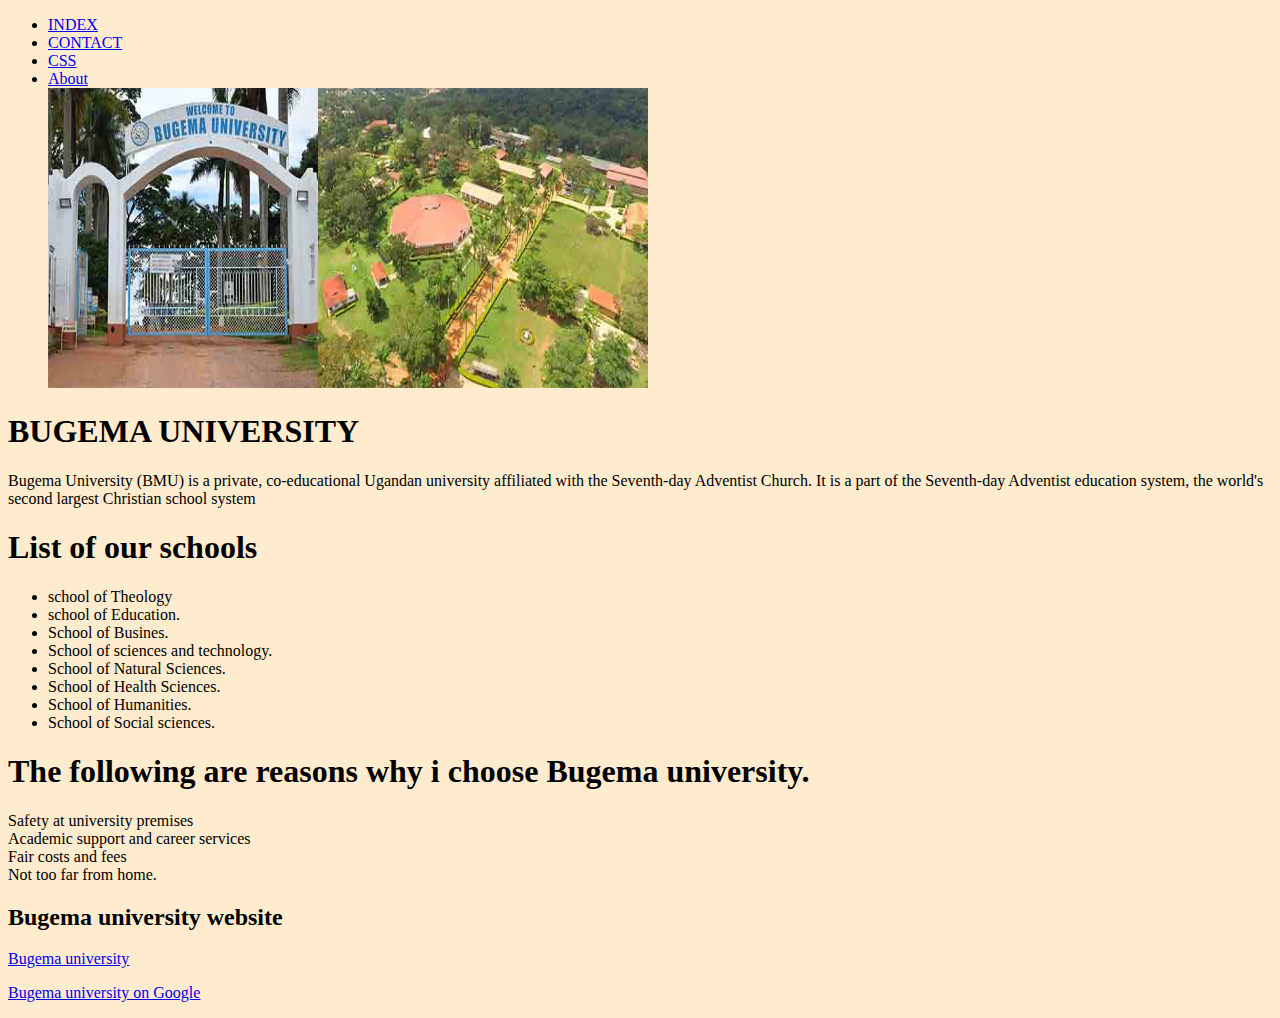
<file: index.html>
<!DOCTYPE html>
<html lang="en">
<head>
    <meta charset="UTF-8">
    <meta http-equiv="X-UA-Compatible" content="IE=edge">
    <meta name="viewport" content="width=device-width, initial-scale=1.0">
    <title>BUGEMA UNIVERSITY </title>
    <link rel="icon" type="x-icon" href="fav.ico">
</head>
<body>
    <style>
        body{
            background-color: blanchedalmond;
        }
    </style>
        <div class="self">
            <ul id="liststyles">
                <li><a href="index.html">INDEX</a></li>
                <li><a href="contact.html">CONTACT</a></li>
                <li><a href="CSS.html">CSS</a></li>
                <li><a href="About.html">About</a></li>
                <img src="bugema.jpg"width="600" height="300" alt="self">
            </ul>
    
        </div>
    <h1>BUGEMA UNIVERSITY </h1>
    <P>Bugema University (BMU) is a private, co-educational Ugandan university 
        affiliated with the Seventh-day Adventist Church.
         It is a part of the Seventh-day Adventist education system, the world's second largest Christian school system</P>
    
   <h1> List of our schools </h1>
<ul>
   <li>school of Theology</li> 
   <li>school of Education.</li>
  <li> School of Busines.</li>
  <li> School of sciences and technology.</li>
  <li> School of Natural Sciences.</li>
  <li>School of Health Sciences.</li>
   <li> School of Humanities.</li>
  <li> School of Social sciences.</li>
   </ul>
<div>
    <h1>The following are reasons why i choose Bugema university.</h1>
    <p> 
        <li>Safety at university premises</li>
        <li>Academic support and career services</li>
        <li>Fair costs and fees</li>
        <li>Not too far from home.</li>
    
    </p>
    <h2>Bugema university website</h2>
<p><a href="https://marketing@bugemauniv.ac.ug/">Bugema university</a></p>
<p><a href="https://www.Bugema university.com/">Bugema university on Google</a></p>
</div>
    
</body>
</html>
</file>
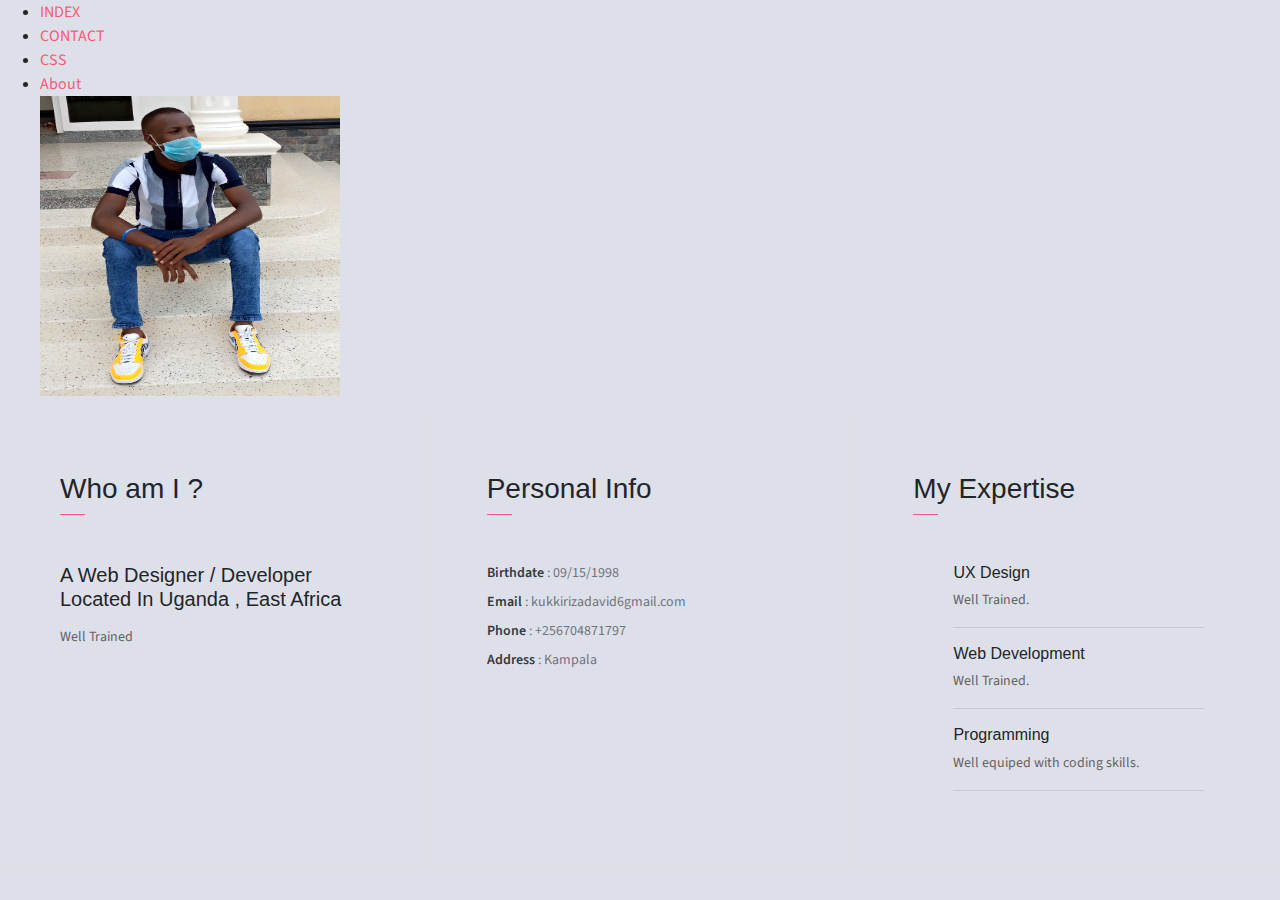
<file: About.html>
<!DOCTYPE html>
<html lang="en">
<head>
    <meta charset="UTF-8">
    <meta http-equiv="X-UA-Compatible" content="IE=edge">
    <meta name="viewport" content="width=device-width, initial-scale=1.0">
    <title>About</title>
    <link rel="icon" type="x-icon" href="fav.ico">

    <link rel="stylesheet" href="david.css">
</head>  
<body>
<style>
    body{
        background-color: rgb(222, 224, 233);
    }
</style>
<div>
    <ul id="liststyles">
        <li><a href="index.html">INDEX</a></li>
        <li><a href="contact.html">CONTACT</a></li>
        <li><a href="CSS.html">CSS</a></li>
        <li><a href="About.html">About</a></li>
        <img src="David.jpg"width="300" height="300" alt="self">
    </ul>

</div>

    <div class="container-fluid">
        <div id="about" class="row about-section">
            <div class="col-lg-4 about-card">
                <h3 class="font-weight-light">Who am I ?</h3>
                <span class="line mb-5"></span>
                <h5 class="mb-3">A Web Designer / Developer Located In Uganda , East Africa</h5>
                <p class="mt-20">Well Trained</p>
            </div>
            <div class="col-lg-4 about-card">
                <h3 class="font-weight-light">Personal Info</h3>
                <span class="line mb-5"></span>
                <ul class="mt40 info list-unstyled">
                    <li><span>Birthdate</span> : 09/15/1998</li>
                    <li><span>Email</span> : kukkirizadavid6gmail.com</li>
                    <li><span>Phone</span> : +256704871797</li>
                    <li><span>Address</span> : Kampala</li>
                </ul>
                <ul class="social-icons pt-3">
                    <li class="social-item"><a class="social-link" href="#"><i class="ti-facebook" aria-hidden="true"></i></a></li>
                    <li class="social-item"><a class="social-link" href="#"><i class="ti-twitter" aria-hidden="true"></i></a></li>
                    <li class="social-item"><a class="social-link" href="#"><i class="ti-google" aria-hidden="true"></i></a></li>
                    <li class="social-item"><a class="social-link" href="#"><i class="ti-instagram" aria-hidden="true"></i></a></li>
                    <li class="social-item"><a class="social-link" href="#"><i class="ti-github" aria-hidden="true"></i></a></li>
                </ul>  
            </div>
            <div class="col-lg-4 about-card">
                <h3 class="font-weight-light">My Expertise</h3>
                <span class="line mb-5"></span>
                <div class="row">
                    <div class="col-1 text-danger pt-1"><i class="ti-widget icon-lg"></i></div>
                    <div class="col-10 ml-auto mr-3">
                        <h6>UX Design</h6>
                        <p class="subtitle"> Well Trained.</p>
                        <hr>
                    </div>
                </div>
                <div class="row">
                    <div class="col-1 text-danger pt-1"><i class="ti-paint-bucket icon-lg"></i></div>
                    <div class="col-10 ml-auto mr-3">
                        <h6>Web Development</h6>
                        <p class="subtitle">Well Trained.</p>
                        <hr>
                    </div>
                </div>
                <div class="row">
                    <div class="col-1 text-danger pt-1"><i class="ti-stats-up icon-lg"></i></div>
                    <div class="col-10 ml-auto mr-3">
                        <h6>Programming </h6>
                        <p class="subtitle">Well equiped with coding skills.</p>
                        <hr>
                    </div>
                </div>
            </div>
        </div>
    </div>
</body>
</html>
</file>
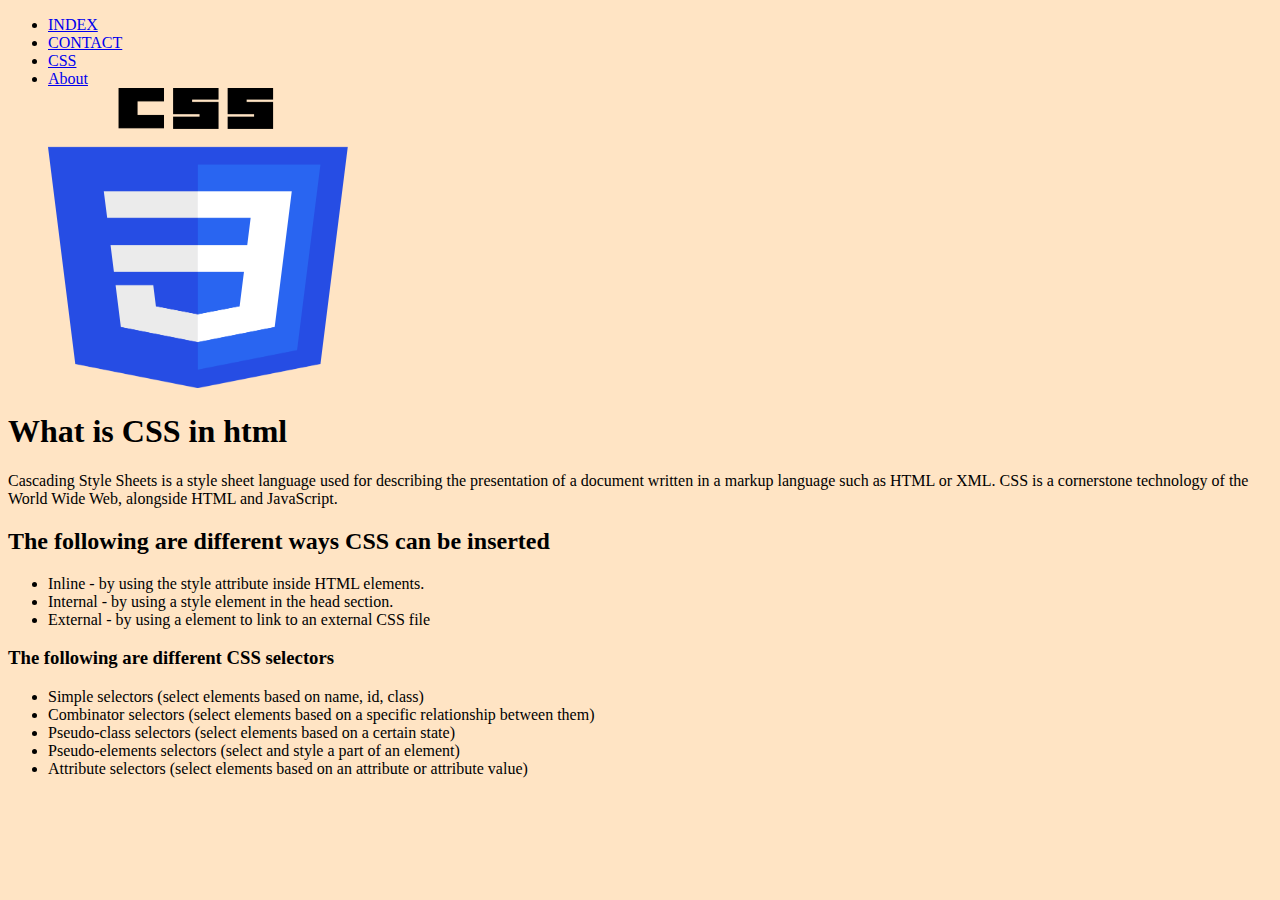
<file: CSS.html>
<!DOCTYPE html>
<html lang="en">
<head>
    <meta charset="UTF-8">
    <meta http-equiv="X-UA-Compatible" content="IE=edge">
    <meta name="viewport" content="width=device-width, initial-scale=1.0">
    <title>CSS IN HTML</title>
    <link rel="icon" type="x-icon" href="fav.ico">
</head>
<body>
    <style>
        body{
            background-color: bisque;
        }
    </style>
    <div>
        <ul id="liststyles">
            <li><a href="index.html">INDEX</a></li>
            <li><a href="contact.html">CONTACT</a></li>
            <li><a href="CSS.html">CSS</a></li>
            <li><a href="About.html">About</a></li>
            <img src="css.png"width="300" height="300" alt="self">
        </ul>

    </div>
    <div>
    <h1>What is CSS in html</h1>
    <p>Cascading Style Sheets is a style sheet language used for describing 
        the presentation of a document written in a markup language such as HTML or XML.
         CSS is a cornerstone technology of the World Wide Web, alongside HTML and JavaScript.</p>
         <h2> The following are different ways CSS can be inserted</h2>
         <p>
            <ul>
            <li>Inline - by using the style attribute inside HTML elements.</li>
            <li> Internal - by using a style element in the head section.</li>
            <li>External - by using a  element to link to an external CSS file</li>
             </ul>
         </p>
         <h3>The following are different CSS selectors </h3>
         <p>
            <ul>  
            <li>Simple selectors (select elements based on name, id, class)</li>
            <li> Combinator selectors (select elements based on a specific relationship between them)</li>
            <li> Pseudo-class selectors (select elements based on a certain state)</li>
            <li>Pseudo-elements selectors (select and style a part of an element)</li>
            <li> Attribute selectors (select elements based on an attribute or attribute value)</li>
        </ul>
         </p>
</div>
    
</body>
</html>
</file>
<file: david.css>
@charset "UTF-8";
/*!
=========================================================
* kukkiriza DAvid Landing page
=========================================================

* Copyright: 2022 @KukkirizaDavid
* Licensed: (https://devcrud.com/licenses)
* Coded by kukkirizadavid6@gmail.com

=========================================================

* The above copyright notice and this permission notice shall be included in all copies or substantial portions of the Software.
*/
@import url("https://fonts.googleapis.com/css?family=Source+Sans+Pro:200,200i,300,300i,400,400i,600,600i,700,700i,900,900i&display=swap");
:root {
  --blue: #79A9F5;
  --indigo: #C45F90;
  --purple: #A16AE8;
  --pink: #FC8BC0;
  --red: #F85C70;
  --orange: #FF8882;
  --yellow: #FAD02C;
  --green: #A3C14A;
  --teal: #20c997;
  --cyan: #47D8E0;
  --white: #fff;
  --gray: #6c757d;
  --gray-dark: #343a40;
  --primary: #F85C70;
  --secondary: #6c757d;
  --success: #A3C14A;
  --info: #47D8E0;
  --warning: #FF8882;
  --danger: #F85C70;
  --light: #f8f9fa;
  --dark: #343a40;
  --breakpoint-xs: 0;
  --breakpoint-sm: 576px;
  --breakpoint-md: 768px;
  --breakpoint-lg: 992px;
  --breakpoint-xl: 1200px;
  --font-family-sans-serif: "Source Sans Pro", sans-serif;
  --font-family-monospace: SFMono-Regular, Menlo, Monaco, Consolas, "Liberation Mono", "Courier New", monospace;
}

*,
*::before,
*::after {
  box-sizing: border-box;
}

html {
  font-family: sans-serif;
  line-height: 1.15;
  -webkit-text-size-adjust: 100%;
  -webkit-tap-highlight-color: rgba(0, 0, 0, 0);
}

article, aside, figcaption, figure, footer, header, hgroup, main, nav, section {
  display: block;
}

body {
  margin: 0;
  font-family: "Source Sans Pro", sans-serif;
  font-size: 1rem;
  font-weight: 400;
  line-height: 1.5;
  color: #212529;
  text-align: left;
  background-color: #fff;
}

[tabindex="-1"]:focus {
  outline: 0 !important;
}

hr {
  box-sizing: content-box;
  height: 0;
  overflow: visible;
}

h1, h2, h3, h4, h5, h6 {
  margin-top: 0;
  margin-bottom: 0.5rem;
}

p {
  margin-top: 0;
  margin-bottom: 1rem;
}

abbr[title],
abbr[data-original-title] {
  text-decoration: underline;
  -webkit-text-decoration: underline dotted;
          text-decoration: underline dotted;
  cursor: help;
  border-bottom: 0;
  -webkit-text-decoration-skip-ink: none;
          text-decoration-skip-ink: none;
}

address {
  margin-bottom: 1rem;
  font-style: normal;
  line-height: inherit;
}

ol,
ul,
dl {
  margin-top: 0;
  margin-bottom: 1rem;
}

ol ol,
ul ul,
ol ul,
ul ol {
  margin-bottom: 0;
}

dt {
  font-weight: 700;
}

dd {
  margin-bottom: .5rem;
  margin-left: 0;
}

blockquote {
  margin: 0 0 1rem;
}

b,
strong {
  font-weight: bolder;
}

small {
  font-size: 80%;
}

sub,
sup {
  position: relative;
  font-size: 75%;
  line-height: 0;
  vertical-align: baseline;
}

sub {
  bottom: -.25em;
}

sup {
  top: -.5em;
}

a {
  color: #F85C70;
  text-decoration: none;
  background-color: transparent;
}

a:hover {
  color: #f51330;
  text-decoration: none;
}

a:not([href]):not([tabindex]) {
  color: inherit;
  text-decoration: none;
}

a:not([href]):not([tabindex]):hover, a:not([href]):not([tabindex]):focus {
  color: inherit;
  text-decoration: none;
}

a:not([href]):not([tabindex]):focus {
  outline: 0;
}

pre,
code,
kbd,
samp {
  font-family: SFMono-Regular, Menlo, Monaco, Consolas, "Liberation Mono", "Courier New", monospace;
  font-size: 1em;
}

pre {
  margin-top: 0;
  margin-bottom: 1rem;
  overflow: auto;
}

figure {
  margin: 0 0 1rem;
}

img {
  vertical-align: middle;
  border-style: none;
}

svg {
  overflow: hidden;
  vertical-align: middle;
}

caption {
  padding-top: 0.75rem;
  padding-bottom: 0.75rem;
  color: #6c757d;
  text-align: left;
  caption-side: bottom;
}

th {
  text-align: inherit;
}

label {
  display: inline-block;
  margin-bottom: 0.5rem;
}

button {
  border-radius: 0;
}

button:focus {
  outline: 1px dotted;
  outline: 5px auto -webkit-focus-ring-color;
}

input,
button,
select,
optgroup,
textarea {
  margin: 0;
  font-family: inherit;
  font-size: inherit;
  line-height: inherit;
}

button,
input {
  overflow: visible;
}

button,
select {
  text-transform: none;
}

select {
  word-wrap: normal;
}

button,
[type="button"],
[type="reset"],
[type="submit"] {
  -webkit-appearance: button;
}

button:not(:disabled),
[type="button"]:not(:disabled),
[type="reset"]:not(:disabled),
[type="submit"]:not(:disabled) {
  cursor: pointer;
}

button::-moz-focus-inner,
[type="button"]::-moz-focus-inner,
[type="reset"]::-moz-focus-inner,
[type="submit"]::-moz-focus-inner {
  padding: 0;
  border-style: none;
}

input[type="radio"],
input[type="checkbox"] {
  box-sizing: border-box;
  padding: 0;
}

input[type="date"],
input[type="time"],
input[type="datetime-local"],
input[type="month"] {
  -webkit-appearance: listbox;
}

textarea {
  overflow: auto;
  resize: vertical;
}

fieldset {
  min-width: 0;
  padding: 0;
  margin: 0;
  border: 0;
}

legend {
  display: block;
  width: 100%;
  max-width: 100%;
  padding: 0;
  margin-bottom: .5rem;
  font-size: 1.5rem;
  line-height: inherit;
  color: inherit;
  white-space: normal;
}

progress {
  vertical-align: baseline;
}

[type="number"]::-webkit-inner-spin-button,
[type="number"]::-webkit-outer-spin-button {
  height: auto;
}

[type="search"] {
  outline-offset: -2px;
  -webkit-appearance: none;
}

[type="search"]::-webkit-search-decoration {
  -webkit-appearance: none;
}

::-webkit-file-upload-button {
  font: inherit;
  -webkit-appearance: button;
}

output {
  display: inline-block;
}

summary {
  display: list-item;
  cursor: pointer;
}

template {
  display: none;
}

[hidden] {
  display: none !important;
}

h1, h2, h3, h4, h5, h6,
.h1, .h2, .h3, .h4, .h5, .h6 {
  margin-bottom: 0.5rem;
  font-family: "Dosis", sans-serif;
  font-weight: 500;
  line-height: 1.2;
}

h1, .h1 {
  font-size: 2.5rem;
}

h2, .h2 {
  font-size: 2rem;
}

h3, .h3 {
  font-size: 1.75rem;
}

h4, .h4 {
  font-size: 1.5rem;
}

h5, .h5 {
  font-size: 1.25rem;
}

h6, .h6 {
  font-size: 1rem;
}

.lead {
  font-size: 1.25rem;
  font-weight: 300;
}

.display-1 {
  font-size: 6rem;
  font-weight: 300;
  line-height: 1.2;
}

.display-2 {
  font-size: 5.5rem;
  font-weight: 300;
  line-height: 1.2;
}

.display-3 {
  font-size: 4.5rem;
  font-weight: 300;
  line-height: 1.2;
}

.display-4 {
  font-size: 3.5rem;
  font-weight: 300;
  line-height: 1.2;
}

hr {
  margin-top: 1rem;
  margin-bottom: 1rem;
  border: 0;
  border-top: 1px solid rgba(0, 0, 0, 0.1);
}

small,
.small {
  font-size: 80%;
  font-weight: 400;
}

mark,
.mark {
  padding: 0.2em;
  background-color: #fcf8e3;
}

.list-unstyled {
  padding-left: 0;
  list-style: none;
}

.list-inline {
  padding-left: 0;
  list-style: none;
}

.list-inline-item {
  display: inline-block;
}

.list-inline-item:not(:last-child) {
  margin-right: 0.5rem;
}

.initialism {
  font-size: 90%;
  text-transform: uppercase;
}

.blockquote {
  margin-bottom: 1rem;
  font-size: 1.25rem;
}

.blockquote-footer {
  display: block;
  font-size: 80%;
  color: #6c757d;
}

.blockquote-footer::before {
  content: "\2014\00A0";
}

.img-fluid {
  max-width: 100%;
  height: auto;
}

.img-thumbnail {
  padding: 0.25rem;
  background-color: #fff;
  border: 1px solid #dee2e6;
  border-radius: 0.25rem;
  max-width: 100%;
  height: auto;
}

.figure {
  display: inline-block;
}

.figure-img {
  margin-bottom: 0.5rem;
  line-height: 1;
}

.figure-caption {
  font-size: 90%;
  color: #6c757d;
}

code {
  font-size: 87.5%;
  color: #FC8BC0;
  word-break: break-word;
}

a > code {
  color: inherit;
}





.pre-scrollable {
  max-height: 340px;
  overflow-y: scroll;
}

.container {
  width: 100%;
  padding-right: 15px;
  padding-left: 15px;
  margin-right: auto;
  margin-left: auto;
}

@media (min-width: 576px) {
  .container {
    max-width: 540px;
  }
}

@media (min-width: 768px) {
  .container {
    max-width: 720px;
  }
}

@media (min-width: 992px) {
  .container {
    max-width: 960px;
  }
}

@media (min-width: 1200px) {
  .container {
    max-width: 1140px;
  }
}

.container-fluid {
  width: 100%;
  padding-right: 15px;
  padding-left: 15px;
  margin-right: auto;
  margin-left: auto;
}

.row {
  display: -webkit-box;
  display: -webkit-flex;
  display: -ms-flexbox;
  display: flex;
  -webkit-flex-wrap: wrap;
      -ms-flex-wrap: wrap;
          flex-wrap: wrap;
  margin-right: -15px;
  margin-left: -15px;
}

.no-gutters {
  margin-right: 0;
  margin-left: 0;
}

.no-gutters > .col,
.no-gutters > [class*="col-"] {
  padding-right: 0;
  padding-left: 0;
}

.col-1, .col-2, .col-3, .col-4, .col-5, .col-6, .col-7, .col-8, .col-9, .col-10, .col-11, .col-12, .col,
.col-auto, .col-sm-1, .col-sm-2, .col-sm-3, .col-sm-4, .col-sm-5, .col-sm-6, .col-sm-7, .col-sm-8, .col-sm-9, .col-sm-10, .col-sm-11, .col-sm-12, .col-sm,
.col-sm-auto, .col-md-1, .col-md-2, .col-md-3, .col-md-4, .col-md-5, .col-md-6, .col-md-7, .col-md-8, .col-md-9, .col-md-10, .col-md-11, .col-md-12, .col-md,
.col-md-auto, .col-lg-1, .col-lg-2, .col-lg-3, .col-lg-4, .col-lg-5, .col-lg-6, .col-lg-7, .col-lg-8, .col-lg-9, .col-lg-10, .col-lg-11, .col-lg-12, .col-lg,
.col-lg-auto, .col-xl-1, .col-xl-2, .col-xl-3, .col-xl-4, .col-xl-5, .col-xl-6, .col-xl-7, .col-xl-8, .col-xl-9, .col-xl-10, .col-xl-11, .col-xl-12, .col-xl,
.col-xl-auto {
  position: relative;
  width: 100%;
  padding-right: 15px;
  padding-left: 15px;
}

.col {
  -webkit-flex-basis: 0;
      -ms-flex-preferred-size: 0;
          flex-basis: 0;
  -webkit-box-flex: 1;
  -webkit-flex-grow: 1;
      -ms-flex-positive: 1;
          flex-grow: 1;
  max-width: 100%;
}

.col-auto {
  -webkit-box-flex: 0;
  -webkit-flex: 0 0 auto;
      -ms-flex: 0 0 auto;
          flex: 0 0 auto;
  width: auto;
  max-width: 100%;
}

.col-1 {
  -webkit-box-flex: 0;
  -webkit-flex: 0 0 8.33333%;
      -ms-flex: 0 0 8.33333%;
          flex: 0 0 8.33333%;
  max-width: 8.33333%;
}

.col-2 {
  -webkit-box-flex: 0;
  -webkit-flex: 0 0 16.66667%;
      -ms-flex: 0 0 16.66667%;
          flex: 0 0 16.66667%;
  max-width: 16.66667%;
}

.col-3 {
  -webkit-box-flex: 0;
  -webkit-flex: 0 0 25%;
      -ms-flex: 0 0 25%;
          flex: 0 0 25%;
  max-width: 25%;
}

.col-4 {
  -webkit-box-flex: 0;
  -webkit-flex: 0 0 33.33333%;
      -ms-flex: 0 0 33.33333%;
          flex: 0 0 33.33333%;
  max-width: 33.33333%;
}

.col-5 {
  -webkit-box-flex: 0;
  -webkit-flex: 0 0 41.66667%;
      -ms-flex: 0 0 41.66667%;
          flex: 0 0 41.66667%;
  max-width: 41.66667%;
}

.col-6 {
  -webkit-box-flex: 0;
  -webkit-flex: 0 0 50%;
      -ms-flex: 0 0 50%;
          flex: 0 0 50%;
  max-width: 50%;
}

.col-7 {
  -webkit-box-flex: 0;
  -webkit-flex: 0 0 58.33333%;
      -ms-flex: 0 0 58.33333%;
          flex: 0 0 58.33333%;
  max-width: 58.33333%;
}

.col-8 {
  -webkit-box-flex: 0;
  -webkit-flex: 0 0 66.66667%;
      -ms-flex: 0 0 66.66667%;
          flex: 0 0 66.66667%;
  max-width: 66.66667%;
}

.col-9 {
  -webkit-box-flex: 0;
  -webkit-flex: 0 0 75%;
      -ms-flex: 0 0 75%;
          flex: 0 0 75%;
  max-width: 75%;
}

.col-10 {
  -webkit-box-flex: 0;
  -webkit-flex: 0 0 83.33333%;
      -ms-flex: 0 0 83.33333%;
          flex: 0 0 83.33333%;
  max-width: 83.33333%;
}

.col-11 {
  -webkit-box-flex: 0;
  -webkit-flex: 0 0 91.66667%;
      -ms-flex: 0 0 91.66667%;
          flex: 0 0 91.66667%;
  max-width: 91.66667%;
}

.col-12 {
  -webkit-box-flex: 0;
  -webkit-flex: 0 0 100%;
      -ms-flex: 0 0 100%;
          flex: 0 0 100%;
  max-width: 100%;
}

.order-first {
  -webkit-box-ordinal-group: 0;
  -webkit-order: -1;
      -ms-flex-order: -1;
          order: -1;
}

.order-last {
  -webkit-box-ordinal-group: 14;
  -webkit-order: 13;
      -ms-flex-order: 13;
          order: 13;
}

.order-0 {
  -webkit-box-ordinal-group: 1;
  -webkit-order: 0;
      -ms-flex-order: 0;
          order: 0;
}

.order-1 {
  -webkit-box-ordinal-group: 2;
  -webkit-order: 1;
      -ms-flex-order: 1;
          order: 1;
}

.order-2 {
  -webkit-box-ordinal-group: 3;
  -webkit-order: 2;
      -ms-flex-order: 2;
          order: 2;
}

.order-3 {
  -webkit-box-ordinal-group: 4;
  -webkit-order: 3;
      -ms-flex-order: 3;
          order: 3;
}

.order-4 {
  -webkit-box-ordinal-group: 5;
  -webkit-order: 4;
      -ms-flex-order: 4;
          order: 4;
}

.order-5 {
  -webkit-box-ordinal-group: 6;
  -webkit-order: 5;
      -ms-flex-order: 5;
          order: 5;
}

.order-6 {
  -webkit-box-ordinal-group: 7;
  -webkit-order: 6;
      -ms-flex-order: 6;
          order: 6;
}

.order-7 {
  -webkit-box-ordinal-group: 8;
  -webkit-order: 7;
      -ms-flex-order: 7;
          order: 7;
}

.order-8 {
  -webkit-box-ordinal-group: 9;
  -webkit-order: 8;
      -ms-flex-order: 8;
          order: 8;
}

.order-9 {
  -webkit-box-ordinal-group: 10;
  -webkit-order: 9;
      -ms-flex-order: 9;
          order: 9;
}

.order-10 {
  -webkit-box-ordinal-group: 11;
  -webkit-order: 10;
      -ms-flex-order: 10;
          order: 10;
}

.order-11 {
  -webkit-box-ordinal-group: 12;
  -webkit-order: 11;
      -ms-flex-order: 11;
          order: 11;
}

.order-12 {
  -webkit-box-ordinal-group: 13;
  -webkit-order: 12;
      -ms-flex-order: 12;
          order: 12;
}

.offset-1 {
  margin-left: 8.33333%;
}

.offset-2 {
  margin-left: 16.66667%;
}

.offset-3 {
  margin-left: 25%;
}

.offset-4 {
  margin-left: 33.33333%;
}

.offset-5 {
  margin-left: 41.66667%;
}

.offset-6 {
  margin-left: 50%;
}

.offset-7 {
  margin-left: 58.33333%;
}

.offset-8 {
  margin-left: 66.66667%;
}

.offset-9 {
  margin-left: 75%;
}

.offset-10 {
  margin-left: 83.33333%;
}

.offset-11 {
  margin-left: 91.66667%;
}

@media (min-width: 576px) {
  .col-sm {
    -webkit-flex-basis: 0;
        -ms-flex-preferred-size: 0;
            flex-basis: 0;
    -webkit-box-flex: 1;
    -webkit-flex-grow: 1;
        -ms-flex-positive: 1;
            flex-grow: 1;
    max-width: 100%;
  }
  .col-sm-auto {
    -webkit-box-flex: 0;
    -webkit-flex: 0 0 auto;
        -ms-flex: 0 0 auto;
            flex: 0 0 auto;
    width: auto;
    max-width: 100%;
  }
  .col-sm-1 {
    -webkit-box-flex: 0;
    -webkit-flex: 0 0 8.33333%;
        -ms-flex: 0 0 8.33333%;
            flex: 0 0 8.33333%;
    max-width: 8.33333%;
  }
  .col-sm-2 {
    -webkit-box-flex: 0;
    -webkit-flex: 0 0 16.66667%;
        -ms-flex: 0 0 16.66667%;
            flex: 0 0 16.66667%;
    max-width: 16.66667%;
  }
  .col-sm-3 {
    -webkit-box-flex: 0;
    -webkit-flex: 0 0 25%;
        -ms-flex: 0 0 25%;
            flex: 0 0 25%;
    max-width: 25%;
  }
  .col-sm-4 {
    -webkit-box-flex: 0;
    -webkit-flex: 0 0 33.33333%;
        -ms-flex: 0 0 33.33333%;
            flex: 0 0 33.33333%;
    max-width: 33.33333%;
  }
  .col-sm-5 {
    -webkit-box-flex: 0;
    -webkit-flex: 0 0 41.66667%;
        -ms-flex: 0 0 41.66667%;
            flex: 0 0 41.66667%;
    max-width: 41.66667%;
  }
  .col-sm-6 {
    -webkit-box-flex: 0;
    -webkit-flex: 0 0 50%;
        -ms-flex: 0 0 50%;
            flex: 0 0 50%;
    max-width: 50%;
  }
  .col-sm-7 {
    -webkit-box-flex: 0;
    -webkit-flex: 0 0 58.33333%;
        -ms-flex: 0 0 58.33333%;
            flex: 0 0 58.33333%;
    max-width: 58.33333%;
  }
  .col-sm-8 {
    -webkit-box-flex: 0;
    -webkit-flex: 0 0 66.66667%;
        -ms-flex: 0 0 66.66667%;
            flex: 0 0 66.66667%;
    max-width: 66.66667%;
  }
  .col-sm-9 {
    -webkit-box-flex: 0;
    -webkit-flex: 0 0 75%;
        -ms-flex: 0 0 75%;
            flex: 0 0 75%;
    max-width: 75%;
  }
  .col-sm-10 {
    -webkit-box-flex: 0;
    -webkit-flex: 0 0 83.33333%;
        -ms-flex: 0 0 83.33333%;
            flex: 0 0 83.33333%;
    max-width: 83.33333%;
  }
  .col-sm-11 {
    -webkit-box-flex: 0;
    -webkit-flex: 0 0 91.66667%;
        -ms-flex: 0 0 91.66667%;
            flex: 0 0 91.66667%;
    max-width: 91.66667%;
  }
  .col-sm-12 {
    -webkit-box-flex: 0;
    -webkit-flex: 0 0 100%;
        -ms-flex: 0 0 100%;
            flex: 0 0 100%;
    max-width: 100%;
  }
  .order-sm-first {
    -webkit-box-ordinal-group: 0;
    -webkit-order: -1;
        -ms-flex-order: -1;
            order: -1;
  }
  .order-sm-last {
    -webkit-box-ordinal-group: 14;
    -webkit-order: 13;
        -ms-flex-order: 13;
            order: 13;
  }
  .order-sm-0 {
    -webkit-box-ordinal-group: 1;
    -webkit-order: 0;
        -ms-flex-order: 0;
            order: 0;
  }
  .order-sm-1 {
    -webkit-box-ordinal-group: 2;
    -webkit-order: 1;
        -ms-flex-order: 1;
            order: 1;
  }
  .order-sm-2 {
    -webkit-box-ordinal-group: 3;
    -webkit-order: 2;
        -ms-flex-order: 2;
            order: 2;
  }
  .order-sm-3 {
    -webkit-box-ordinal-group: 4;
    -webkit-order: 3;
        -ms-flex-order: 3;
            order: 3;
  }
  .order-sm-4 {
    -webkit-box-ordinal-group: 5;
    -webkit-order: 4;
        -ms-flex-order: 4;
            order: 4;
  }
  .order-sm-5 {
    -webkit-box-ordinal-group: 6;
    -webkit-order: 5;
        -ms-flex-order: 5;
            order: 5;
  }
  .order-sm-6 {
    -webkit-box-ordinal-group: 7;
    -webkit-order: 6;
        -ms-flex-order: 6;
            order: 6;
  }
  .order-sm-7 {
    -webkit-box-ordinal-group: 8;
    -webkit-order: 7;
        -ms-flex-order: 7;
            order: 7;
  }
  .order-sm-8 {
    -webkit-box-ordinal-group: 9;
    -webkit-order: 8;
        -ms-flex-order: 8;
            order: 8;
  }
  .order-sm-9 {
    -webkit-box-ordinal-group: 10;
    -webkit-order: 9;
        -ms-flex-order: 9;
            order: 9;
  }
  .order-sm-10 {
    -webkit-box-ordinal-group: 11;
    -webkit-order: 10;
        -ms-flex-order: 10;
            order: 10;
  }
  .order-sm-11 {
    -webkit-box-ordinal-group: 12;
    -webkit-order: 11;
        -ms-flex-order: 11;
            order: 11;
  }
  .order-sm-12 {
    -webkit-box-ordinal-group: 13;
    -webkit-order: 12;
        -ms-flex-order: 12;
            order: 12;
  }
  .offset-sm-0 {
    margin-left: 0;
  }
  .offset-sm-1 {
    margin-left: 8.33333%;
  }
  .offset-sm-2 {
    margin-left: 16.66667%;
  }
  .offset-sm-3 {
    margin-left: 25%;
  }
  .offset-sm-4 {
    margin-left: 33.33333%;
  }
  .offset-sm-5 {
    margin-left: 41.66667%;
  }
  .offset-sm-6 {
    margin-left: 50%;
  }
  .offset-sm-7 {
    margin-left: 58.33333%;
  }
  .offset-sm-8 {
    margin-left: 66.66667%;
  }
  .offset-sm-9 {
    margin-left: 75%;
  }
  .offset-sm-10 {
    margin-left: 83.33333%;
  }
  .offset-sm-11 {
    margin-left: 91.66667%;
  }
}

@media (min-width: 768px) {
  .col-md {
    -webkit-flex-basis: 0;
        -ms-flex-preferred-size: 0;
            flex-basis: 0;
    -webkit-box-flex: 1;
    -webkit-flex-grow: 1;
        -ms-flex-positive: 1;
            flex-grow: 1;
    max-width: 100%;
  }
  .col-md-auto {
    -webkit-box-flex: 0;
    -webkit-flex: 0 0 auto;
        -ms-flex: 0 0 auto;
            flex: 0 0 auto;
    width: auto;
    max-width: 100%;
  }
  .col-md-1 {
    -webkit-box-flex: 0;
    -webkit-flex: 0 0 8.33333%;
        -ms-flex: 0 0 8.33333%;
            flex: 0 0 8.33333%;
    max-width: 8.33333%;
  }
  .col-md-2 {
    -webkit-box-flex: 0;
    -webkit-flex: 0 0 16.66667%;
        -ms-flex: 0 0 16.66667%;
            flex: 0 0 16.66667%;
    max-width: 16.66667%;
  }
  .col-md-3 {
    -webkit-box-flex: 0;
    -webkit-flex: 0 0 25%;
        -ms-flex: 0 0 25%;
            flex: 0 0 25%;
    max-width: 25%;
  }
  .col-md-4 {
    -webkit-box-flex: 0;
    -webkit-flex: 0 0 33.33333%;
        -ms-flex: 0 0 33.33333%;
            flex: 0 0 33.33333%;
    max-width: 33.33333%;
  }
  .col-md-5 {
    -webkit-box-flex: 0;
    -webkit-flex: 0 0 41.66667%;
        -ms-flex: 0 0 41.66667%;
            flex: 0 0 41.66667%;
    max-width: 41.66667%;
  }
  .col-md-6 {
    -webkit-box-flex: 0;
    -webkit-flex: 0 0 50%;
        -ms-flex: 0 0 50%;
            flex: 0 0 50%;
    max-width: 50%;
  }
  .col-md-7 {
    -webkit-box-flex: 0;
    -webkit-flex: 0 0 58.33333%;
        -ms-flex: 0 0 58.33333%;
            flex: 0 0 58.33333%;
    max-width: 58.33333%;
  }
  .col-md-8 {
    -webkit-box-flex: 0;
    -webkit-flex: 0 0 66.66667%;
        -ms-flex: 0 0 66.66667%;
            flex: 0 0 66.66667%;
    max-width: 66.66667%;
  }
  .col-md-9 {
    -webkit-box-flex: 0;
    -webkit-flex: 0 0 75%;
        -ms-flex: 0 0 75%;
            flex: 0 0 75%;
    max-width: 75%;
  }
  .col-md-10 {
    -webkit-box-flex: 0;
    -webkit-flex: 0 0 83.33333%;
        -ms-flex: 0 0 83.33333%;
            flex: 0 0 83.33333%;
    max-width: 83.33333%;
  }
  .col-md-11 {
    -webkit-box-flex: 0;
    -webkit-flex: 0 0 91.66667%;
        -ms-flex: 0 0 91.66667%;
            flex: 0 0 91.66667%;
    max-width: 91.66667%;
  }
  .col-md-12 {
    -webkit-box-flex: 0;
    -webkit-flex: 0 0 100%;
        -ms-flex: 0 0 100%;
            flex: 0 0 100%;
    max-width: 100%;
  }
  .order-md-first {
    -webkit-box-ordinal-group: 0;
    -webkit-order: -1;
        -ms-flex-order: -1;
            order: -1;
  }
  .order-md-last {
    -webkit-box-ordinal-group: 14;
    -webkit-order: 13;
        -ms-flex-order: 13;
            order: 13;
  }
  .order-md-0 {
    -webkit-box-ordinal-group: 1;
    -webkit-order: 0;
        -ms-flex-order: 0;
            order: 0;
  }
  .order-md-1 {
    -webkit-box-ordinal-group: 2;
    -webkit-order: 1;
        -ms-flex-order: 1;
            order: 1;
  }
  .order-md-2 {
    -webkit-box-ordinal-group: 3;
    -webkit-order: 2;
        -ms-flex-order: 2;
            order: 2;
  }
  .order-md-3 {
    -webkit-box-ordinal-group: 4;
    -webkit-order: 3;
        -ms-flex-order: 3;
            order: 3;
  }
  .order-md-4 {
    -webkit-box-ordinal-group: 5;
    -webkit-order: 4;
        -ms-flex-order: 4;
            order: 4;
  }
  .order-md-5 {
    -webkit-box-ordinal-group: 6;
    -webkit-order: 5;
        -ms-flex-order: 5;
            order: 5;
  }
  .order-md-6 {
    -webkit-box-ordinal-group: 7;
    -webkit-order: 6;
        -ms-flex-order: 6;
            order: 6;
  }
  .order-md-7 {
    -webkit-box-ordinal-group: 8;
    -webkit-order: 7;
        -ms-flex-order: 7;
            order: 7;
  }
  .order-md-8 {
    -webkit-box-ordinal-group: 9;
    -webkit-order: 8;
        -ms-flex-order: 8;
            order: 8;
  }
  .order-md-9 {
    -webkit-box-ordinal-group: 10;
    -webkit-order: 9;
        -ms-flex-order: 9;
            order: 9;
  }
  .order-md-10 {
    -webkit-box-ordinal-group: 11;
    -webkit-order: 10;
        -ms-flex-order: 10;
            order: 10;
  }
  .order-md-11 {
    -webkit-box-ordinal-group: 12;
    -webkit-order: 11;
        -ms-flex-order: 11;
            order: 11;
  }
  .order-md-12 {
    -webkit-box-ordinal-group: 13;
    -webkit-order: 12;
        -ms-flex-order: 12;
            order: 12;
  }
  .offset-md-0 {
    margin-left: 0;
  }
  .offset-md-1 {
    margin-left: 8.33333%;
  }
  .offset-md-2 {
    margin-left: 16.66667%;
  }
  .offset-md-3 {
    margin-left: 25%;
  }
  .offset-md-4 {
    margin-left: 33.33333%;
  }
  .offset-md-5 {
    margin-left: 41.66667%;
  }
  .offset-md-6 {
    margin-left: 50%;
  }
  .offset-md-7 {
    margin-left: 58.33333%;
  }
  .offset-md-8 {
    margin-left: 66.66667%;
  }
  .offset-md-9 {
    margin-left: 75%;
  }
  .offset-md-10 {
    margin-left: 83.33333%;
  }
  .offset-md-11 {
    margin-left: 91.66667%;
  }
}

@media (min-width: 992px) {
  .col-lg {
    -webkit-flex-basis: 0;
        -ms-flex-preferred-size: 0;
            flex-basis: 0;
    -webkit-box-flex: 1;
    -webkit-flex-grow: 1;
        -ms-flex-positive: 1;
            flex-grow: 1;
    max-width: 100%;
  }
  .col-lg-auto {
    -webkit-box-flex: 0;
    -webkit-flex: 0 0 auto;
        -ms-flex: 0 0 auto;
            flex: 0 0 auto;
    width: auto;
    max-width: 100%;
  }
  .col-lg-1 {
    -webkit-box-flex: 0;
    -webkit-flex: 0 0 8.33333%;
        -ms-flex: 0 0 8.33333%;
            flex: 0 0 8.33333%;
    max-width: 8.33333%;
  }
  .col-lg-2 {
    -webkit-box-flex: 0;
    -webkit-flex: 0 0 16.66667%;
        -ms-flex: 0 0 16.66667%;
            flex: 0 0 16.66667%;
    max-width: 16.66667%;
  }
  .col-lg-3 {
    -webkit-box-flex: 0;
    -webkit-flex: 0 0 25%;
        -ms-flex: 0 0 25%;
            flex: 0 0 25%;
    max-width: 25%;
  }
  .col-lg-4 {
    -webkit-box-flex: 0;
    -webkit-flex: 0 0 33.33333%;
        -ms-flex: 0 0 33.33333%;
            flex: 0 0 33.33333%;
    max-width: 33.33333%;
  }
  .col-lg-5 {
    -webkit-box-flex: 0;
    -webkit-flex: 0 0 41.66667%;
        -ms-flex: 0 0 41.66667%;
            flex: 0 0 41.66667%;
    max-width: 41.66667%;
  }
  .col-lg-6 {
    -webkit-box-flex: 0;
    -webkit-flex: 0 0 50%;
        -ms-flex: 0 0 50%;
            flex: 0 0 50%;
    max-width: 50%;
  }
  .col-lg-7 {
    -webkit-box-flex: 0;
    -webkit-flex: 0 0 58.33333%;
        -ms-flex: 0 0 58.33333%;
            flex: 0 0 58.33333%;
    max-width: 58.33333%;
  }
  .col-lg-8 {
    -webkit-box-flex: 0;
    -webkit-flex: 0 0 66.66667%;
        -ms-flex: 0 0 66.66667%;
            flex: 0 0 66.66667%;
    max-width: 66.66667%;
  }
  .col-lg-9 {
    -webkit-box-flex: 0;
    -webkit-flex: 0 0 75%;
        -ms-flex: 0 0 75%;
            flex: 0 0 75%;
    max-width: 75%;
  }
  .col-lg-10 {
    -webkit-box-flex: 0;
    -webkit-flex: 0 0 83.33333%;
        -ms-flex: 0 0 83.33333%;
            flex: 0 0 83.33333%;
    max-width: 83.33333%;
  }
  .col-lg-11 {
    -webkit-box-flex: 0;
    -webkit-flex: 0 0 91.66667%;
        -ms-flex: 0 0 91.66667%;
            flex: 0 0 91.66667%;
    max-width: 91.66667%;
  }
  .col-lg-12 {
    -webkit-box-flex: 0;
    -webkit-flex: 0 0 100%;
        -ms-flex: 0 0 100%;
            flex: 0 0 100%;
    max-width: 100%;
  }
  .order-lg-first {
    -webkit-box-ordinal-group: 0;
    -webkit-order: -1;
        -ms-flex-order: -1;
            order: -1;
  }
  .order-lg-last {
    -webkit-box-ordinal-group: 14;
    -webkit-order: 13;
        -ms-flex-order: 13;
            order: 13;
  }
  .order-lg-0 {
    -webkit-box-ordinal-group: 1;
    -webkit-order: 0;
        -ms-flex-order: 0;
            order: 0;
  }
  .order-lg-1 {
    -webkit-box-ordinal-group: 2;
    -webkit-order: 1;
        -ms-flex-order: 1;
            order: 1;
  }
  .order-lg-2 {
    -webkit-box-ordinal-group: 3;
    -webkit-order: 2;
        -ms-flex-order: 2;
            order: 2;
  }
  .order-lg-3 {
    -webkit-box-ordinal-group: 4;
    -webkit-order: 3;
        -ms-flex-order: 3;
            order: 3;
  }
  .order-lg-4 {
    -webkit-box-ordinal-group: 5;
    -webkit-order: 4;
        -ms-flex-order: 4;
            order: 4;
  }
  .order-lg-5 {
    -webkit-box-ordinal-group: 6;
    -webkit-order: 5;
        -ms-flex-order: 5;
            order: 5;
  }
  .order-lg-6 {
    -webkit-box-ordinal-group: 7;
    -webkit-order: 6;
        -ms-flex-order: 6;
            order: 6;
  }
  .order-lg-7 {
    -webkit-box-ordinal-group: 8;
    -webkit-order: 7;
        -ms-flex-order: 7;
            order: 7;
  }
  .order-lg-8 {
    -webkit-box-ordinal-group: 9;
    -webkit-order: 8;
        -ms-flex-order: 8;
            order: 8;
  }
  .order-lg-9 {
    -webkit-box-ordinal-group: 10;
    -webkit-order: 9;
        -ms-flex-order: 9;
            order: 9;
  }
  .order-lg-10 {
    -webkit-box-ordinal-group: 11;
    -webkit-order: 10;
        -ms-flex-order: 10;
            order: 10;
  }
  .order-lg-11 {
    -webkit-box-ordinal-group: 12;
    -webkit-order: 11;
        -ms-flex-order: 11;
            order: 11;
  }
  .order-lg-12 {
    -webkit-box-ordinal-group: 13;
    -webkit-order: 12;
        -ms-flex-order: 12;
            order: 12;
  }
  .offset-lg-0 {
    margin-left: 0;
  }
  .offset-lg-1 {
    margin-left: 8.33333%;
  }
  .offset-lg-2 {
    margin-left: 16.66667%;
  }
  .offset-lg-3 {
    margin-left: 25%;
  }
  .offset-lg-4 {
    margin-left: 33.33333%;
  }
  .offset-lg-5 {
    margin-left: 41.66667%;
  }
  .offset-lg-6 {
    margin-left: 50%;
  }
  .offset-lg-7 {
    margin-left: 58.33333%;
  }
  .offset-lg-8 {
    margin-left: 66.66667%;
  }
  .offset-lg-9 {
    margin-left: 75%;
  }
  .offset-lg-10 {
    margin-left: 83.33333%;
  }
  .offset-lg-11 {
    margin-left: 91.66667%;
  }
}

@media (min-width: 1200px) {
  .col-xl {
    -webkit-flex-basis: 0;
        -ms-flex-preferred-size: 0;
            flex-basis: 0;
    -webkit-box-flex: 1;
    -webkit-flex-grow: 1;
        -ms-flex-positive: 1;
            flex-grow: 1;
    max-width: 100%;
  }
  .col-xl-auto {
    -webkit-box-flex: 0;
    -webkit-flex: 0 0 auto;
        -ms-flex: 0 0 auto;
            flex: 0 0 auto;
    width: auto;
    max-width: 100%;
  }
  .col-xl-1 {
    -webkit-box-flex: 0;
    -webkit-flex: 0 0 8.33333%;
        -ms-flex: 0 0 8.33333%;
            flex: 0 0 8.33333%;
    max-width: 8.33333%;
  }
  .col-xl-2 {
    -webkit-box-flex: 0;
    -webkit-flex: 0 0 16.66667%;
        -ms-flex: 0 0 16.66667%;
            flex: 0 0 16.66667%;
    max-width: 16.66667%;
  }
  .col-xl-3 {
    -webkit-box-flex: 0;
    -webkit-flex: 0 0 25%;
        -ms-flex: 0 0 25%;
            flex: 0 0 25%;
    max-width: 25%;
  }
  .col-xl-4 {
    -webkit-box-flex: 0;
    -webkit-flex: 0 0 33.33333%;
        -ms-flex: 0 0 33.33333%;
            flex: 0 0 33.33333%;
    max-width: 33.33333%;
  }
  .col-xl-5 {
    -webkit-box-flex: 0;
    -webkit-flex: 0 0 41.66667%;
        -ms-flex: 0 0 41.66667%;
            flex: 0 0 41.66667%;
    max-width: 41.66667%;
  }
  .col-xl-6 {
    -webkit-box-flex: 0;
    -webkit-flex: 0 0 50%;
        -ms-flex: 0 0 50%;
            flex: 0 0 50%;
    max-width: 50%;
  }
  .col-xl-7 {
    -webkit-box-flex: 0;
    -webkit-flex: 0 0 58.33333%;
        -ms-flex: 0 0 58.33333%;
            flex: 0 0 58.33333%;
    max-width: 58.33333%;
  }
  .col-xl-8 {
    -webkit-box-flex: 0;
    -webkit-flex: 0 0 66.66667%;
        -ms-flex: 0 0 66.66667%;
            flex: 0 0 66.66667%;
    max-width: 66.66667%;
  }
  .col-xl-9 {
    -webkit-box-flex: 0;
    -webkit-flex: 0 0 75%;
        -ms-flex: 0 0 75%;
            flex: 0 0 75%;
    max-width: 75%;
  }
  .col-xl-10 {
    -webkit-box-flex: 0;
    -webkit-flex: 0 0 83.33333%;
        -ms-flex: 0 0 83.33333%;
            flex: 0 0 83.33333%;
    max-width: 83.33333%;
  }
  .col-xl-11 {
    -webkit-box-flex: 0;
    -webkit-flex: 0 0 91.66667%;
        -ms-flex: 0 0 91.66667%;
            flex: 0 0 91.66667%;
    max-width: 91.66667%;
  }
  .col-xl-12 {
    -webkit-box-flex: 0;
    -webkit-flex: 0 0 100%;
        -ms-flex: 0 0 100%;
            flex: 0 0 100%;
    max-width: 100%;
  }
  .order-xl-first {
    -webkit-box-ordinal-group: 0;
    -webkit-order: -1;
        -ms-flex-order: -1;
            order: -1;
  }
  .order-xl-last {
    -webkit-box-ordinal-group: 14;
    -webkit-order: 13;
        -ms-flex-order: 13;
            order: 13;
  }
  .order-xl-0 {
    -webkit-box-ordinal-group: 1;
    -webkit-order: 0;
        -ms-flex-order: 0;
            order: 0;
  }
  .order-xl-1 {
    -webkit-box-ordinal-group: 2;
    -webkit-order: 1;
        -ms-flex-order: 1;
            order: 1;
  }
  .order-xl-2 {
    -webkit-box-ordinal-group: 3;
    -webkit-order: 2;
        -ms-flex-order: 2;
            order: 2;
  }
  .order-xl-3 {
    -webkit-box-ordinal-group: 4;
    -webkit-order: 3;
        -ms-flex-order: 3;
            order: 3;
  }
  .order-xl-4 {
    -webkit-box-ordinal-group: 5;
    -webkit-order: 4;
        -ms-flex-order: 4;
            order: 4;
  }
  .order-xl-5 {
    -webkit-box-ordinal-group: 6;
    -webkit-order: 5;
        -ms-flex-order: 5;
            order: 5;
  }
  .order-xl-6 {
    -webkit-box-ordinal-group: 7;
    -webkit-order: 6;
        -ms-flex-order: 6;
            order: 6;
  }
  .order-xl-7 {
    -webkit-box-ordinal-group: 8;
    -webkit-order: 7;
        -ms-flex-order: 7;
            order: 7;
  }
  .order-xl-8 {
    -webkit-box-ordinal-group: 9;
    -webkit-order: 8;
        -ms-flex-order: 8;
            order: 8;
  }
  .order-xl-9 {
    -webkit-box-ordinal-group: 10;
    -webkit-order: 9;
        -ms-flex-order: 9;
            order: 9;
  }
  .order-xl-10 {
    -webkit-box-ordinal-group: 11;
    -webkit-order: 10;
        -ms-flex-order: 10;
            order: 10;
  }
  .order-xl-11 {
    -webkit-box-ordinal-group: 12;
    -webkit-order: 11;
        -ms-flex-order: 11;
            order: 11;
  }
  .order-xl-12 {
    -webkit-box-ordinal-group: 13;
    -webkit-order: 12;
        -ms-flex-order: 12;
            order: 12;
  }
  .offset-xl-0 {
    margin-left: 0;
  }
  .offset-xl-1 {
    margin-left: 8.33333%;
  }
  .offset-xl-2 {
    margin-left: 16.66667%;
  }
  .offset-xl-3 {
    margin-left: 25%;
  }
  .offset-xl-4 {
    margin-left: 33.33333%;
  }
  .offset-xl-5 {
    margin-left: 41.66667%;
  }
  .offset-xl-6 {
    margin-left: 50%;
  }
  .offset-xl-7 {
    margin-left: 58.33333%;
  }
  .offset-xl-8 {
    margin-left: 66.66667%;
  }
  .offset-xl-9 {
    margin-left: 75%;
  }
  .offset-xl-10 {
    margin-left: 83.33333%;
  }
  .offset-xl-11 {
    margin-left: 91.66667%;
  }
}

.table {
  width: 100%;
  margin-bottom: 1rem;
  color: #212529;
}

.table th,
.table td {
  padding: 0.75rem;
  vertical-align: top;
  border-top: 1px solid #dee2e6;
}

.table thead th {
  vertical-align: bottom;
  border-bottom: 2px solid #dee2e6;
}

.table tbody + tbody {
  border-top: 2px solid #dee2e6;
}

.table-sm th,
.table-sm td {
  padding: 0.3rem;
}

.table-bordered {
  border: 1px solid #dee2e6;
}

.table-bordered th,
.table-bordered td {
  border: 1px solid #dee2e6;
}

.table-bordered thead th,
.table-bordered thead td {
  border-bottom-width: 2px;
}

.table-borderless th,
.table-borderless td,
.table-borderless thead th,
.table-borderless tbody + tbody {
  border: 0;
}

.table-striped tbody tr:nth-of-type(odd) {
  background-color: rgba(0, 0, 0, 0.05);
}

.table-hover tbody tr:hover {
  color: #212529;
  background-color: rgba(0, 0, 0, 0.075);
}

.table-primary,
.table-primary > th,
.table-primary > td {
  background-color: #fdd1d7;
}

.table-primary th,
.table-primary td,
.table-primary thead th,
.table-primary tbody + tbody {
  border-color: #fbaab5;
}

.table-hover .table-primary:hover {
  background-color: #fcb9c2;
}

.table-hover .table-primary:hover > td,
.table-hover .table-primary:hover > th {
  background-color: #fcb9c2;
}

.table-secondary,
.table-secondary > th,
.table-secondary > td {
  background-color: #d6d8db;
}

.table-secondary th,
.table-secondary td,
.table-secondary thead th,
.table-secondary tbody + tbody {
  border-color: #b3b7bb;
}

.table-hover .table-secondary:hover {
  background-color: #c8cbcf;
}

.table-hover .table-secondary:hover > td,
.table-hover .table-secondary:hover > th {
  background-color: #c8cbcf;
}

.table-success,
.table-success > th,
.table-success > td {
  background-color: #e5eecc;
}

.table-success th,
.table-success td,
.table-success thead th,
.table-success tbody + tbody {
  border-color: #cfdfa1;
}

.table-hover .table-success:hover {
  background-color: #dbe8b9;
}

.table-hover .table-success:hover > td,
.table-hover .table-success:hover > th {
  background-color: #dbe8b9;
}

.table-info,
.table-info > th,
.table-info > td {
  background-color: #cbf4f6;
}

.table-info th,
.table-info td,
.table-info thead th,
.table-info tbody + tbody {
  border-color: #9febef;
}

.table-hover .table-info:hover {
  background-color: #b5eff2;
}

.table-hover .table-info:hover > td,
.table-hover .table-info:hover > th {
  background-color: #b5eff2;
}

.table-warning,
.table-warning > th,
.table-warning > td {
  background-color: #ffdedc;
}

.table-warning th,
.table-warning td,
.table-warning thead th,
.table-warning tbody + tbody {
  border-color: #ffc1be;
}

.table-hover .table-warning:hover {
  background-color: #ffc6c3;
}

.table-hover .table-warning:hover > td,
.table-hover .table-warning:hover > th {
  background-color: #ffc6c3;
}

.table-danger,
.table-danger > th,
.table-danger > td {
  background-color: #fdd1d7;
}

.table-danger th,
.table-danger td,
.table-danger thead th,
.table-danger tbody + tbody {
  border-color: #fbaab5;
}

.table-hover .table-danger:hover {
  background-color: #fcb9c2;
}

.table-hover .table-danger:hover > td,
.table-hover .table-danger:hover > th {
  background-color: #fcb9c2;
}

.table-light,
.table-light > th,
.table-light > td {
  background-color: #fdfdfe;
}

.table-light th,
.table-light td,
.table-light thead th,
.table-light tbody + tbody {
  border-color: #fbfcfc;
}

.table-hover .table-light:hover {
  background-color: #ececf6;
}

.table-hover .table-light:hover > td,
.table-hover .table-light:hover > th {
  background-color: #ececf6;
}

.table-dark,
.table-dark > th,
.table-dark > td {
  background-color: #c6c8ca;
}

.table-dark th,
.table-dark td,
.table-dark thead th,
.table-dark tbody + tbody {
  border-color: #95999c;
}

.table-hover .table-dark:hover {
  background-color: #b9bbbe;
}

.table-hover .table-dark:hover > td,
.table-hover .table-dark:hover > th {
  background-color: #b9bbbe;
}

.table-active,
.table-active > th,
.table-active > td {
  background-color: rgba(0, 0, 0, 0.075);
}

.table-hover .table-active:hover {
  background-color: rgba(0, 0, 0, 0.075);
}

.table-hover .table-active:hover > td,
.table-hover .table-active:hover > th {
  background-color: rgba(0, 0, 0, 0.075);
}

.table .thead-dark th {
  color: #fff;
  background-color: #343a40;
  border-color: #454d55;
}

.table .thead-light th {
  color: #495057;
  background-color: #eaf0fc;
  border-color: #dee2e6;
}

.table-dark {
  color: #fff;
  background-color: #343a40;
}

.table-dark th,
.table-dark td,
.table-dark thead th {
  border-color: #454d55;
}

.table-dark.table-bordered {
  border: 0;
}

.table-dark.table-striped tbody tr:nth-of-type(odd) {
  background-color: rgba(255, 255, 255, 0.05);
}

.table-dark.table-hover tbody tr:hover {
  color: #fff;
  background-color: rgba(255, 255, 255, 0.075);
}

@media (max-width: 575.98px) {
  .table-responsive-sm {
    display: block;
    width: 100%;
    overflow-x: auto;
    -webkit-overflow-scrolling: touch;
  }
  .table-responsive-sm > .table-bordered {
    border: 0;
  }
}

@media (max-width: 767.98px) {
  .table-responsive-md {
    display: block;
    width: 100%;
    overflow-x: auto;
    -webkit-overflow-scrolling: touch;
  }
  .table-responsive-md > .table-bordered {
    border: 0;
  }
}

@media (max-width: 991.98px) {
  .table-responsive-lg {
    display: block;
    width: 100%;
    overflow-x: auto;
    -webkit-overflow-scrolling: touch;
  }
  .table-responsive-lg > .table-bordered {
    border: 0;
  }
}

@media (max-width: 1199.98px) {
  .table-responsive-xl {
    display: block;
    width: 100%;
    overflow-x: auto;
    -webkit-overflow-scrolling: touch;
  }
  .table-responsive-xl > .table-bordered {
    border: 0;
  }
}

.table-responsive {
  display: block;
  width: 100%;
  overflow-x: auto;
  -webkit-overflow-scrolling: touch;
}

.table-responsive > .table-bordered {
  border: 0;
}

.form-control {
  display: block;
  width: 100%;
  height: calc(1.5em + 0.75rem + 2px);
  padding: 0.375rem 0.75rem;
  font-size: 1rem;
  font-weight: 400;
  line-height: 1.5;
  color: #495057;
  background-color: #fff;
  background-clip: padding-box;
  border: 1px solid #ced4da;
  border-radius: 0.25rem;
  -webkit-transition: border-color 0.15s ease-in-out, box-shadow 0.15s ease-in-out;
  transition: border-color 0.15s ease-in-out, box-shadow 0.15s ease-in-out;
}

@media (prefers-reduced-motion: reduce) {
  .form-control {
    -webkit-transition: none;
    transition: none;
  }
}

.form-control::-ms-expand {
  background-color: transparent;
  border: 0;
}

.form-control:focus {
  color: #495057;
  background-color: #fff;
  border-color: #fdd6db;
  outline: 0;
  box-shadow: 0 0 0 0.2rem rgba(248, 92, 112, 0.25);
}

.form-control::-webkit-input-placeholder {
  color: #6c757d;
  opacity: 1;
}

.form-control::-moz-placeholder {
  color: #6c757d;
  opacity: 1;
}

.form-control:-ms-input-placeholder {
  color: #6c757d;
  opacity: 1;
}

.form-control::-ms-input-placeholder {
  color: #6c757d;
  opacity: 1;
}

.form-control::placeholder {
  color: #6c757d;
  opacity: 1;
}

.form-control:disabled, .form-control[readonly] {
  background-color: #eaf0fc;
  opacity: 1;
}

select.form-control:focus::-ms-value {
  color: #495057;
  background-color: #fff;
}

.form-control-file,
.form-control-range {
  display: block;
  width: 100%;
}

.col-form-label {
  padding-top: calc(0.375rem + 1px);
  padding-bottom: calc(0.375rem + 1px);
  margin-bottom: 0;
  font-size: inherit;
  line-height: 1.5;
}

.col-form-label-lg {
  padding-top: calc(0.5rem + 1px);
  padding-bottom: calc(0.5rem + 1px);
  font-size: 1.25rem;
  line-height: 1.5;
}

.col-form-label-sm {
  padding-top: calc(0.25rem + 1px);
  padding-bottom: calc(0.25rem + 1px);
  font-size: 0.875rem;
  line-height: 1.5;
}

.form-control-plaintext {
  display: block;
  width: 100%;
  padding-top: 0.375rem;
  padding-bottom: 0.375rem;
  margin-bottom: 0;
  line-height: 1.5;
  color: #212529;
  background-color: transparent;
  border: solid transparent;
  border-width: 1px 0;
}

.form-control-plaintext.form-control-sm, .form-control-plaintext.form-control-lg {
  padding-right: 0;
  padding-left: 0;
}

.form-control-sm {
  height: calc(1.5em + 0.5rem + 2px);
  padding: 0.25rem 0.5rem;
  font-size: 0.875rem;
  line-height: 1.5;
  border-radius: 0.2rem;
}

.form-control-lg {
  height: calc(1.5em + 1rem + 2px);
  padding: 0.5rem 1rem;
  font-size: 1.25rem;
  line-height: 1.5;
  border-radius: 0.3rem;
}

select.form-control[size], select.form-control[multiple] {
  height: auto;
}

textarea.form-control {
  height: auto;
}

.form-group {
  margin-bottom: 1rem;
}

.form-text {
  display: block;
  margin-top: 0.25rem;
}

.form-row {
  display: -webkit-box;
  display: -webkit-flex;
  display: -ms-flexbox;
  display: flex;
  -webkit-flex-wrap: wrap;
      -ms-flex-wrap: wrap;
          flex-wrap: wrap;
  margin-right: -5px;
  margin-left: -5px;
}

.form-row > .col,
.form-row > [class*="col-"] {
  padding-right: 5px;
  padding-left: 5px;
}

.form-check {
  position: relative;
  display: block;
  padding-left: 1.25rem;
}

.form-check-input {
  position: absolute;
  margin-top: 0.3rem;
  margin-left: -1.25rem;
}

.form-check-input:disabled ~ .form-check-label {
  color: #6c757d;
}

.form-check-label {
  margin-bottom: 0;
}

.form-check-inline {
  display: -webkit-inline-box;
  display: -webkit-inline-flex;
  display: -ms-inline-flexbox;
  display: inline-flex;
  -webkit-box-align: center;
  -webkit-align-items: center;
      -ms-flex-align: center;
          align-items: center;
  padding-left: 0;
  margin-right: 0.75rem;
}

.form-check-inline .form-check-input {
  position: static;
  margin-top: 0;
  margin-right: 0.3125rem;
  margin-left: 0;
}

.valid-feedback {
  display: none;
  width: 100%;
  margin-top: 0.25rem;
  font-size: 80%;
  color: #A3C14A;
}

.valid-tooltip {
  position: absolute;
  top: 100%;
  z-index: 5;
  display: none;
  max-width: 100%;
  padding: 0.25rem 0.5rem;
  margin-top: .1rem;
  font-size: 0.875rem;
  line-height: 1.5;
  color: #212529;
  background-color: rgba(163, 193, 74, 0.9);
  border-radius: 0.25rem;
}

.was-validated .form-control:valid, .form-control.is-valid {
  border-color: #A3C14A;
  padding-right: calc(1.5em + 0.75rem);
  background-image: url("data:image/svg+xml,%3csvg xmlns='http://www.w3.org/2000/svg' viewBox='0 0 8 8'%3e%3cpath fill='%23A3C14A' d='M2.3 6.73L.6 4.53c-.4-1.04.46-1.4 1.1-.8l1.1 1.4 3.4-3.8c.6-.63 1.6-.27 1.2.7l-4 4.6c-.43.5-.8.4-1.1.1z'/%3e%3c/svg%3e");
  background-repeat: no-repeat;
  background-position: center right calc(0.375em + 0.1875rem);
  background-size: calc(0.75em + 0.375rem) calc(0.75em + 0.375rem);
}

.was-validated .form-control:valid:focus, .form-control.is-valid:focus {
  border-color: #A3C14A;
  box-shadow: 0 0 0 0.2rem rgba(163, 193, 74, 0.25);
}

.was-validated .form-control:valid ~ .valid-feedback,
.was-validated .form-control:valid ~ .valid-tooltip, .form-control.is-valid ~ .valid-feedback,
.form-control.is-valid ~ .valid-tooltip {
  display: block;
}

.was-validated textarea.form-control:valid, textarea.form-control.is-valid {
  padding-right: calc(1.5em + 0.75rem);
  background-position: top calc(0.375em + 0.1875rem) right calc(0.375em + 0.1875rem);
}

.was-validated .custom-select:valid, .custom-select.is-valid {
  border-color: #A3C14A;
  padding-right: calc((1em + 0.75rem) * 3 / 4 + 1.75rem);
  background: url("data:image/svg+xml,%3csvg xmlns='http://www.w3.org/2000/svg' viewBox='0 0 4 5'%3e%3cpath fill='%23343a40' d='M2 0L0 2h4zm0 5L0 3h4z'/%3e%3c/svg%3e") no-repeat right 0.75rem center/8px 10px, url("data:image/svg+xml,%3csvg xmlns='http://www.w3.org/2000/svg' viewBox='0 0 8 8'%3e%3cpath fill='%23A3C14A' d='M2.3 6.73L.6 4.53c-.4-1.04.46-1.4 1.1-.8l1.1 1.4 3.4-3.8c.6-.63 1.6-.27 1.2.7l-4 4.6c-.43.5-.8.4-1.1.1z'/%3e%3c/svg%3e") #fff no-repeat center right 1.75rem/calc(0.75em + 0.375rem) calc(0.75em + 0.375rem);
}

.was-validated .custom-select:valid:focus, .custom-select.is-valid:focus {
  border-color: #A3C14A;
  box-shadow: 0 0 0 0.2rem rgba(163, 193, 74, 0.25);
}

.was-validated .custom-select:valid ~ .valid-feedback,
.was-validated .custom-select:valid ~ .valid-tooltip, .custom-select.is-valid ~ .valid-feedback,
.custom-select.is-valid ~ .valid-tooltip {
  display: block;
}

.was-validated .form-control-file:valid ~ .valid-feedback,
.was-validated .form-control-file:valid ~ .valid-tooltip, .form-control-file.is-valid ~ .valid-feedback,
.form-control-file.is-valid ~ .valid-tooltip {
  display: block;
}

.was-validated .form-check-input:valid ~ .form-check-label, .form-check-input.is-valid ~ .form-check-label {
  color: #A3C14A;
}

.was-validated .form-check-input:valid ~ .valid-feedback,
.was-validated .form-check-input:valid ~ .valid-tooltip, .form-check-input.is-valid ~ .valid-feedback,
.form-check-input.is-valid ~ .valid-tooltip {
  display: block;
}

.was-validated .custom-control-input:valid ~ .custom-control-label, .custom-control-input.is-valid ~ .custom-control-label {
  color: #A3C14A;
}

.was-validated .custom-control-input:valid ~ .custom-control-label::before, .custom-control-input.is-valid ~ .custom-control-label::before {
  border-color: #A3C14A;
}

.was-validated .custom-control-input:valid ~ .valid-feedback,
.was-validated .custom-control-input:valid ~ .valid-tooltip, .custom-control-input.is-valid ~ .valid-feedback,
.custom-control-input.is-valid ~ .valid-tooltip {
  display: block;
}

.was-validated .custom-control-input:valid:checked ~ .custom-control-label::before, .custom-control-input.is-valid:checked ~ .custom-control-label::before {
  border-color: #b6ce70;
  background-color: #b6ce70;
}

.was-validated .custom-control-input:valid:focus ~ .custom-control-label::before, .custom-control-input.is-valid:focus ~ .custom-control-label::before {
  box-shadow: 0 0 0 0.2rem rgba(163, 193, 74, 0.25);
}

.was-validated .custom-control-input:valid:focus:not(:checked) ~ .custom-control-label::before, .custom-control-input.is-valid:focus:not(:checked) ~ .custom-control-label::before {
  border-color: #A3C14A;
}

.was-validated .custom-file-input:valid ~ .custom-file-label, .custom-file-input.is-valid ~ .custom-file-label {
  border-color: #A3C14A;
}

.was-validated .custom-file-input:valid ~ .valid-feedback,
.was-validated .custom-file-input:valid ~ .valid-tooltip, .custom-file-input.is-valid ~ .valid-feedback,
.custom-file-input.is-valid ~ .valid-tooltip {
  display: block;
}

.was-validated .custom-file-input:valid:focus ~ .custom-file-label, .custom-file-input.is-valid:focus ~ .custom-file-label {
  border-color: #A3C14A;
  box-shadow: 0 0 0 0.2rem rgba(163, 193, 74, 0.25);
}

.invalid-feedback {
  display: none;
  width: 100%;
  margin-top: 0.25rem;
  font-size: 80%;
  color: #F85C70;
}

.invalid-tooltip {
  position: absolute;
  top: 100%;
  z-index: 5;
  display: none;
  max-width: 100%;
  padding: 0.25rem 0.5rem;
  margin-top: .1rem;
  font-size: 0.875rem;
  line-height: 1.5;
  color: #fff;
  background-color: rgba(248, 92, 112, 0.9);
  border-radius: 0.25rem;
}

.was-validated .form-control:invalid, .form-control.is-invalid {
  border-color: #F85C70;
  padding-right: calc(1.5em + 0.75rem);
  background-image: url("data:image/svg+xml,%3csvg xmlns='http://www.w3.org/2000/svg' fill='%23F85C70' viewBox='-2 -2 7 7'%3e%3cpath stroke='%23F85C70' d='M0 0l3 3m0-3L0 3'/%3e%3ccircle r='.5'/%3e%3ccircle cx='3' r='.5'/%3e%3ccircle cy='3' r='.5'/%3e%3ccircle cx='3' cy='3' r='.5'/%3e%3c/svg%3E");
  background-repeat: no-repeat;
  background-position: center right calc(0.375em + 0.1875rem);
  background-size: calc(0.75em + 0.375rem) calc(0.75em + 0.375rem);
}

.was-validated .form-control:invalid:focus, .form-control.is-invalid:focus {
  border-color: #F85C70;
  box-shadow: 0 0 0 0.2rem rgba(248, 92, 112, 0.25);
}

.was-validated .form-control:invalid ~ .invalid-feedback,
.was-validated .form-control:invalid ~ .invalid-tooltip, .form-control.is-invalid ~ .invalid-feedback,
.form-control.is-invalid ~ .invalid-tooltip {
  display: block;
}

.was-validated textarea.form-control:invalid, textarea.form-control.is-invalid {
  padding-right: calc(1.5em + 0.75rem);
  background-position: top calc(0.375em + 0.1875rem) right calc(0.375em + 0.1875rem);
}

.was-validated .custom-select:invalid, .custom-select.is-invalid {
  border-color: #F85C70;
  padding-right: calc((1em + 0.75rem) * 3 / 4 + 1.75rem);
  background: url("data:image/svg+xml,%3csvg xmlns='http://www.w3.org/2000/svg' viewBox='0 0 4 5'%3e%3cpath fill='%23343a40' d='M2 0L0 2h4zm0 5L0 3h4z'/%3e%3c/svg%3e") no-repeat right 0.75rem center/8px 10px, url("data:image/svg+xml,%3csvg xmlns='http://www.w3.org/2000/svg' fill='%23F85C70' viewBox='-2 -2 7 7'%3e%3cpath stroke='%23F85C70' d='M0 0l3 3m0-3L0 3'/%3e%3ccircle r='.5'/%3e%3ccircle cx='3' r='.5'/%3e%3ccircle cy='3' r='.5'/%3e%3ccircle cx='3' cy='3' r='.5'/%3e%3c/svg%3E") #fff no-repeat center right 1.75rem/calc(0.75em + 0.375rem) calc(0.75em + 0.375rem);
}

.was-validated .custom-select:invalid:focus, .custom-select.is-invalid:focus {
  border-color: #F85C70;
  box-shadow: 0 0 0 0.2rem rgba(248, 92, 112, 0.25);
}

.was-validated .custom-select:invalid ~ .invalid-feedback,
.was-validated .custom-select:invalid ~ .invalid-tooltip, .custom-select.is-invalid ~ .invalid-feedback,
.custom-select.is-invalid ~ .invalid-tooltip {
  display: block;
}

.was-validated .form-control-file:invalid ~ .invalid-feedback,
.was-validated .form-control-file:invalid ~ .invalid-tooltip, .form-control-file.is-invalid ~ .invalid-feedback,
.form-control-file.is-invalid ~ .invalid-tooltip {
  display: block;
}

.was-validated .form-check-input:invalid ~ .form-check-label, .form-check-input.is-invalid ~ .form-check-label {
  color: #F85C70;
}

.was-validated .form-check-input:invalid ~ .invalid-feedback,
.was-validated .form-check-input:invalid ~ .invalid-tooltip, .form-check-input.is-invalid ~ .invalid-feedback,
.form-check-input.is-invalid ~ .invalid-tooltip {
  display: block;
}

.was-validated .custom-control-input:invalid ~ .custom-control-label, .custom-control-input.is-invalid ~ .custom-control-label {
  color: #F85C70;
}

.was-validated .custom-control-input:invalid ~ .custom-control-label::before, .custom-control-input.is-invalid ~ .custom-control-label::before {
  border-color: #F85C70;
}

.was-validated .custom-control-input:invalid ~ .invalid-feedback,
.was-validated .custom-control-input:invalid ~ .invalid-tooltip, .custom-control-input.is-invalid ~ .invalid-feedback,
.custom-control-input.is-invalid ~ .invalid-tooltip {
  display: block;
}

.was-validated .custom-control-input:invalid:checked ~ .custom-control-label::before, .custom-control-input.is-invalid:checked ~ .custom-control-label::before {
  border-color: #fa8d9b;
  background-color: #fa8d9b;
}

.was-validated .custom-control-input:invalid:focus ~ .custom-control-label::before, .custom-control-input.is-invalid:focus ~ .custom-control-label::before {
  box-shadow: 0 0 0 0.2rem rgba(248, 92, 112, 0.25);
}

.was-validated .custom-control-input:invalid:focus:not(:checked) ~ .custom-control-label::before, .custom-control-input.is-invalid:focus:not(:checked) ~ .custom-control-label::before {
  border-color: #F85C70;
}

.was-validated .custom-file-input:invalid ~ .custom-file-label, .custom-file-input.is-invalid ~ .custom-file-label {
  border-color: #F85C70;
}

.was-validated .custom-file-input:invalid ~ .invalid-feedback,
.was-validated .custom-file-input:invalid ~ .invalid-tooltip, .custom-file-input.is-invalid ~ .invalid-feedback,
.custom-file-input.is-invalid ~ .invalid-tooltip {
  display: block;
}

.was-validated .custom-file-input:invalid:focus ~ .custom-file-label, .custom-file-input.is-invalid:focus ~ .custom-file-label {
  border-color: #F85C70;
  box-shadow: 0 0 0 0.2rem rgba(248, 92, 112, 0.25);
}

.form-inline {
  display: -webkit-box;
  display: -webkit-flex;
  display: -ms-flexbox;
  display: flex;
  -webkit-box-orient: horizontal;
  -webkit-box-direction: normal;
  -webkit-flex-flow: row wrap;
      -ms-flex-flow: row wrap;
          flex-flow: row wrap;
  -webkit-box-align: center;
  -webkit-align-items: center;
      -ms-flex-align: center;
          align-items: center;
}

.form-inline .form-check {
  width: 100%;
}

@media (min-width: 576px) {
  .form-inline label {
    display: -webkit-box;
    display: -webkit-flex;
    display: -ms-flexbox;
    display: flex;
    -webkit-box-align: center;
    -webkit-align-items: center;
        -ms-flex-align: center;
            align-items: center;
    -webkit-box-pack: center;
    -webkit-justify-content: center;
        -ms-flex-pack: center;
            justify-content: center;
    margin-bottom: 0;
  }
  .form-inline .form-group {
    display: -webkit-box;
    display: -webkit-flex;
    display: -ms-flexbox;
    display: flex;
    -webkit-box-flex: 0;
    -webkit-flex: 0 0 auto;
        -ms-flex: 0 0 auto;
            flex: 0 0 auto;
    -webkit-box-orient: horizontal;
    -webkit-box-direction: normal;
    -webkit-flex-flow: row wrap;
        -ms-flex-flow: row wrap;
            flex-flow: row wrap;
    -webkit-box-align: center;
    -webkit-align-items: center;
        -ms-flex-align: center;
            align-items: center;
    margin-bottom: 0;
  }
  .form-inline .form-control {
    display: inline-block;
    width: auto;
    vertical-align: middle;
  }
  .form-inline .form-control-plaintext {
    display: inline-block;
  }
  .form-inline .input-group,
  .form-inline .custom-select {
    width: auto;
  }
  .form-inline .form-check {
    display: -webkit-box;
    display: -webkit-flex;
    display: -ms-flexbox;
    display: flex;
    -webkit-box-align: center;
    -webkit-align-items: center;
        -ms-flex-align: center;
            align-items: center;
    -webkit-box-pack: center;
    -webkit-justify-content: center;
        -ms-flex-pack: center;
            justify-content: center;
    width: auto;
    padding-left: 0;
  }
  .form-inline .form-check-input {
    position: relative;
    -webkit-flex-shrink: 0;
        -ms-flex-negative: 0;
            flex-shrink: 0;
    margin-top: 0;
    margin-right: 0.25rem;
    margin-left: 0;
  }
  .form-inline .custom-control {
    -webkit-box-align: center;
    -webkit-align-items: center;
        -ms-flex-align: center;
            align-items: center;
    -webkit-box-pack: center;
    -webkit-justify-content: center;
        -ms-flex-pack: center;
            justify-content: center;
  }
  .form-inline .custom-control-label {
    margin-bottom: 0;
  }
}

.btn {
  display: inline-block;
  font-weight: 400;
  color: #212529;
  text-align: center;
  vertical-align: middle;
  -webkit-user-select: none;
     -moz-user-select: none;
      -ms-user-select: none;
          user-select: none;
  background-color: transparent;
  border: 1px solid transparent;
  padding: 0.375rem 0.75rem;
  font-size: 1rem;
  line-height: 1.5;
  border-radius: 0.25rem;
  -webkit-transition: color 0.15s ease-in-out, background-color 0.15s ease-in-out, border-color 0.15s ease-in-out, box-shadow 0.15s ease-in-out;
  transition: color 0.15s ease-in-out, background-color 0.15s ease-in-out, border-color 0.15s ease-in-out, box-shadow 0.15s ease-in-out;
}

@media (prefers-reduced-motion: reduce) {
  .btn {
    -webkit-transition: none;
    transition: none;
  }
}

.btn:hover {
  color: #212529;
  text-decoration: none;
}

.btn:focus, .btn.focus {
  outline: 0;
  box-shadow: 0 0 0 0.2rem rgba(248, 92, 112, 0.25);
}

.btn.disabled, .btn:disabled {
  opacity: 0.65;
}

a.btn.disabled,
fieldset:disabled a.btn {
  pointer-events: none;
}

.btn-primary {
  color: #fff;
  background-color: #F85C70;
  border-color: #F85C70;
}

.btn-primary:hover {
  color: #fff;
  background-color: #f63750;
  border-color: #f62b45;
}

.btn-primary:focus, .btn-primary.focus {
  box-shadow: 0 0 0 0.2rem rgba(249, 116, 133, 0.5);
}

.btn-primary.disabled, .btn-primary:disabled {
  color: #fff;
  background-color: #F85C70;
  border-color: #F85C70;
}

.btn-primary:not(:disabled):not(.disabled):active, .btn-primary:not(:disabled):not(.disabled).active,
.show > .btn-primary.dropdown-toggle {
  color: #fff;
  background-color: #f62b45;
  border-color: #f51f3a;
}

.btn-primary:not(:disabled):not(.disabled):active:focus, .btn-primary:not(:disabled):not(.disabled).active:focus,
.show > .btn-primary.dropdown-toggle:focus {
  box-shadow: 0 0 0 0.2rem rgba(249, 116, 133, 0.5);
}

.btn-secondary {
  color: #fff;
  background-color: #6c757d;
  border-color: #6c757d;
}

.btn-secondary:hover {
  color: #fff;
  background-color: #5a6268;
  border-color: #545b62;
}

.btn-secondary:focus, .btn-secondary.focus {
  box-shadow: 0 0 0 0.2rem rgba(130, 138, 145, 0.5);
}

.btn-secondary.disabled, .btn-secondary:disabled {
  color: #fff;
  background-color: #6c757d;
  border-color: #6c757d;
}

.btn-secondary:not(:disabled):not(.disabled):active, .btn-secondary:not(:disabled):not(.disabled).active,
.show > .btn-secondary.dropdown-toggle {
  color: #fff;
  background-color: #545b62;
  border-color: #4e555b;
}

.btn-secondary:not(:disabled):not(.disabled):active:focus, .btn-secondary:not(:disabled):not(.disabled).active:focus,
.show > .btn-secondary.dropdown-toggle:focus {
  box-shadow: 0 0 0 0.2rem rgba(130, 138, 145, 0.5);
}

.btn-success {
  color: #212529;
  background-color: #A3C14A;
  border-color: #A3C14A;
}

.btn-success:hover {
  color: #fff;
  background-color: #8eaa3a;
  border-color: #86a137;
}

.btn-success:focus, .btn-success.focus {
  box-shadow: 0 0 0 0.2rem rgba(144, 170, 69, 0.5);
}

.btn-success.disabled, .btn-success:disabled {
  color: #212529;
  background-color: #A3C14A;
  border-color: #A3C14A;
}

.btn-success:not(:disabled):not(.disabled):active, .btn-success:not(:disabled):not(.disabled).active,
.show > .btn-success.dropdown-toggle {
  color: #fff;
  background-color: #86a137;
  border-color: #7e9734;
}

.btn-success:not(:disabled):not(.disabled):active:focus, .btn-success:not(:disabled):not(.disabled).active:focus,
.show > .btn-success.dropdown-toggle:focus {
  box-shadow: 0 0 0 0.2rem rgba(144, 170, 69, 0.5);
}

.btn-info {
  color: #212529;
  background-color: #47D8E0;
  border-color: #47D8E0;
}

.btn-info:hover {
  color: #212529;
  background-color: #26d1da;
  border-color: #23c8d1;
}

.btn-info:focus, .btn-info.focus {
  box-shadow: 0 0 0 0.2rem rgba(65, 189, 197, 0.5);
}

.btn-info.disabled, .btn-info:disabled {
  color: #212529;
  background-color: #47D8E0;
  border-color: #47D8E0;
}

.btn-info:not(:disabled):not(.disabled):active, .btn-info:not(:disabled):not(.disabled).active,
.show > .btn-info.dropdown-toggle {
  color: #212529;
  background-color: #23c8d1;
  border-color: #21bdc6;
}

.btn-info:not(:disabled):not(.disabled):active:focus, .btn-info:not(:disabled):not(.disabled).active:focus,
.show > .btn-info.dropdown-toggle:focus {
  box-shadow: 0 0 0 0.2rem rgba(65, 189, 197, 0.5);
}

.btn-warning {
  color: #212529;
  background-color: #FF8882;
  border-color: #FF8882;
}

.btn-warning:hover {
  color: #fff;
  background-color: #ff645c;
  border-color: #ff574f;
}

.btn-warning:focus, .btn-warning.focus {
  box-shadow: 0 0 0 0.2rem rgba(222, 121, 117, 0.5);
}

.btn-warning.disabled, .btn-warning:disabled {
  color: #212529;
  background-color: #FF8882;
  border-color: #FF8882;
}

.btn-warning:not(:disabled):not(.disabled):active, .btn-warning:not(:disabled):not(.disabled).active,
.show > .btn-warning.dropdown-toggle {
  color: #fff;
  background-color: #ff574f;
  border-color: #ff4b42;
}

.btn-warning:not(:disabled):not(.disabled):active:focus, .btn-warning:not(:disabled):not(.disabled).active:focus,
.show > .btn-warning.dropdown-toggle:focus {
  box-shadow: 0 0 0 0.2rem rgba(222, 121, 117, 0.5);
}

.btn-danger {
  color: #fff;
  background-color: #F85C70;
  border-color: #F85C70;
}

.btn-danger:hover {
  color: #fff;
  background-color: #f63750;
  border-color: #f62b45;
}

.btn-danger:focus, .btn-danger.focus {
  box-shadow: 0 0 0 0.2rem rgba(249, 116, 133, 0.5);
}

.btn-danger.disabled, .btn-danger:disabled {
  color: #fff;
  background-color: #F85C70;
  border-color: #F85C70;
}

.btn-danger:not(:disabled):not(.disabled):active, .btn-danger:not(:disabled):not(.disabled).active,
.show > .btn-danger.dropdown-toggle {
  color: #fff;
  background-color: #f62b45;
  border-color: #f51f3a;
}

.btn-danger:not(:disabled):not(.disabled):active:focus, .btn-danger:not(:disabled):not(.disabled).active:focus,
.show > .btn-danger.dropdown-toggle:focus {
  box-shadow: 0 0 0 0.2rem rgba(249, 116, 133, 0.5);
}

.btn-light {
  color: #212529;
  background-color: #f8f9fa;
  border-color: #f8f9fa;
}

.btn-light:hover {
  color: #212529;
  background-color: #e2e6ea;
  border-color: #dae0e5;
}

.btn-light:focus, .btn-light.focus {
  box-shadow: 0 0 0 0.2rem rgba(216, 217, 219, 0.5);
}

.btn-light.disabled, .btn-light:disabled {
  color: #212529;
  background-color: #f8f9fa;
  border-color: #f8f9fa;
}

.btn-light:not(:disabled):not(.disabled):active, .btn-light:not(:disabled):not(.disabled).active,
.show > .btn-light.dropdown-toggle {
  color: #212529;
  background-color: #dae0e5;
  border-color: #d3d9df;
}

.btn-light:not(:disabled):not(.disabled):active:focus, .btn-light:not(:disabled):not(.disabled).active:focus,
.show > .btn-light.dropdown-toggle:focus {
  box-shadow: 0 0 0 0.2rem rgba(216, 217, 219, 0.5);
}

.btn-dark {
  color: #fff;
  background-color: #343a40;
  border-color: #343a40;
}

.btn-dark:hover {
  color: #fff;
  background-color: #23272b;
  border-color: #1d2124;
}

.btn-dark:focus, .btn-dark.focus {
  box-shadow: 0 0 0 0.2rem rgba(82, 88, 93, 0.5);
}

.btn-dark.disabled, .btn-dark:disabled {
  color: #fff;
  background-color: #343a40;
  border-color: #343a40;
}

.btn-dark:not(:disabled):not(.disabled):active, .btn-dark:not(:disabled):not(.disabled).active,
.show > .btn-dark.dropdown-toggle {
  color: #fff;
  background-color: #1d2124;
  border-color: #171a1d;
}

.btn-dark:not(:disabled):not(.disabled):active:focus, .btn-dark:not(:disabled):not(.disabled).active:focus,
.show > .btn-dark.dropdown-toggle:focus {
  box-shadow: 0 0 0 0.2rem rgba(82, 88, 93, 0.5);
}

.btn-outline-primary {
  color: #F85C70;
  border-color: #F85C70;
}

.btn-outline-primary:hover {
  color: #fff;
  background-color: #F85C70;
  border-color: #F85C70;
}

.btn-outline-primary:focus, .btn-outline-primary.focus {
  box-shadow: 0 0 0 0.2rem rgba(248, 92, 112, 0.5);
}

.btn-outline-primary.disabled, .btn-outline-primary:disabled {
  color: #F85C70;
  background-color: transparent;
}

.btn-outline-primary:not(:disabled):not(.disabled):active, .btn-outline-primary:not(:disabled):not(.disabled).active,
.show > .btn-outline-primary.dropdown-toggle {
  color: #fff;
  background-color: #F85C70;
  border-color: #F85C70;
}

.btn-outline-primary:not(:disabled):not(.disabled):active:focus, .btn-outline-primary:not(:disabled):not(.disabled).active:focus,
.show > .btn-outline-primary.dropdown-toggle:focus {
  box-shadow: 0 0 0 0.2rem rgba(248, 92, 112, 0.5);
}

.btn-outline-secondary {
  color: #6c757d;
  border-color: #6c757d;
}

.btn-outline-secondary:hover {
  color: #fff;
  background-color: #6c757d;
  border-color: #6c757d;
}

.btn-outline-secondary:focus, .btn-outline-secondary.focus {
  box-shadow: 0 0 0 0.2rem rgba(108, 117, 125, 0.5);
}

.btn-outline-secondary.disabled, .btn-outline-secondary:disabled {
  color: #6c757d;
  background-color: transparent;
}

.btn-outline-secondary:not(:disabled):not(.disabled):active, .btn-outline-secondary:not(:disabled):not(.disabled).active,
.show > .btn-outline-secondary.dropdown-toggle {
  color: #fff;
  background-color: #6c757d;
  border-color: #6c757d;
}

.btn-outline-secondary:not(:disabled):not(.disabled):active:focus, .btn-outline-secondary:not(:disabled):not(.disabled).active:focus,
.show > .btn-outline-secondary.dropdown-toggle:focus {
  box-shadow: 0 0 0 0.2rem rgba(108, 117, 125, 0.5);
}

.btn-outline-success {
  color: #A3C14A;
  border-color: #A3C14A;
}

.btn-outline-success:hover {
  color: #212529;
  background-color: #A3C14A;
  border-color: #A3C14A;
}

.btn-outline-success:focus, .btn-outline-success.focus {
  box-shadow: 0 0 0 0.2rem rgba(163, 193, 74, 0.5);
}

.btn-outline-success.disabled, .btn-outline-success:disabled {
  color: #A3C14A;
  background-color: transparent;
}

.btn-outline-success:not(:disabled):not(.disabled):active, .btn-outline-success:not(:disabled):not(.disabled).active,
.show > .btn-outline-success.dropdown-toggle {
  color: #212529;
  background-color: #A3C14A;
  border-color: #A3C14A;
}

.btn-outline-success:not(:disabled):not(.disabled):active:focus, .btn-outline-success:not(:disabled):not(.disabled).active:focus,
.show > .btn-outline-success.dropdown-toggle:focus {
  box-shadow: 0 0 0 0.2rem rgba(163, 193, 74, 0.5);
}

.btn-outline-info {
  color: #47D8E0;
  border-color: #47D8E0;
}

.btn-outline-info:hover {
  color: #212529;
  background-color: #47D8E0;
  border-color: #47D8E0;
}

.btn-outline-info:focus, .btn-outline-info.focus {
  box-shadow: 0 0 0 0.2rem rgba(71, 216, 224, 0.5);
}

.btn-outline-info.disabled, .btn-outline-info:disabled {
  color: #47D8E0;
  background-color: transparent;
}

.btn-outline-info:not(:disabled):not(.disabled):active, .btn-outline-info:not(:disabled):not(.disabled).active,
.show > .btn-outline-info.dropdown-toggle {
  color: #212529;
  background-color: #47D8E0;
  border-color: #47D8E0;
}

.btn-outline-info:not(:disabled):not(.disabled):active:focus, .btn-outline-info:not(:disabled):not(.disabled).active:focus,
.show > .btn-outline-info.dropdown-toggle:focus {
  box-shadow: 0 0 0 0.2rem rgba(71, 216, 224, 0.5);
}

.btn-outline-warning {
  color: #FF8882;
  border-color: #FF8882;
}

.btn-outline-warning:hover {
  color: #212529;
  background-color: #FF8882;
  border-color: #FF8882;
}

.btn-outline-warning:focus, .btn-outline-warning.focus {
  box-shadow: 0 0 0 0.2rem rgba(255, 136, 130, 0.5);
}

.btn-outline-warning.disabled, .btn-outline-warning:disabled {
  color: #FF8882;
  background-color: transparent;
}

.btn-outline-warning:not(:disabled):not(.disabled):active, .btn-outline-warning:not(:disabled):not(.disabled).active,
.show > .btn-outline-warning.dropdown-toggle {
  color: #212529;
  background-color: #FF8882;
  border-color: #FF8882;
}

.btn-outline-warning:not(:disabled):not(.disabled):active:focus, .btn-outline-warning:not(:disabled):not(.disabled).active:focus,
.show > .btn-outline-warning.dropdown-toggle:focus {
  box-shadow: 0 0 0 0.2rem rgba(255, 136, 130, 0.5);
}

.btn-outline-danger {
  color: #F85C70;
  border-color: #F85C70;
}

.btn-outline-danger:hover {
  color: #fff;
  background-color: #F85C70;
  border-color: #F85C70;
}

.btn-outline-danger:focus, .btn-outline-danger.focus {
  box-shadow: 0 0 0 0.2rem rgba(248, 92, 112, 0.5);
}

.btn-outline-danger.disabled, .btn-outline-danger:disabled {
  color: #F85C70;
  background-color: transparent;
}

.btn-outline-danger:not(:disabled):not(.disabled):active, .btn-outline-danger:not(:disabled):not(.disabled).active,
.show > .btn-outline-danger.dropdown-toggle {
  color: #fff;
  background-color: #F85C70;
  border-color: #F85C70;
}

.btn-outline-danger:not(:disabled):not(.disabled):active:focus, .btn-outline-danger:not(:disabled):not(.disabled).active:focus,
.show > .btn-outline-danger.dropdown-toggle:focus {
  box-shadow: 0 0 0 0.2rem rgba(248, 92, 112, 0.5);
}

.btn-outline-light {
  color: #f8f9fa;
  border-color: #f8f9fa;
}

.btn-outline-light:hover {
  color: #212529;
  background-color: #f8f9fa;
  border-color: #f8f9fa;
}

.btn-outline-light:focus, .btn-outline-light.focus {
  box-shadow: 0 0 0 0.2rem rgba(248, 249, 250, 0.5);
}

.btn-outline-light.disabled, .btn-outline-light:disabled {
  color: #f8f9fa;
  background-color: transparent;
}

.btn-outline-light:not(:disabled):not(.disabled):active, .btn-outline-light:not(:disabled):not(.disabled).active,
.show > .btn-outline-light.dropdown-toggle {
  color: #212529;
  background-color: #f8f9fa;
  border-color: #f8f9fa;
}

.btn-outline-light:not(:disabled):not(.disabled):active:focus, .btn-outline-light:not(:disabled):not(.disabled).active:focus,
.show > .btn-outline-light.dropdown-toggle:focus {
  box-shadow: 0 0 0 0.2rem rgba(248, 249, 250, 0.5);
}

.btn-outline-dark {
  color: #343a40;
  border-color: #343a40;
}

.btn-outline-dark:hover {
  color: #fff;
  background-color: #343a40;
  border-color: #343a40;
}

.btn-outline-dark:focus, .btn-outline-dark.focus {
  box-shadow: 0 0 0 0.2rem rgba(52, 58, 64, 0.5);
}

.btn-outline-dark.disabled, .btn-outline-dark:disabled {
  color: #343a40;
  background-color: transparent;
}

.btn-outline-dark:not(:disabled):not(.disabled):active, .btn-outline-dark:not(:disabled):not(.disabled).active,
.show > .btn-outline-dark.dropdown-toggle {
  color: #fff;
  background-color: #343a40;
  border-color: #343a40;
}

.btn-outline-dark:not(:disabled):not(.disabled):active:focus, .btn-outline-dark:not(:disabled):not(.disabled).active:focus,
.show > .btn-outline-dark.dropdown-toggle:focus {
  box-shadow: 0 0 0 0.2rem rgba(52, 58, 64, 0.5);
}

.btn-link {
  font-weight: 400;
  color: #F85C70;
  text-decoration: none;
}

.btn-link:hover {
  color: #f51330;
  text-decoration: none;
}

.btn-link:focus, .btn-link.focus {
  text-decoration: none;
  box-shadow: none;
}

.btn-link:disabled, .btn-link.disabled {
  color: #6c757d;
  pointer-events: none;
}

.btn-lg, .btn-group-lg > .btn {
  padding: 0.5rem 1rem;
  font-size: 1.25rem;
  line-height: 1.5;
  border-radius: 0.3rem;
}

.btn-sm, .btn-group-sm > .btn {
  padding: 0.25rem 0.5rem;
  font-size: 0.875rem;
  line-height: 1.5;
  border-radius: 0.2rem;
}

.btn-block {
  display: block;
  width: 100%;
}

.btn-block + .btn-block {
  margin-top: 0.5rem;
}

input[type="submit"].btn-block,
input[type="reset"].btn-block,
input[type="button"].btn-block {
  width: 100%;
}

.fade {
  -webkit-transition: opacity 0.15s linear;
  transition: opacity 0.15s linear;
}

@media (prefers-reduced-motion: reduce) {
  .fade {
    -webkit-transition: none;
    transition: none;
  }
}

.fade:not(.show) {
  opacity: 0;
}

.collapse:not(.show) {
  display: none;
}

.collapsing {
  position: relative;
  height: 0;
  overflow: hidden;
  -webkit-transition: height 0.35s ease;
  transition: height 0.35s ease;
}

@media (prefers-reduced-motion: reduce) {
  .collapsing {
    -webkit-transition: none;
    transition: none;
  }
}

.dropup,
.dropright,
.dropdown,
.dropleft {
  position: relative;
}

.dropdown-toggle {
  white-space: nowrap;
}

.dropdown-toggle::after {
  display: inline-block;
  margin-left: 0.255em;
  vertical-align: 0.255em;
  content: "";
  border-top: 0.3em solid;
  border-right: 0.3em solid transparent;
  border-bottom: 0;
  border-left: 0.3em solid transparent;
}

.dropdown-toggle:empty::after {
  margin-left: 0;
}

.dropdown-menu {
  position: absolute;
  top: 100%;
  left: 0;
  z-index: 1000;
  display: none;
  float: left;
  min-width: 10rem;
  padding: 0.5rem 0;
  margin: 0.125rem 0 0;
  font-size: 1rem;
  color: #212529;
  text-align: left;
  list-style: none;
  background-color: #fff;
  background-clip: padding-box;
  border: 1px solid rgba(0, 0, 0, 0.15);
  border-radius: 0.25rem;
}

.dropdown-menu-left {
  right: auto;
  left: 0;
}

.dropdown-menu-right {
  right: 0;
  left: auto;
}

@media (min-width: 576px) {
  .dropdown-menu-sm-left {
    right: auto;
    left: 0;
  }
  .dropdown-menu-sm-right {
    right: 0;
    left: auto;
  }
}

@media (min-width: 768px) {
  .dropdown-menu-md-left {
    right: auto;
    left: 0;
  }
  .dropdown-menu-md-right {
    right: 0;
    left: auto;
  }
}

@media (min-width: 992px) {
  .dropdown-menu-lg-left {
    right: auto;
    left: 0;
  }
  .dropdown-menu-lg-right {
    right: 0;
    left: auto;
  }
}

@media (min-width: 1200px) {
  .dropdown-menu-xl-left {
    right: auto;
    left: 0;
  }
  .dropdown-menu-xl-right {
    right: 0;
    left: auto;
  }
}

.dropup .dropdown-menu {
  top: auto;
  bottom: 100%;
  margin-top: 0;
  margin-bottom: 0.125rem;
}

.dropup .dropdown-toggle::after {
  display: inline-block;
  margin-left: 0.255em;
  vertical-align: 0.255em;
  content: "";
  border-top: 0;
  border-right: 0.3em solid transparent;
  border-bottom: 0.3em solid;
  border-left: 0.3em solid transparent;
}

.dropup .dropdown-toggle:empty::after {
  margin-left: 0;
}

.dropright .dropdown-menu {
  top: 0;
  right: auto;
  left: 100%;
  margin-top: 0;
  margin-left: 0.125rem;
}

.dropright .dropdown-toggle::after {
  display: inline-block;
  margin-left: 0.255em;
  vertical-align: 0.255em;
  content: "";
  border-top: 0.3em solid transparent;
  border-right: 0;
  border-bottom: 0.3em solid transparent;
  border-left: 0.3em solid;
}

.dropright .dropdown-toggle:empty::after {
  margin-left: 0;
}

.dropright .dropdown-toggle::after {
  vertical-align: 0;
}

.dropleft .dropdown-menu {
  top: 0;
  right: 100%;
  left: auto;
  margin-top: 0;
  margin-right: 0.125rem;
}

.dropleft .dropdown-toggle::after {
  display: inline-block;
  margin-left: 0.255em;
  vertical-align: 0.255em;
  content: "";
}

.dropleft .dropdown-toggle::after {
  display: none;
}

.dropleft .dropdown-toggle::before {
  display: inline-block;
  margin-right: 0.255em;
  vertical-align: 0.255em;
  content: "";
  border-top: 0.3em solid transparent;
  border-right: 0.3em solid;
  border-bottom: 0.3em solid transparent;
}

.dropleft .dropdown-toggle:empty::after {
  margin-left: 0;
}

.dropleft .dropdown-toggle::before {
  vertical-align: 0;
}

.dropdown-menu[x-placement^="top"], .dropdown-menu[x-placement^="right"], .dropdown-menu[x-placement^="bottom"], .dropdown-menu[x-placement^="left"] {
  right: auto;
  bottom: auto;
}

.dropdown-divider {
  height: 0;
  margin: 0.5rem 0;
  overflow: hidden;
  border-top: 1px solid #eaf0fc;
}

.dropdown-item {
  display: block;
  width: 100%;
  padding: 0.25rem 1.5rem;
  clear: both;
  font-weight: 400;
  color: #212529;
  text-align: inherit;
  white-space: nowrap;
  background-color: transparent;
  border: 0;
}

.dropdown-item:hover, .dropdown-item:focus {
  color: #16181b;
  text-decoration: none;
  background-color: #f8f9fa;
}

.dropdown-item.active, .dropdown-item:active {
  color: #fff;
  text-decoration: none;
  background-color: #F85C70;
}

.dropdown-item.disabled, .dropdown-item:disabled {
  color: #6c757d;
  pointer-events: none;
  background-color: transparent;
}

.dropdown-menu.show {
  display: block;
}

.dropdown-header {
  display: block;
  padding: 0.5rem 1.5rem;
  margin-bottom: 0;
  font-size: 0.875rem;
  color: #6c757d;
  white-space: nowrap;
}

.dropdown-item-text {
  display: block;
  padding: 0.25rem 1.5rem;
  color: #212529;
}

.btn-group,
.btn-group-vertical {
  position: relative;
  display: -webkit-inline-box;
  display: -webkit-inline-flex;
  display: -ms-inline-flexbox;
  display: inline-flex;
  vertical-align: middle;
}

.btn-group > .btn,
.btn-group-vertical > .btn {
  position: relative;
  -webkit-box-flex: 1;
  -webkit-flex: 1 1 auto;
      -ms-flex: 1 1 auto;
          flex: 1 1 auto;
}

.btn-group > .btn:hover,
.btn-group-vertical > .btn:hover {
  z-index: 1;
}

.btn-group > .btn:focus, .btn-group > .btn:active, .btn-group > .btn.active,
.btn-group-vertical > .btn:focus,
.btn-group-vertical > .btn:active,
.btn-group-vertical > .btn.active {
  z-index: 1;
}

.btn-toolbar {
  display: -webkit-box;
  display: -webkit-flex;
  display: -ms-flexbox;
  display: flex;
  -webkit-flex-wrap: wrap;
      -ms-flex-wrap: wrap;
          flex-wrap: wrap;
  -webkit-box-pack: start;
  -webkit-justify-content: flex-start;
      -ms-flex-pack: start;
          justify-content: flex-start;
}

.btn-toolbar .input-group {
  width: auto;
}

.btn-group > .btn:not(:first-child),
.btn-group > .btn-group:not(:first-child) {
  margin-left: -1px;
}

.btn-group > .btn:not(:last-child):not(.dropdown-toggle),
.btn-group > .btn-group:not(:last-child) > .btn {
  border-top-right-radius: 0;
  border-bottom-right-radius: 0;
}

.btn-group > .btn:not(:first-child),
.btn-group > .btn-group:not(:first-child) > .btn {
  border-top-left-radius: 0;
  border-bottom-left-radius: 0;
}

.dropdown-toggle-split {
  padding-right: 0.5625rem;
  padding-left: 0.5625rem;
}

.dropdown-toggle-split::after,
.dropup .dropdown-toggle-split::after,
.dropright .dropdown-toggle-split::after {
  margin-left: 0;
}

.dropleft .dropdown-toggle-split::before {
  margin-right: 0;
}

.btn-sm + .dropdown-toggle-split, .btn-group-sm > .btn + .dropdown-toggle-split {
  padding-right: 0.375rem;
  padding-left: 0.375rem;
}

.btn-lg + .dropdown-toggle-split, .btn-group-lg > .btn + .dropdown-toggle-split {
  padding-right: 0.75rem;
  padding-left: 0.75rem;
}

.btn-group-vertical {
  -webkit-box-orient: vertical;
  -webkit-box-direction: normal;
  -webkit-flex-direction: column;
      -ms-flex-direction: column;
          flex-direction: column;
  -webkit-box-align: start;
  -webkit-align-items: flex-start;
      -ms-flex-align: start;
          align-items: flex-start;
  -webkit-box-pack: center;
  -webkit-justify-content: center;
      -ms-flex-pack: center;
          justify-content: center;
}

.btn-group-vertical > .btn,
.btn-group-vertical > .btn-group {
  width: 100%;
}

.btn-group-vertical > .btn:not(:first-child),
.btn-group-vertical > .btn-group:not(:first-child) {
  margin-top: -1px;
}

.btn-group-vertical > .btn:not(:last-child):not(.dropdown-toggle),
.btn-group-vertical > .btn-group:not(:last-child) > .btn {
  border-bottom-right-radius: 0;
  border-bottom-left-radius: 0;
}

.btn-group-vertical > .btn:not(:first-child),
.btn-group-vertical > .btn-group:not(:first-child) > .btn {
  border-top-left-radius: 0;
  border-top-right-radius: 0;
}

.btn-group-toggle > .btn,
.btn-group-toggle > .btn-group > .btn {
  margin-bottom: 0;
}

.btn-group-toggle > .btn input[type="radio"],
.btn-group-toggle > .btn input[type="checkbox"],
.btn-group-toggle > .btn-group > .btn input[type="radio"],
.btn-group-toggle > .btn-group > .btn input[type="checkbox"] {
  position: absolute;
  clip: rect(0, 0, 0, 0);
  pointer-events: none;
}

.input-group {
  position: relative;
  display: -webkit-box;
  display: -webkit-flex;
  display: -ms-flexbox;
  display: flex;
  -webkit-flex-wrap: wrap;
      -ms-flex-wrap: wrap;
          flex-wrap: wrap;
  -webkit-box-align: stretch;
  -webkit-align-items: stretch;
      -ms-flex-align: stretch;
          align-items: stretch;
  width: 100%;
}

.input-group > .form-control,
.input-group > .form-control-plaintext,
.input-group > .custom-select,
.input-group > .custom-file {
  position: relative;
  -webkit-box-flex: 1;
  -webkit-flex: 1 1 auto;
      -ms-flex: 1 1 auto;
          flex: 1 1 auto;
  width: 1%;
  margin-bottom: 0;
}

.input-group > .form-control + .form-control,
.input-group > .form-control + .custom-select,
.input-group > .form-control + .custom-file,
.input-group > .form-control-plaintext + .form-control,
.input-group > .form-control-plaintext + .custom-select,
.input-group > .form-control-plaintext + .custom-file,
.input-group > .custom-select + .form-control,
.input-group > .custom-select + .custom-select,
.input-group > .custom-select + .custom-file,
.input-group > .custom-file + .form-control,
.input-group > .custom-file + .custom-select,
.input-group > .custom-file + .custom-file {
  margin-left: -1px;
}

.input-group > .form-control:focus,
.input-group > .custom-select:focus,
.input-group > .custom-file .custom-file-input:focus ~ .custom-file-label {
  z-index: 3;
}

.input-group > .custom-file .custom-file-input:focus {
  z-index: 4;
}

.input-group > .form-control:not(:last-child),
.input-group > .custom-select:not(:last-child) {
  border-top-right-radius: 0;
  border-bottom-right-radius: 0;
}

.input-group > .form-control:not(:first-child),
.input-group > .custom-select:not(:first-child) {
  border-top-left-radius: 0;
  border-bottom-left-radius: 0;
}

.input-group > .custom-file {
  display: -webkit-box;
  display: -webkit-flex;
  display: -ms-flexbox;
  display: flex;
  -webkit-box-align: center;
  -webkit-align-items: center;
      -ms-flex-align: center;
          align-items: center;
}

.input-group > .custom-file:not(:last-child) .custom-file-label,
.input-group > .custom-file:not(:last-child) .custom-file-label::after {
  border-top-right-radius: 0;
  border-bottom-right-radius: 0;
}

.input-group > .custom-file:not(:first-child) .custom-file-label {
  border-top-left-radius: 0;
  border-bottom-left-radius: 0;
}

.input-group-prepend,
.input-group-append {
  display: -webkit-box;
  display: -webkit-flex;
  display: -ms-flexbox;
  display: flex;
}

.input-group-prepend .btn,
.input-group-append .btn {
  position: relative;
  z-index: 2;
}

.input-group-prepend .btn:focus,
.input-group-append .btn:focus {
  z-index: 3;
}

.input-group-prepend .btn + .btn,
.input-group-prepend .btn + .input-group-text,
.input-group-prepend .input-group-text + .input-group-text,
.input-group-prepend .input-group-text + .btn,
.input-group-append .btn + .btn,
.input-group-append .btn + .input-group-text,
.input-group-append .input-group-text + .input-group-text,
.input-group-append .input-group-text + .btn {
  margin-left: -1px;
}

.input-group-prepend {
  margin-right: -1px;
}

.input-group-append {
  margin-left: -1px;
}

.input-group-text {
  display: -webkit-box;
  display: -webkit-flex;
  display: -ms-flexbox;
  display: flex;
  -webkit-box-align: center;
  -webkit-align-items: center;
      -ms-flex-align: center;
          align-items: center;
  padding: 0.375rem 0.75rem;
  margin-bottom: 0;
  font-size: 1rem;
  font-weight: 400;
  line-height: 1.5;
  color: #495057;
  text-align: center;
  white-space: nowrap;
  background-color: #eaf0fc;
  border: 1px solid #ced4da;
  border-radius: 0.25rem;
}

.input-group-text input[type="radio"],
.input-group-text input[type="checkbox"] {
  margin-top: 0;
}

.input-group-lg > .form-control:not(textarea),
.input-group-lg > .custom-select {
  height: calc(1.5em + 1rem + 2px);
}

.input-group-lg > .form-control,
.input-group-lg > .custom-select,
.input-group-lg > .input-group-prepend > .input-group-text,
.input-group-lg > .input-group-append > .input-group-text,
.input-group-lg > .input-group-prepend > .btn,
.input-group-lg > .input-group-append > .btn {
  padding: 0.5rem 1rem;
  font-size: 1.25rem;
  line-height: 1.5;
  border-radius: 0.3rem;
}

.input-group-sm > .form-control:not(textarea),
.input-group-sm > .custom-select {
  height: calc(1.5em + 0.5rem + 2px);
}

.input-group-sm > .form-control,
.input-group-sm > .custom-select,
.input-group-sm > .input-group-prepend > .input-group-text,
.input-group-sm > .input-group-append > .input-group-text,
.input-group-sm > .input-group-prepend > .btn,
.input-group-sm > .input-group-append > .btn {
  padding: 0.25rem 0.5rem;
  font-size: 0.875rem;
  line-height: 1.5;
  border-radius: 0.2rem;
}

.input-group-lg > .custom-select,
.input-group-sm > .custom-select {
  padding-right: 1.75rem;
}

.input-group > .input-group-prepend > .btn,
.input-group > .input-group-prepend > .input-group-text,
.input-group > .input-group-append:not(:last-child) > .btn,
.input-group > .input-group-append:not(:last-child) > .input-group-text,
.input-group > .input-group-append:last-child > .btn:not(:last-child):not(.dropdown-toggle),
.input-group > .input-group-append:last-child > .input-group-text:not(:last-child) {
  border-top-right-radius: 0;
  border-bottom-right-radius: 0;
}

.input-group > .input-group-append > .btn,
.input-group > .input-group-append > .input-group-text,
.input-group > .input-group-prepend:not(:first-child) > .btn,
.input-group > .input-group-prepend:not(:first-child) > .input-group-text,
.input-group > .input-group-prepend:first-child > .btn:not(:first-child),
.input-group > .input-group-prepend:first-child > .input-group-text:not(:first-child) {
  border-top-left-radius: 0;
  border-bottom-left-radius: 0;
}

.custom-control {
  position: relative;
  display: block;
  min-height: 1.5rem;
  padding-left: 1.5rem;
}

.custom-control-inline {
  display: -webkit-inline-box;
  display: -webkit-inline-flex;
  display: -ms-inline-flexbox;
  display: inline-flex;
  margin-right: 1rem;
}

.custom-control-input {
  position: absolute;
  z-index: -1;
  opacity: 0;
}

.custom-control-input:checked ~ .custom-control-label::before {
  color: #fff;
  border-color: #F85C70;
  background-color: #F85C70;
}

.custom-control-input:focus ~ .custom-control-label::before {
  box-shadow: 0 0 0 0.2rem rgba(248, 92, 112, 0.25);
}

.custom-control-input:focus:not(:checked) ~ .custom-control-label::before {
  border-color: #fdd6db;
}

.custom-control-input:not(:disabled):active ~ .custom-control-label::before {
  color: #fff;
  background-color: white;
  border-color: white;
}

.custom-control-input:disabled ~ .custom-control-label {
  color: #6c757d;
}

.custom-control-input:disabled ~ .custom-control-label::before {
  background-color: #eaf0fc;
}

.custom-control-label {
  position: relative;
  margin-bottom: 0;
  vertical-align: top;
}

.custom-control-label::before {
  position: absolute;
  top: 0.25rem;
  left: -1.5rem;
  display: block;
  width: 1rem;
  height: 1rem;
  pointer-events: none;
  content: "";
  background-color: #fff;
  border: #adb5bd solid 1px;
}

.custom-control-label::after {
  position: absolute;
  top: 0.25rem;
  left: -1.5rem;
  display: block;
  width: 1rem;
  height: 1rem;
  content: "";
  background: no-repeat 50% / 50% 50%;
}

.custom-checkbox .custom-control-label::before {
  border-radius: 0.25rem;
}

.custom-checkbox .custom-control-input:checked ~ .custom-control-label::after {
  background-image: url("data:image/svg+xml,%3csvg xmlns='http://www.w3.org/2000/svg' viewBox='0 0 8 8'%3e%3cpath fill='%23fff' d='M6.564.75l-3.59 3.612-1.538-1.55L0 4.26 2.974 7.25 8 2.193z'/%3e%3c/svg%3e");
}

.custom-checkbox .custom-control-input:indeterminate ~ .custom-control-label::before {
  border-color: #F85C70;
  background-color: #F85C70;
}

.custom-checkbox .custom-control-input:indeterminate ~ .custom-control-label::after {
  background-image: url("data:image/svg+xml,%3csvg xmlns='http://www.w3.org/2000/svg' viewBox='0 0 4 4'%3e%3cpath stroke='%23fff' d='M0 2h4'/%3e%3c/svg%3e");
}

.custom-checkbox .custom-control-input:disabled:checked ~ .custom-control-label::before {
  background-color: rgba(248, 92, 112, 0.5);
}

.custom-checkbox .custom-control-input:disabled:indeterminate ~ .custom-control-label::before {
  background-color: rgba(248, 92, 112, 0.5);
}

.custom-radio .custom-control-label::before {
  border-radius: 50%;
}

.custom-radio .custom-control-input:checked ~ .custom-control-label::after {
  background-image: url("data:image/svg+xml,%3csvg xmlns='http://www.w3.org/2000/svg' viewBox='-4 -4 8 8'%3e%3ccircle r='3' fill='%23fff'/%3e%3c/svg%3e");
}

.custom-radio .custom-control-input:disabled:checked ~ .custom-control-label::before {
  background-color: rgba(248, 92, 112, 0.5);
}

.custom-switch {
  padding-left: 2.25rem;
}

.custom-switch .custom-control-label::before {
  left: -2.25rem;
  width: 1.75rem;
  pointer-events: all;
  border-radius: 0.5rem;
}

.custom-switch .custom-control-label::after {
  top: calc(0.25rem + 2px);
  left: calc(-2.25rem + 2px);
  width: calc(1rem - 4px);
  height: calc(1rem - 4px);
  background-color: #adb5bd;
  border-radius: 0.5rem;
  -webkit-transition: background-color 0.15s ease-in-out, border-color 0.15s ease-in-out, box-shadow 0.15s ease-in-out, -webkit-transform 0.15s ease-in-out;
  transition: background-color 0.15s ease-in-out, border-color 0.15s ease-in-out, box-shadow 0.15s ease-in-out, -webkit-transform 0.15s ease-in-out;
  transition: transform 0.15s ease-in-out, background-color 0.15s ease-in-out, border-color 0.15s ease-in-out, box-shadow 0.15s ease-in-out;
  transition: transform 0.15s ease-in-out, background-color 0.15s ease-in-out, border-color 0.15s ease-in-out, box-shadow 0.15s ease-in-out, -webkit-transform 0.15s ease-in-out;
}

@media (prefers-reduced-motion: reduce) {
  .custom-switch .custom-control-label::after {
    -webkit-transition: none;
    transition: none;
  }
}

.custom-switch .custom-control-input:checked ~ .custom-control-label::after {
  background-color: #fff;
  -webkit-transform: translateX(0.75rem);
      -ms-transform: translateX(0.75rem);
          transform: translateX(0.75rem);
}

.custom-switch .custom-control-input:disabled:checked ~ .custom-control-label::before {
  background-color: rgba(248, 92, 112, 0.5);
}

.custom-select {
  display: inline-block;
  width: 100%;
  height: calc(1.5em + 0.75rem + 2px);
  padding: 0.375rem 1.75rem 0.375rem 0.75rem;
  font-size: 1rem;
  font-weight: 400;
  line-height: 1.5;
  color: #495057;
  vertical-align: middle;
  background: url("data:image/svg+xml,%3csvg xmlns='http://www.w3.org/2000/svg' viewBox='0 0 4 5'%3e%3cpath fill='%23343a40' d='M2 0L0 2h4zm0 5L0 3h4z'/%3e%3c/svg%3e") no-repeat right 0.75rem center/8px 10px;
  background-color: #fff;
  border: 1px solid #ced4da;
  border-radius: 0.25rem;
  -webkit-appearance: none;
     -moz-appearance: none;
          appearance: none;
}

.custom-select:focus {
  border-color: #fdd6db;
  outline: 0;
  box-shadow: 0 0 0 0.2rem rgba(248, 92, 112, 0.25);
}

.custom-select:focus::-ms-value {
  color: #495057;
  background-color: #fff;
}

.custom-select[multiple], .custom-select[size]:not([size="1"]) {
  height: auto;
  padding-right: 0.75rem;
  background-image: none;
}

.custom-select:disabled {
  color: #6c757d;
  background-color: #eaf0fc;
}

.custom-select::-ms-expand {
  display: none;
}

.custom-select-sm {
  height: calc(1.5em + 0.5rem + 2px);
  padding-top: 0.25rem;
  padding-bottom: 0.25rem;
  padding-left: 0.5rem;
  font-size: 0.875rem;
}

.custom-select-lg {
  height: calc(1.5em + 1rem + 2px);
  padding-top: 0.5rem;
  padding-bottom: 0.5rem;
  padding-left: 1rem;
  font-size: 1.25rem;
}

.custom-file {
  position: relative;
  display: inline-block;
  width: 100%;
  height: calc(1.5em + 0.75rem + 2px);
  margin-bottom: 0;
}

.custom-file-input {
  position: relative;
  z-index: 2;
  width: 100%;
  height: calc(1.5em + 0.75rem + 2px);
  margin: 0;
  opacity: 0;
}

.custom-file-input:focus ~ .custom-file-label {
  border-color: #fdd6db;
  box-shadow: 0 0 0 0.2rem rgba(248, 92, 112, 0.25);
}

.custom-file-input:disabled ~ .custom-file-label {
  background-color: #eaf0fc;
}

.custom-file-input:lang(en) ~ .custom-file-label::after {
  content: "Browse";
}

.custom-file-input ~ .custom-file-label[data-browse]::after {
  content: attr(data-browse);
}

.custom-file-label {
  position: absolute;
  top: 0;
  right: 0;
  left: 0;
  z-index: 1;
  height: calc(1.5em + 0.75rem + 2px);
  padding: 0.375rem 0.75rem;
  font-weight: 400;
  line-height: 1.5;
  color: #495057;
  background-color: #fff;
  border: 1px solid #ced4da;
  border-radius: 0.25rem;
}

.custom-file-label::after {
  position: absolute;
  top: 0;
  right: 0;
  bottom: 0;
  z-index: 3;
  display: block;
  height: calc(1.5em + 0.75rem);
  padding: 0.375rem 0.75rem;
  line-height: 1.5;
  color: #495057;
  content: "Browse";
  background-color: #eaf0fc;
  border-left: inherit;
  border-radius: 0 0.25rem 0.25rem 0;
}

.custom-range {
  width: 100%;
  height: calc(1rem + 0.4rem);
  padding: 0;
  background-color: transparent;
  -webkit-appearance: none;
     -moz-appearance: none;
          appearance: none;
}

.custom-range:focus {
  outline: none;
}

.custom-range:focus::-webkit-slider-thumb {
  box-shadow: 0 0 0 1px #fff, 0 0 0 0.2rem rgba(248, 92, 112, 0.25);
}

.custom-range:focus::-moz-range-thumb {
  box-shadow: 0 0 0 1px #fff, 0 0 0 0.2rem rgba(248, 92, 112, 0.25);
}

.custom-range:focus::-ms-thumb {
  box-shadow: 0 0 0 1px #fff, 0 0 0 0.2rem rgba(248, 92, 112, 0.25);
}

.custom-range::-moz-focus-outer {
  border: 0;
}

.custom-range::-webkit-slider-thumb {
  width: 1rem;
  height: 1rem;
  margin-top: -0.25rem;
  background-color: #F85C70;
  border: 0;
  border-radius: 1rem;
  -webkit-transition: background-color 0.15s ease-in-out, border-color 0.15s ease-in-out, box-shadow 0.15s ease-in-out;
  transition: background-color 0.15s ease-in-out, border-color 0.15s ease-in-out, box-shadow 0.15s ease-in-out;
  -webkit-appearance: none;
          appearance: none;
}

@media (prefers-reduced-motion: reduce) {
  .custom-range::-webkit-slider-thumb {
    -webkit-transition: none;
    transition: none;
  }
}

.custom-range::-webkit-slider-thumb:active {
  background-color: white;
}

.custom-range::-webkit-slider-runnable-track {
  width: 100%;
  height: 0.5rem;
  color: transparent;
  cursor: pointer;
  background-color: #dee2e6;
  border-color: transparent;
  border-radius: 1rem;
}

.custom-range::-moz-range-thumb {
  width: 1rem;
  height: 1rem;
  background-color: #F85C70;
  border: 0;
  border-radius: 1rem;
  -webkit-transition: background-color 0.15s ease-in-out, border-color 0.15s ease-in-out, box-shadow 0.15s ease-in-out;
  transition: background-color 0.15s ease-in-out, border-color 0.15s ease-in-out, box-shadow 0.15s ease-in-out;
  -moz-appearance: none;
       appearance: none;
}

@media (prefers-reduced-motion: reduce) {
  .custom-range::-moz-range-thumb {
    -webkit-transition: none;
    transition: none;
  }
}

.custom-range::-moz-range-thumb:active {
  background-color: white;
}

.custom-range::-moz-range-track {
  width: 100%;
  height: 0.5rem;
  color: transparent;
  cursor: pointer;
  background-color: #dee2e6;
  border-color: transparent;
  border-radius: 1rem;
}

.custom-range::-ms-thumb {
  width: 1rem;
  height: 1rem;
  margin-top: 0;
  margin-right: 0.2rem;
  margin-left: 0.2rem;
  background-color: #F85C70;
  border: 0;
  border-radius: 1rem;
  -webkit-transition: background-color 0.15s ease-in-out, border-color 0.15s ease-in-out, box-shadow 0.15s ease-in-out;
  transition: background-color 0.15s ease-in-out, border-color 0.15s ease-in-out, box-shadow 0.15s ease-in-out;
  appearance: none;
}

@media (prefers-reduced-motion: reduce) {
  .custom-range::-ms-thumb {
    -webkit-transition: none;
    transition: none;
  }
}

.custom-range::-ms-thumb:active {
  background-color: white;
}

.custom-range::-ms-track {
  width: 100%;
  height: 0.5rem;
  color: transparent;
  cursor: pointer;
  background-color: transparent;
  border-color: transparent;
  border-width: 0.5rem;
}

.custom-range::-ms-fill-lower {
  background-color: #dee2e6;
  border-radius: 1rem;
}

.custom-range::-ms-fill-upper {
  margin-right: 15px;
  background-color: #dee2e6;
  border-radius: 1rem;
}

.custom-range:disabled::-webkit-slider-thumb {
  background-color: #adb5bd;
}

.custom-range:disabled::-webkit-slider-runnable-track {
  cursor: default;
}

.custom-range:disabled::-moz-range-thumb {
  background-color: #adb5bd;
}

.custom-range:disabled::-moz-range-track {
  cursor: default;
}

.custom-range:disabled::-ms-thumb {
  background-color: #adb5bd;
}

.custom-control-label::before,
.custom-file-label,
.custom-select {
  -webkit-transition: background-color 0.15s ease-in-out, border-color 0.15s ease-in-out, box-shadow 0.15s ease-in-out;
  transition: background-color 0.15s ease-in-out, border-color 0.15s ease-in-out, box-shadow 0.15s ease-in-out;
}

@media (prefers-reduced-motion: reduce) {
  .custom-control-label::before,
  .custom-file-label,
  .custom-select {
    -webkit-transition: none;
    transition: none;
  }
}

.nav {
  display: -webkit-box;
  display: -webkit-flex;
  display: -ms-flexbox;
  display: flex;
  -webkit-flex-wrap: wrap;
      -ms-flex-wrap: wrap;
          flex-wrap: wrap;
  padding-left: 0;
  margin-bottom: 0;
  list-style: none;
}

.nav-link {
  display: block;
  padding: 0.5rem 1rem;
}

.nav-link:hover, .nav-link:focus {
  text-decoration: none;
}

.nav-link.disabled {
  color: #6c757d;
  pointer-events: none;
  cursor: default;
}

.nav-tabs {
  border-bottom: 1px solid #dee2e6;
}

.nav-tabs .nav-item {
  margin-bottom: -1px;
}

.nav-tabs .nav-link {
  border: 1px solid transparent;
  border-top-left-radius: 0.25rem;
  border-top-right-radius: 0.25rem;
}

.nav-tabs .nav-link:hover, .nav-tabs .nav-link:focus {
  border-color: #eaf0fc #eaf0fc #dee2e6;
}

.nav-tabs .nav-link.disabled {
  color: #6c757d;
  background-color: transparent;
  border-color: transparent;
}

.nav-tabs .nav-link.active,
.nav-tabs .nav-item.show .nav-link {
  color: #495057;
  background-color: #fff;
  border-color: #dee2e6 #dee2e6 #fff;
}

.nav-tabs .dropdown-menu {
  margin-top: -1px;
  border-top-left-radius: 0;
  border-top-right-radius: 0;
}

.nav-pills .nav-link {
  border-radius: 0.25rem;
}

.nav-pills .nav-link.active,
.nav-pills .show > .nav-link {
  color: #fff;
  background-color: #F85C70;
}

.nav-fill .nav-item {
  -webkit-box-flex: 1;
  -webkit-flex: 1 1 auto;
      -ms-flex: 1 1 auto;
          flex: 1 1 auto;
  text-align: center;
}

.nav-justified .nav-item {
  -webkit-flex-basis: 0;
      -ms-flex-preferred-size: 0;
          flex-basis: 0;
  -webkit-box-flex: 1;
  -webkit-flex-grow: 1;
      -ms-flex-positive: 1;
          flex-grow: 1;
  text-align: center;
}

.tab-content > .tab-pane {
  display: none;
}

.tab-content > .active {
  display: block;
}

.navbar {
  position: relative;
  display: -webkit-box;
  display: -webkit-flex;
  display: -ms-flexbox;
  display: flex;
  -webkit-flex-wrap: wrap;
      -ms-flex-wrap: wrap;
          flex-wrap: wrap;
  -webkit-box-align: center;
  -webkit-align-items: center;
      -ms-flex-align: center;
          align-items: center;
  -webkit-box-pack: justify;
  -webkit-justify-content: space-between;
      -ms-flex-pack: justify;
          justify-content: space-between;
  padding: 0.8rem 1rem;
}

.navbar > .container,
.navbar > .container-fluid {
  display: -webkit-box;
  display: -webkit-flex;
  display: -ms-flexbox;
  display: flex;
  -webkit-flex-wrap: wrap;
      -ms-flex-wrap: wrap;
          flex-wrap: wrap;
  -webkit-box-align: center;
  -webkit-align-items: center;
      -ms-flex-align: center;
          align-items: center;
  -webkit-box-pack: justify;
  -webkit-justify-content: space-between;
      -ms-flex-pack: justify;
          justify-content: space-between;
}

.navbar-brand {
  display: inline-block;
  padding-top: 0.3125rem;
  padding-bottom: 0.3125rem;
  margin-right: 1rem;
  font-size: 1.25rem;
  line-height: inherit;
  white-space: nowrap;
}

.navbar-brand:hover, .navbar-brand:focus {
  text-decoration: none;
}

.navbar-nav {
  display: -webkit-box;
  display: -webkit-flex;
  display: -ms-flexbox;
  display: flex;
  -webkit-box-orient: vertical;
  -webkit-box-direction: normal;
  -webkit-flex-direction: column;
      -ms-flex-direction: column;
          flex-direction: column;
  padding-left: 0;
  margin-bottom: 0;
  list-style: none;
}

.navbar-nav .nav-link {
  padding-right: 0;
  padding-left: 0;
}

.navbar-nav .dropdown-menu {
  position: static;
  float: none;
}

.navbar-text {
  display: inline-block;
  padding-top: 0.5rem;
  padding-bottom: 0.5rem;
}

.navbar-collapse {
  -webkit-flex-basis: 100%;
      -ms-flex-preferred-size: 100%;
          flex-basis: 100%;
  -webkit-box-flex: 1;
  -webkit-flex-grow: 1;
      -ms-flex-positive: 1;
          flex-grow: 1;
  -webkit-box-align: center;
  -webkit-align-items: center;
      -ms-flex-align: center;
          align-items: center;
}

.navbar-toggler {
  padding: 0.25rem 0.75rem;
  font-size: 1.25rem;
  line-height: 1;
  background-color: transparent;
  border: 1px solid transparent;
  border-radius: 0.25rem;
}

.navbar-toggler:hover, .navbar-toggler:focus {
  text-decoration: none;
}

.navbar-toggler-icon {
  display: inline-block;
  width: 1.5em;
  height: 1.5em;
  vertical-align: middle;
  content: "";
  background: no-repeat center center;
  background-size: 100% 100%;
}

@media (max-width: 575.98px) {
  .navbar-expand-sm > .container,
  .navbar-expand-sm > .container-fluid {
    padding-right: 0;
    padding-left: 0;
  }
}

@media (min-width: 576px) {
  .navbar-expand-sm {
    -webkit-box-orient: horizontal;
    -webkit-box-direction: normal;
    -webkit-flex-flow: row nowrap;
        -ms-flex-flow: row nowrap;
            flex-flow: row nowrap;
    -webkit-box-pack: start;
    -webkit-justify-content: flex-start;
        -ms-flex-pack: start;
            justify-content: flex-start;
  }
  .navbar-expand-sm .navbar-nav {
    -webkit-box-orient: horizontal;
    -webkit-box-direction: normal;
    -webkit-flex-direction: row;
        -ms-flex-direction: row;
            flex-direction: row;
  }
  .navbar-expand-sm .navbar-nav .dropdown-menu {
    position: absolute;
  }
  .navbar-expand-sm .navbar-nav .nav-link {
    padding-right: 1.5rem;
    padding-left: 1.5rem;
  }
  .navbar-expand-sm > .container,
  .navbar-expand-sm > .container-fluid {
    -webkit-flex-wrap: nowrap;
        -ms-flex-wrap: nowrap;
            flex-wrap: nowrap;
  }
  .navbar-expand-sm .navbar-collapse {
    display: -webkit-box !important;
    display: -webkit-flex !important;
    display: -ms-flexbox !important;
    display: flex !important;
    -webkit-flex-basis: auto;
        -ms-flex-preferred-size: auto;
            flex-basis: auto;
  }
  .navbar-expand-sm .navbar-toggler {
    display: none;
  }
}

@media (max-width: 767.98px) {
  .navbar-expand-md > .container,
  .navbar-expand-md > .container-fluid {
    padding-right: 0;
    padding-left: 0;
  }
}

@media (min-width: 768px) {
  .navbar-expand-md {
    -webkit-box-orient: horizontal;
    -webkit-box-direction: normal;
    -webkit-flex-flow: row nowrap;
        -ms-flex-flow: row nowrap;
            flex-flow: row nowrap;
    -webkit-box-pack: start;
    -webkit-justify-content: flex-start;
        -ms-flex-pack: start;
            justify-content: flex-start;
  }
  .navbar-expand-md .navbar-nav {
    -webkit-box-orient: horizontal;
    -webkit-box-direction: normal;
    -webkit-flex-direction: row;
        -ms-flex-direction: row;
            flex-direction: row;
  }
  .navbar-expand-md .navbar-nav .dropdown-menu {
    position: absolute;
  }
  .navbar-expand-md .navbar-nav .nav-link {
    padding-right: 1.5rem;
    padding-left: 1.5rem;
  }
  .navbar-expand-md > .container,
  .navbar-expand-md > .container-fluid {
    -webkit-flex-wrap: nowrap;
        -ms-flex-wrap: nowrap;
            flex-wrap: nowrap;
  }
  .navbar-expand-md .navbar-collapse {
    display: -webkit-box !important;
    display: -webkit-flex !important;
    display: -ms-flexbox !important;
    display: flex !important;
    -webkit-flex-basis: auto;
        -ms-flex-preferred-size: auto;
            flex-basis: auto;
  }
  .navbar-expand-md .navbar-toggler {
    display: none;
  }
}

@media (max-width: 991.98px) {
  .navbar-expand-lg > .container,
  .navbar-expand-lg > .container-fluid {
    padding-right: 0;
    padding-left: 0;
  }
}

@media (min-width: 992px) {
  .navbar-expand-lg {
    -webkit-box-orient: horizontal;
    -webkit-box-direction: normal;
    -webkit-flex-flow: row nowrap;
        -ms-flex-flow: row nowrap;
            flex-flow: row nowrap;
    -webkit-box-pack: start;
    -webkit-justify-content: flex-start;
        -ms-flex-pack: start;
            justify-content: flex-start;
  }
  .navbar-expand-lg .navbar-nav {
    -webkit-box-orient: horizontal;
    -webkit-box-direction: normal;
    -webkit-flex-direction: row;
        -ms-flex-direction: row;
            flex-direction: row;
  }
  .navbar-expand-lg .navbar-nav .dropdown-menu {
    position: absolute;
  }
  .navbar-expand-lg .navbar-nav .nav-link {
    padding-right: 1.5rem;
    padding-left: 1.5rem;
  }
  .navbar-expand-lg > .container,
  .navbar-expand-lg > .container-fluid {
    -webkit-flex-wrap: nowrap;
        -ms-flex-wrap: nowrap;
            flex-wrap: nowrap;
  }
  .navbar-expand-lg .navbar-collapse {
    display: -webkit-box !important;
    display: -webkit-flex !important;
    display: -ms-flexbox !important;
    display: flex !important;
    -webkit-flex-basis: auto;
        -ms-flex-preferred-size: auto;
            flex-basis: auto;
  }
  .navbar-expand-lg .navbar-toggler {
    display: none;
  }
}

@media (max-width: 1199.98px) {
  .navbar-expand-xl > .container,
  .navbar-expand-xl > .container-fluid {
    padding-right: 0;
    padding-left: 0;
  }
}

@media (min-width: 1200px) {
  .navbar-expand-xl {
    -webkit-box-orient: horizontal;
    -webkit-box-direction: normal;
    -webkit-flex-flow: row nowrap;
        -ms-flex-flow: row nowrap;
            flex-flow: row nowrap;
    -webkit-box-pack: start;
    -webkit-justify-content: flex-start;
        -ms-flex-pack: start;
            justify-content: flex-start;
  }
  .navbar-expand-xl .navbar-nav {
    -webkit-box-orient: horizontal;
    -webkit-box-direction: normal;
    -webkit-flex-direction: row;
        -ms-flex-direction: row;
            flex-direction: row;
  }
  .navbar-expand-xl .navbar-nav .dropdown-menu {
    position: absolute;
  }
  .navbar-expand-xl .navbar-nav .nav-link {
    padding-right: 1.5rem;
    padding-left: 1.5rem;
  }
  .navbar-expand-xl > .container,
  .navbar-expand-xl > .container-fluid {
    -webkit-flex-wrap: nowrap;
        -ms-flex-wrap: nowrap;
            flex-wrap: nowrap;
  }
  .navbar-expand-xl .navbar-collapse {
    display: -webkit-box !important;
    display: -webkit-flex !important;
    display: -ms-flexbox !important;
    display: flex !important;
    -webkit-flex-basis: auto;
        -ms-flex-preferred-size: auto;
            flex-basis: auto;
  }
  .navbar-expand-xl .navbar-toggler {
    display: none;
  }
}

.navbar-expand {
  -webkit-box-orient: horizontal;
  -webkit-box-direction: normal;
  -webkit-flex-flow: row nowrap;
      -ms-flex-flow: row nowrap;
          flex-flow: row nowrap;
  -webkit-box-pack: start;
  -webkit-justify-content: flex-start;
      -ms-flex-pack: start;
          justify-content: flex-start;
}

.navbar-expand > .container,
.navbar-expand > .container-fluid {
  padding-right: 0;
  padding-left: 0;
}

.navbar-expand .navbar-nav {
  -webkit-box-orient: horizontal;
  -webkit-box-direction: normal;
  -webkit-flex-direction: row;
      -ms-flex-direction: row;
          flex-direction: row;
}

.navbar-expand .navbar-nav .dropdown-menu {
  position: absolute;
}

.navbar-expand .navbar-nav .nav-link {
  padding-right: 1.5rem;
  padding-left: 1.5rem;
}

.navbar-expand > .container,
.navbar-expand > .container-fluid {
  -webkit-flex-wrap: nowrap;
      -ms-flex-wrap: nowrap;
          flex-wrap: nowrap;
}

.navbar-expand .navbar-collapse {
  display: -webkit-box !important;
  display: -webkit-flex !important;
  display: -ms-flexbox !important;
  display: flex !important;
  -webkit-flex-basis: auto;
      -ms-flex-preferred-size: auto;
          flex-basis: auto;
}

.navbar-expand .navbar-toggler {
  display: none;
}

.navbar-light .navbar-brand {
  color: rgba(0, 0, 0, 0.9);
}

.navbar-light .navbar-brand:hover, .navbar-light .navbar-brand:focus {
  color: rgba(0, 0, 0, 0.9);
}

.navbar-light .navbar-nav .nav-link {
  color: rgba(0, 0, 0, 0.8);
}

.navbar-light .navbar-nav .nav-link:hover, .navbar-light .navbar-nav .nav-link:focus {
  color: rgba(0, 0, 0, 0.7);
}

.navbar-light .navbar-nav .nav-link.disabled {
  color: rgba(0, 0, 0, 0.3);
}

.navbar-light .navbar-nav .show > .nav-link,
.navbar-light .navbar-nav .active > .nav-link,
.navbar-light .navbar-nav .nav-link.show,
.navbar-light .navbar-nav .nav-link.active {
  color: rgba(0, 0, 0, 0.9);
}

.navbar-light .navbar-toggler {
  color: rgba(0, 0, 0, 0.8);
  border-color: rgba(0, 0, 0, 0.1);
}

.navbar-light .navbar-toggler-icon {
  background-image: url("data:image/svg+xml,%3csvg viewBox='0 0 30 30' xmlns='http://www.w3.org/2000/svg'%3e%3cpath stroke='rgba(0, 0, 0, 0.8)' stroke-width='2' stroke-linecap='round' stroke-miterlimit='10' d='M4 7h22M4 15h22M4 23h22'/%3e%3c/svg%3e");
}

.navbar-light .navbar-text {
  color: rgba(0, 0, 0, 0.8);
}

.navbar-light .navbar-text a {
  color: rgba(0, 0, 0, 0.9);
}

.navbar-light .navbar-text a:hover, .navbar-light .navbar-text a:focus {
  color: rgba(0, 0, 0, 0.9);
}

.navbar-dark .navbar-brand {
  color: #fff;
}

.navbar-dark .navbar-brand:hover, .navbar-dark .navbar-brand:focus {
  color: #fff;
}

.navbar-dark .navbar-nav .nav-link {
  color: rgba(255, 255, 255, 0.5);
}

.navbar-dark .navbar-nav .nav-link:hover, .navbar-dark .navbar-nav .nav-link:focus {
  color: rgba(255, 255, 255, 0.75);
}

.navbar-dark .navbar-nav .nav-link.disabled {
  color: rgba(255, 255, 255, 0.25);
}

.navbar-dark .navbar-nav .show > .nav-link,
.navbar-dark .navbar-nav .active > .nav-link,
.navbar-dark .navbar-nav .nav-link.show,
.navbar-dark .navbar-nav .nav-link.active {
  color: #fff;
}

.navbar-dark .navbar-toggler {
  color: rgba(255, 255, 255, 0.5);
  border-color: rgba(255, 255, 255, 0.1);
}

.navbar-dark .navbar-toggler-icon {
  background-image: url("data:image/svg+xml,%3csvg viewBox='0 0 30 30' xmlns='http://www.w3.org/2000/svg'%3e%3cpath stroke='rgba(255, 255, 255, 0.5)' stroke-width='2' stroke-linecap='round' stroke-miterlimit='10' d='M4 7h22M4 15h22M4 23h22'/%3e%3c/svg%3e");
}

.navbar-dark .navbar-text {
  color: rgba(255, 255, 255, 0.5);
}

.navbar-dark .navbar-text a {
  color: #fff;
}

.navbar-dark .navbar-text a:hover, .navbar-dark .navbar-text a:focus {
  color: #fff;
}

.card {
  position: relative;
  display: -webkit-box;
  display: -webkit-flex;
  display: -ms-flexbox;
  display: flex;
  -webkit-box-orient: vertical;
  -webkit-box-direction: normal;
  -webkit-flex-direction: column;
      -ms-flex-direction: column;
          flex-direction: column;
  min-width: 0;
  word-wrap: break-word;
  background-color: #fff;
  background-clip: border-box;
  border: 1px solid rgba(0, 0, 0, 0.125);
  border-radius: 0;
}

.card > hr {
  margin-right: 0;
  margin-left: 0;
}

.card > .list-group:first-child .list-group-item:first-child {
  border-top-left-radius: 0;
  border-top-right-radius: 0;
}

.card > .list-group:last-child .list-group-item:last-child {
  border-bottom-right-radius: 0;
  border-bottom-left-radius: 0;
}

.card-body {
  -webkit-box-flex: 1;
  -webkit-flex: 1 1 auto;
      -ms-flex: 1 1 auto;
          flex: 1 1 auto;
  padding: 1.25rem;
}

.card-title {
  margin-bottom: 0.75rem;
}

.card-subtitle {
  margin-top: -0.375rem;
  margin-bottom: 0;
}

.card-text:last-child {
  margin-bottom: 0;
}

.card-link:hover {
  text-decoration: none;
}

.card-link + .card-link {
  margin-left: 1.25rem;
}

.card-header {
  padding: 0.75rem 1.25rem;
  margin-bottom: 0;
  background-color: rgba(0, 0, 0, 0.03);
  border-bottom: 1px solid rgba(0, 0, 0, 0.125);
}

.card-header:first-child {
  border-radius: calc(0 - 1px) calc(0 - 1px) 0 0;
}

.card-header + .list-group .list-group-item:first-child {
  border-top: 0;
}

.card-footer {
  padding: 0.75rem 1.25rem;
  background-color: rgba(0, 0, 0, 0.03);
  border-top: 1px solid rgba(0, 0, 0, 0.125);
}

.card-footer:last-child {
  border-radius: 0 0 calc(0 - 1px) calc(0 - 1px);
}

.card-header-tabs {
  margin-right: -0.625rem;
  margin-bottom: -0.75rem;
  margin-left: -0.625rem;
  border-bottom: 0;
}

.card-header-pills {
  margin-right: -0.625rem;
  margin-left: -0.625rem;
}

.card-img-overlay {
  position: absolute;
  top: 0;
  right: 0;
  bottom: 0;
  left: 0;
  padding: 1.25rem;
}

.card-img {
  width: 100%;
  border-radius: calc(0 - 1px);
}

.card-img-top {
  width: 100%;
  border-top-left-radius: calc(0 - 1px);
  border-top-right-radius: calc(0 - 1px);
}

.card-img-bottom {
  width: 100%;
  border-bottom-right-radius: calc(0 - 1px);
  border-bottom-left-radius: calc(0 - 1px);
}

.card-deck {
  display: -webkit-box;
  display: -webkit-flex;
  display: -ms-flexbox;
  display: flex;
  -webkit-box-orient: vertical;
  -webkit-box-direction: normal;
  -webkit-flex-direction: column;
      -ms-flex-direction: column;
          flex-direction: column;
}

.card-deck .card {
  margin-bottom: 15px;
}

@media (min-width: 576px) {
  .card-deck {
    -webkit-box-orient: horizontal;
    -webkit-box-direction: normal;
    -webkit-flex-flow: row wrap;
        -ms-flex-flow: row wrap;
            flex-flow: row wrap;
    margin-right: -15px;
    margin-left: -15px;
  }
  .card-deck .card {
    display: -webkit-box;
    display: -webkit-flex;
    display: -ms-flexbox;
    display: flex;
    -webkit-box-flex: 1;
    -webkit-flex: 1 0 0%;
        -ms-flex: 1 0 0%;
            flex: 1 0 0%;
    -webkit-box-orient: vertical;
    -webkit-box-direction: normal;
    -webkit-flex-direction: column;
        -ms-flex-direction: column;
            flex-direction: column;
    margin-right: 15px;
    margin-bottom: 0;
    margin-left: 15px;
  }
}

.card-group {
  display: -webkit-box;
  display: -webkit-flex;
  display: -ms-flexbox;
  display: flex;
  -webkit-box-orient: vertical;
  -webkit-box-direction: normal;
  -webkit-flex-direction: column;
      -ms-flex-direction: column;
          flex-direction: column;
}

.card-group > .card {
  margin-bottom: 15px;
}

@media (min-width: 576px) {
  .card-group {
    -webkit-box-orient: horizontal;
    -webkit-box-direction: normal;
    -webkit-flex-flow: row wrap;
        -ms-flex-flow: row wrap;
            flex-flow: row wrap;
  }
  .card-group > .card {
    -webkit-box-flex: 1;
    -webkit-flex: 1 0 0%;
        -ms-flex: 1 0 0%;
            flex: 1 0 0%;
    margin-bottom: 0;
  }
  .card-group > .card + .card {
    margin-left: 0;
    border-left: 0;
  }
  .card-group > .card:not(:last-child) {
    border-top-right-radius: 0;
    border-bottom-right-radius: 0;
  }
  .card-group > .card:not(:last-child) .card-img-top,
  .card-group > .card:not(:last-child) .card-header {
    border-top-right-radius: 0;
  }
  .card-group > .card:not(:last-child) .card-img-bottom,
  .card-group > .card:not(:last-child) .card-footer {
    border-bottom-right-radius: 0;
  }
  .card-group > .card:not(:first-child) {
    border-top-left-radius: 0;
    border-bottom-left-radius: 0;
  }
  .card-group > .card:not(:first-child) .card-img-top,
  .card-group > .card:not(:first-child) .card-header {
    border-top-left-radius: 0;
  }
  .card-group > .card:not(:first-child) .card-img-bottom,
  .card-group > .card:not(:first-child) .card-footer {
    border-bottom-left-radius: 0;
  }
}

.card-columns .card {
  margin-bottom: 0.75rem;
}

@media (min-width: 576px) {
  .card-columns {
    -webkit-column-count: 3;
       -moz-column-count: 3;
            column-count: 3;
    -webkit-column-gap: 1.25rem;
       -moz-column-gap: 1.25rem;
            column-gap: 1.25rem;
    orphans: 1;
    widows: 1;
  }
  .card-columns .card {
    display: inline-block;
    width: 100%;
  }
}

.accordion > .card {
  overflow: hidden;
}

.accordion > .card:not(:first-of-type) .card-header:first-child {
  border-radius: 0;
}

.accordion > .card:not(:first-of-type):not(:last-of-type) {
  border-bottom: 0;
  border-radius: 0;
}

.accordion > .card:first-of-type {
  border-bottom: 0;
  border-bottom-right-radius: 0;
  border-bottom-left-radius: 0;
}

.accordion > .card:last-of-type {
  border-top-left-radius: 0;
  border-top-right-radius: 0;
}

.accordion > .card .card-header {
  margin-bottom: -1px;
}

.breadcrumb {
  display: -webkit-box;
  display: -webkit-flex;
  display: -ms-flexbox;
  display: flex;
  -webkit-flex-wrap: wrap;
      -ms-flex-wrap: wrap;
          flex-wrap: wrap;
  padding: 0.55rem 1rem;
  margin-bottom: 1rem;
  list-style: none;
  background-color: transparent;
  border-radius: 0.25rem;
}

.breadcrumb-item + .breadcrumb-item {
  padding-left: 0.5rem;
}

.breadcrumb-item + .breadcrumb-item::before {
  display: inline-block;
  padding-right: 0.5rem;
  color: #212529;
  content: "·";
}

.breadcrumb-item + .breadcrumb-item:hover::before {
  text-decoration: underline;
}

.breadcrumb-item + .breadcrumb-item:hover::before {
  text-decoration: none;
}

.breadcrumb-item.active {
  color: #495057;
}

.pagination {
  display: -webkit-box;
  display: -webkit-flex;
  display: -ms-flexbox;
  display: flex;
  padding-left: 0;
  list-style: none;
  border-radius: 0.25rem;
}

.page-link {
  position: relative;
  display: block;
  padding: 0.3rem 0.7rem;
  margin-left: -1px;
  line-height: 1.25;
  color: #343a40;
  background-color: #fff;
  border: 1px solid transparent;
}

.page-link:hover {
  z-index: 2;
  color: #f51330;
  text-decoration: none;
  background-color: rgba(248, 92, 112, 0.3);
  border-color: transparent;
}

.page-link:focus {
  z-index: 2;
  outline: 0;
  box-shadow: 0 0 0 0.2rem rgba(248, 92, 112, 0.25);
}

.page-item:first-child .page-link {
  margin-left: 0;
  border-top-left-radius: 0.25rem;
  border-bottom-left-radius: 0.25rem;
}

.page-item:last-child .page-link {
  border-top-right-radius: 0.25rem;
  border-bottom-right-radius: 0.25rem;
}

.page-item.active .page-link {
  z-index: 1;
  color: #fff;
  background-color: #F85C70;
  border-color: #F85C70;
}

.page-item.disabled .page-link {
  color: #6c757d;
  pointer-events: none;
  cursor: auto;
  background-color: #fff;
  border-color: #dee2e6;
}

.pagination-lg .page-link {
  padding: 0.4rem 1rem;
  font-size: 1.25rem;
  line-height: 1.5;
}

.pagination-lg .page-item:first-child .page-link {
  border-top-left-radius: 0.3rem;
  border-bottom-left-radius: 0.3rem;
}

.pagination-lg .page-item:last-child .page-link {
  border-top-right-radius: 0.3rem;
  border-bottom-right-radius: 0.3rem;
}

.pagination-sm .page-link {
  padding: 0.15rem 0.5rem;
  font-size: 0.875rem;
  line-height: 1.5;
}

.pagination-sm .page-item:first-child .page-link {
  border-top-left-radius: 0.2rem;
  border-bottom-left-radius: 0.2rem;
}

.pagination-sm .page-item:last-child .page-link {
  border-top-right-radius: 0.2rem;
  border-bottom-right-radius: 0.2rem;
}

.badge {
  display: inline-block;
  padding: 0.25em 0.4em;
  font-size: 75%;
  font-weight: 700;
  line-height: 1;
  text-align: center;
  white-space: nowrap;
  vertical-align: baseline;
  border-radius: 0.25rem;
  -webkit-transition: color 0.15s ease-in-out, background-color 0.15s ease-in-out, border-color 0.15s ease-in-out, box-shadow 0.15s ease-in-out;
  transition: color 0.15s ease-in-out, background-color 0.15s ease-in-out, border-color 0.15s ease-in-out, box-shadow 0.15s ease-in-out;
}

@media (prefers-reduced-motion: reduce) {
  .badge {
    -webkit-transition: none;
    transition: none;
  }
}

a.badge:hover, a.badge:focus {
  text-decoration: none;
}

.badge:empty {
  display: none;
}

.btn .badge {
  position: relative;
  top: -1px;
}

.badge-pill {
  padding-right: 0.6em;
  padding-left: 0.6em;
  border-radius: 10rem;
}

.badge-primary {
  color: #fff;
  background-color: #F85C70;
}

a.badge-primary:hover, a.badge-primary:focus {
  color: #fff;
  background-color: #f62b45;
}

a.badge-primary:focus, a.badge-primary.focus {
  outline: 0;
  box-shadow: 0 0 0 0.2rem rgba(248, 92, 112, 0.5);
}

.badge-secondary {
  color: #fff;
  background-color: #6c757d;
}

a.badge-secondary:hover, a.badge-secondary:focus {
  color: #fff;
  background-color: #545b62;
}

a.badge-secondary:focus, a.badge-secondary.focus {
  outline: 0;
  box-shadow: 0 0 0 0.2rem rgba(108, 117, 125, 0.5);
}

.badge-success {
  color: #212529;
  background-color: #A3C14A;
}

a.badge-success:hover, a.badge-success:focus {
  color: #212529;
  background-color: #86a137;
}

a.badge-success:focus, a.badge-success.focus {
  outline: 0;
  box-shadow: 0 0 0 0.2rem rgba(163, 193, 74, 0.5);
}

.badge-info {
  color: #212529;
  background-color: #47D8E0;
}

a.badge-info:hover, a.badge-info:focus {
  color: #212529;
  background-color: #23c8d1;
}

a.badge-info:focus, a.badge-info.focus {
  outline: 0;
  box-shadow: 0 0 0 0.2rem rgba(71, 216, 224, 0.5);
}

.badge-warning {
  color: #212529;
  background-color: #FF8882;
}

a.badge-warning:hover, a.badge-warning:focus {
  color: #212529;
  background-color: #ff574f;
}

a.badge-warning:focus, a.badge-warning.focus {
  outline: 0;
  box-shadow: 0 0 0 0.2rem rgba(255, 136, 130, 0.5);
}

.badge-danger {
  color: #fff;
  background-color: #F85C70;
}

a.badge-danger:hover, a.badge-danger:focus {
  color: #fff;
  background-color: #f62b45;
}

a.badge-danger:focus, a.badge-danger.focus {
  outline: 0;
  box-shadow: 0 0 0 0.2rem rgba(248, 92, 112, 0.5);
}

.badge-light {
  color: #212529;
  background-color: #f8f9fa;
}

a.badge-light:hover, a.badge-light:focus {
  color: #212529;
  background-color: #dae0e5;
}

a.badge-light:focus, a.badge-light.focus {
  outline: 0;
  box-shadow: 0 0 0 0.2rem rgba(248, 249, 250, 0.5);
}

.badge-dark {
  color: #fff;
  background-color: #343a40;
}

a.badge-dark:hover, a.badge-dark:focus {
  color: #fff;
  background-color: #1d2124;
}

a.badge-dark:focus, a.badge-dark.focus {
  outline: 0;
  box-shadow: 0 0 0 0.2rem rgba(52, 58, 64, 0.5);
}

.jumbotron {
  padding: 2rem 1rem;
  margin-bottom: 2rem;
  background-color: #eaf0fc;
  border-radius: 0.3rem;
}

@media (min-width: 576px) {
  .jumbotron {
    padding: 4rem 2rem;
  }
}

.jumbotron-fluid {
  padding-right: 0;
  padding-left: 0;
  border-radius: 0;
}

.alert {
  position: relative;
  padding: 0.75rem 1.25rem;
  margin-bottom: 1rem;
  border: 1px solid transparent;
  border-radius: 0.25rem;
}

.alert-heading {
  color: inherit;
}

.alert-link {
  font-weight: 700;
}

.alert-dismissible {
  padding-right: 4rem;
}

.alert-dismissible .close {
  position: absolute;
  top: 0;
  right: 0;
  padding: 0.75rem 1.25rem;
  color: inherit;
}

.alert-primary {
  color: #81303a;
  background-color: #fedee2;
  border-color: #fdd1d7;
}

.alert-primary hr {
  border-top-color: #fcb9c2;
}

.alert-primary .alert-link {
  color: #5c2229;
}

.alert-secondary {
  color: #383d41;
  background-color: #e2e3e5;
  border-color: #d6d8db;
}

.alert-secondary hr {
  border-top-color: #c8cbcf;
}

.alert-secondary .alert-link {
  color: #202326;
}

.alert-success {
  color: #556426;
  background-color: #edf3db;
  border-color: #e5eecc;
}

.alert-success hr {
  border-top-color: #dbe8b9;
}

.alert-success .alert-link {
  color: #363f18;
}

.alert-info {
  color: #257074;
  background-color: #daf7f9;
  border-color: #cbf4f6;
}

.alert-info hr {
  border-top-color: #b5eff2;
}

.alert-info .alert-link {
  color: #194b4d;
}

.alert-warning {
  color: #854744;
  background-color: #ffe7e6;
  border-color: #ffdedc;
}

.alert-warning hr {
  border-top-color: #ffc6c3;
}

.alert-warning .alert-link {
  color: #633533;
}

.alert-danger {
  color: #81303a;
  background-color: #fedee2;
  border-color: #fdd1d7;
}

.alert-danger hr {
  border-top-color: #fcb9c2;
}

.alert-danger .alert-link {
  color: #5c2229;
}

.alert-light {
  color: #818182;
  background-color: #fefefe;
  border-color: #fdfdfe;
}

.alert-light hr {
  border-top-color: #ececf6;
}

.alert-light .alert-link {
  color: #686868;
}

.alert-dark {
  color: #1b1e21;
  background-color: #d6d8d9;
  border-color: #c6c8ca;
}

.alert-dark hr {
  border-top-color: #b9bbbe;
}

.alert-dark .alert-link {
  color: #040505;
}

@-webkit-keyframes progress-bar-stripes {
  from {
    background-position: 0.3rem 0;
  }
  to {
    background-position: 0 0;
  }
}

@keyframes progress-bar-stripes {
  from {
    background-position: 0.3rem 0;
  }
  to {
    background-position: 0 0;
  }
}

.progress {
  display: -webkit-box;
  display: -webkit-flex;
  display: -ms-flexbox;
  display: flex;
  height: 0.3rem;
  overflow: hidden;
  font-size: 0.75rem;
  background-color: #eaf0fc;
  border-radius: 0.25rem;
}

.progress-bar {
  display: -webkit-box;
  display: -webkit-flex;
  display: -ms-flexbox;
  display: flex;
  -webkit-box-orient: vertical;
  -webkit-box-direction: normal;
  -webkit-flex-direction: column;
      -ms-flex-direction: column;
          flex-direction: column;
  -webkit-box-pack: center;
  -webkit-justify-content: center;
      -ms-flex-pack: center;
          justify-content: center;
  color: #fff;
  text-align: center;
  white-space: nowrap;
  background-color: #F85C70;
  -webkit-transition: width 0.6s ease;
  transition: width 0.6s ease;
}

@media (prefers-reduced-motion: reduce) {
  .progress-bar {
    -webkit-transition: none;
    transition: none;
  }
}

.progress-bar-striped {
  background-image: -webkit-linear-gradient(45deg, rgba(255, 255, 255, 0.15) 25%, transparent 25%, transparent 50%, rgba(255, 255, 255, 0.15) 50%, rgba(255, 255, 255, 0.15) 75%, transparent 75%, transparent);
  background-image: linear-gradient(45deg, rgba(255, 255, 255, 0.15) 25%, transparent 25%, transparent 50%, rgba(255, 255, 255, 0.15) 50%, rgba(255, 255, 255, 0.15) 75%, transparent 75%, transparent);
  background-size: 0.3rem 0.3rem;
}

.progress-bar-animated {
  -webkit-animation: progress-bar-stripes 1s linear infinite;
          animation: progress-bar-stripes 1s linear infinite;
}

@media (prefers-reduced-motion: reduce) {
  .progress-bar-animated {
    -webkit-animation: none;
            animation: none;
  }
}

.media {
  display: -webkit-box;
  display: -webkit-flex;
  display: -ms-flexbox;
  display: flex;
  -webkit-box-align: start;
  -webkit-align-items: flex-start;
      -ms-flex-align: start;
          align-items: flex-start;
}

.media-body {
  -webkit-box-flex: 1;
  -webkit-flex: 1;
      -ms-flex: 1;
          flex: 1;
}

.list-group {
  display: -webkit-box;
  display: -webkit-flex;
  display: -ms-flexbox;
  display: flex;
  -webkit-box-orient: vertical;
  -webkit-box-direction: normal;
  -webkit-flex-direction: column;
      -ms-flex-direction: column;
          flex-direction: column;
  padding-left: 0;
  margin-bottom: 0;
}

.list-group-item-action {
  width: 100%;
  color: #495057;
  text-align: inherit;
}

.list-group-item-action:hover, .list-group-item-action:focus {
  z-index: 1;
  color: #495057;
  text-decoration: none;
  background-color: #f8f9fa;
}

.list-group-item-action:active {
  color: #212529;
  background-color: #eaf0fc;
}

.list-group-item {
  position: relative;
  display: block;
  padding: 0.75rem 1.25rem;
  margin-bottom: -1px;
  background-color: #fff;
  border: 1px solid rgba(0, 0, 0, 0.125);
}

.list-group-item:first-child {
  border-top-left-radius: 0.25rem;
  border-top-right-radius: 0.25rem;
}

.list-group-item:last-child {
  margin-bottom: 0;
  border-bottom-right-radius: 0.25rem;
  border-bottom-left-radius: 0.25rem;
}

.list-group-item.disabled, .list-group-item:disabled {
  color: #6c757d;
  pointer-events: none;
  background-color: #fff;
}

.list-group-item.active {
  z-index: 2;
  color: #fff;
  background-color: #F85C70;
  border-color: #F85C70;
}

.list-group-horizontal {
  -webkit-box-orient: horizontal;
  -webkit-box-direction: normal;
  -webkit-flex-direction: row;
      -ms-flex-direction: row;
          flex-direction: row;
}

.list-group-horizontal .list-group-item {
  margin-right: -1px;
  margin-bottom: 0;
}

.list-group-horizontal .list-group-item:first-child {
  border-top-left-radius: 0.25rem;
  border-bottom-left-radius: 0.25rem;
  border-top-right-radius: 0;
}

.list-group-horizontal .list-group-item:last-child {
  margin-right: 0;
  border-top-right-radius: 0.25rem;
  border-bottom-right-radius: 0.25rem;
  border-bottom-left-radius: 0;
}

@media (min-width: 576px) {
  .list-group-horizontal-sm {
    -webkit-box-orient: horizontal;
    -webkit-box-direction: normal;
    -webkit-flex-direction: row;
        -ms-flex-direction: row;
            flex-direction: row;
  }
  .list-group-horizontal-sm .list-group-item {
    margin-right: -1px;
    margin-bottom: 0;
  }
  .list-group-horizontal-sm .list-group-item:first-child {
    border-top-left-radius: 0.25rem;
    border-bottom-left-radius: 0.25rem;
    border-top-right-radius: 0;
  }
  .list-group-horizontal-sm .list-group-item:last-child {
    margin-right: 0;
    border-top-right-radius: 0.25rem;
    border-bottom-right-radius: 0.25rem;
    border-bottom-left-radius: 0;
  }
}

@media (min-width: 768px) {
  .list-group-horizontal-md {
    -webkit-box-orient: horizontal;
    -webkit-box-direction: normal;
    -webkit-flex-direction: row;
        -ms-flex-direction: row;
            flex-direction: row;
  }
  .list-group-horizontal-md .list-group-item {
    margin-right: -1px;
    margin-bottom: 0;
  }
  .list-group-horizontal-md .list-group-item:first-child {
    border-top-left-radius: 0.25rem;
    border-bottom-left-radius: 0.25rem;
    border-top-right-radius: 0;
  }
  .list-group-horizontal-md .list-group-item:last-child {
    margin-right: 0;
    border-top-right-radius: 0.25rem;
    border-bottom-right-radius: 0.25rem;
    border-bottom-left-radius: 0;
  }
}

@media (min-width: 992px) {
  .list-group-horizontal-lg {
    -webkit-box-orient: horizontal;
    -webkit-box-direction: normal;
    -webkit-flex-direction: row;
        -ms-flex-direction: row;
            flex-direction: row;
  }
  .list-group-horizontal-lg .list-group-item {
    margin-right: -1px;
    margin-bottom: 0;
  }
  .list-group-horizontal-lg .list-group-item:first-child {
    border-top-left-radius: 0.25rem;
    border-bottom-left-radius: 0.25rem;
    border-top-right-radius: 0;
  }
  .list-group-horizontal-lg .list-group-item:last-child {
    margin-right: 0;
    border-top-right-radius: 0.25rem;
    border-bottom-right-radius: 0.25rem;
    border-bottom-left-radius: 0;
  }
}

@media (min-width: 1200px) {
  .list-group-horizontal-xl {
    -webkit-box-orient: horizontal;
    -webkit-box-direction: normal;
    -webkit-flex-direction: row;
        -ms-flex-direction: row;
            flex-direction: row;
  }
  .list-group-horizontal-xl .list-group-item {
    margin-right: -1px;
    margin-bottom: 0;
  }
  .list-group-horizontal-xl .list-group-item:first-child {
    border-top-left-radius: 0.25rem;
    border-bottom-left-radius: 0.25rem;
    border-top-right-radius: 0;
  }
  .list-group-horizontal-xl .list-group-item:last-child {
    margin-right: 0;
    border-top-right-radius: 0.25rem;
    border-bottom-right-radius: 0.25rem;
    border-bottom-left-radius: 0;
  }
}

.list-group-flush .list-group-item {
  border-right: 0;
  border-left: 0;
  border-radius: 0;
}

.list-group-flush .list-group-item:last-child {
  margin-bottom: -1px;
}

.list-group-flush:first-child .list-group-item:first-child {
  border-top: 0;
}

.list-group-flush:last-child .list-group-item:last-child {
  margin-bottom: 0;
  border-bottom: 0;
}

.list-group-item-primary {
  color: #81303a;
  background-color: #fdd1d7;
}

.list-group-item-primary.list-group-item-action:hover, .list-group-item-primary.list-group-item-action:focus {
  color: #81303a;
  background-color: #fcb9c2;
}

.list-group-item-primary.list-group-item-action.active {
  color: #fff;
  background-color: #81303a;
  border-color: #81303a;
}

.list-group-item-secondary {
  color: #383d41;
  background-color: #d6d8db;
}

.list-group-item-secondary.list-group-item-action:hover, .list-group-item-secondary.list-group-item-action:focus {
  color: #383d41;
  background-color: #c8cbcf;
}

.list-group-item-secondary.list-group-item-action.active {
  color: #fff;
  background-color: #383d41;
  border-color: #383d41;
}

.list-group-item-success {
  color: #556426;
  background-color: #e5eecc;
}

.list-group-item-success.list-group-item-action:hover, .list-group-item-success.list-group-item-action:focus {
  color: #556426;
  background-color: #dbe8b9;
}

.list-group-item-success.list-group-item-action.active {
  color: #fff;
  background-color: #556426;
  border-color: #556426;
}

.list-group-item-info {
  color: #257074;
  background-color: #cbf4f6;
}

.list-group-item-info.list-group-item-action:hover, .list-group-item-info.list-group-item-action:focus {
  color: #257074;
  background-color: #b5eff2;
}

.list-group-item-info.list-group-item-action.active {
  color: #fff;
  background-color: #257074;
  border-color: #257074;
}

.list-group-item-warning {
  color: #854744;
  background-color: #ffdedc;
}

.list-group-item-warning.list-group-item-action:hover, .list-group-item-warning.list-group-item-action:focus {
  color: #854744;
  background-color: #ffc6c3;
}

.list-group-item-warning.list-group-item-action.active {
  color: #fff;
  background-color: #854744;
  border-color: #854744;
}

.list-group-item-danger {
  color: #81303a;
  background-color: #fdd1d7;
}

.list-group-item-danger.list-group-item-action:hover, .list-group-item-danger.list-group-item-action:focus {
  color: #81303a;
  background-color: #fcb9c2;
}

.list-group-item-danger.list-group-item-action.active {
  color: #fff;
  background-color: #81303a;
  border-color: #81303a;
}

.list-group-item-light {
  color: #818182;
  background-color: #fdfdfe;
}

.list-group-item-light.list-group-item-action:hover, .list-group-item-light.list-group-item-action:focus {
  color: #818182;
  background-color: #ececf6;
}

.list-group-item-light.list-group-item-action.active {
  color: #fff;
  background-color: #818182;
  border-color: #818182;
}

.list-group-item-dark {
  color: #1b1e21;
  background-color: #c6c8ca;
}

.list-group-item-dark.list-group-item-action:hover, .list-group-item-dark.list-group-item-action:focus {
  color: #1b1e21;
  background-color: #b9bbbe;
}

.list-group-item-dark.list-group-item-action.active {
  color: #fff;
  background-color: #1b1e21;
  border-color: #1b1e21;
}

.close {
  float: right;
  font-size: 1.5rem;
  font-weight: 700;
  line-height: 1;
  color: #000;
  text-shadow: 0 1px 0 #fff;
  opacity: .5;
}

.close:hover {
  color: #000;
  text-decoration: none;
}

.close:not(:disabled):not(.disabled):hover, .close:not(:disabled):not(.disabled):focus {
  opacity: .75;
}

button.close {
  padding: 0;
  background-color: transparent;
  border: 0;
  -webkit-appearance: none;
     -moz-appearance: none;
          appearance: none;
}

a.close.disabled {
  pointer-events: none;
}

.toast {
  max-width: 350px;
  overflow: hidden;
  font-size: 0.875rem;
  background-color: rgba(255, 255, 255, 0.85);
  background-clip: padding-box;
  border: 1px solid rgba(0, 0, 0, 0.1);
  box-shadow: 0 0.25rem 0.75rem rgba(0, 0, 0, 0.1);
  -webkit-backdrop-filter: blur(10px);
          backdrop-filter: blur(10px);
  opacity: 0;
  border-radius: 0.25rem;
}

.toast:not(:last-child) {
  margin-bottom: 0.75rem;
}

.toast.showing {
  opacity: 1;
}

.toast.show {
  display: block;
  opacity: 1;
}

.toast.hide {
  display: none;
}

.toast-header {
  display: -webkit-box;
  display: -webkit-flex;
  display: -ms-flexbox;
  display: flex;
  -webkit-box-align: center;
  -webkit-align-items: center;
      -ms-flex-align: center;
          align-items: center;
  padding: 0.25rem 0.75rem;
  color: #6c757d;
  background-color: rgba(255, 255, 255, 0.85);
  background-clip: padding-box;
  border-bottom: 1px solid rgba(0, 0, 0, 0.05);
}

.toast-body {
  padding: 0.75rem;
}

.modal-open {
  overflow: hidden;
}

.modal-open .modal {
  overflow-x: hidden;
  overflow-y: auto;
}

.modal {
  position: fixed;
  top: 0;
  left: 0;
  z-index: 1050;
  display: none;
  width: 100%;
  height: 100%;
  overflow: hidden;
  outline: 0;
}

.modal-dialog {
  position: relative;
  width: auto;
  margin: 0.5rem;
  pointer-events: none;
}

.modal.fade .modal-dialog {
  -webkit-transition: -webkit-transform 0.3s ease-out;
  transition: -webkit-transform 0.3s ease-out;
  transition: transform 0.3s ease-out;
  transition: transform 0.3s ease-out, -webkit-transform 0.3s ease-out;
  -webkit-transform: translate(0, -50px);
      -ms-transform: translate(0, -50px);
          transform: translate(0, -50px);
}

@media (prefers-reduced-motion: reduce) {
  .modal.fade .modal-dialog {
    -webkit-transition: none;
    transition: none;
  }
}

.modal.show .modal-dialog {
  -webkit-transform: none;
      -ms-transform: none;
          transform: none;
}

.modal-dialog-scrollable {
  display: -webkit-box;
  display: -webkit-flex;
  display: -ms-flexbox;
  display: flex;
  max-height: calc(100% - 1rem);
}

.modal-dialog-scrollable .modal-content {
  max-height: calc(100vh - 1rem);
  overflow: hidden;
}

.modal-dialog-scrollable .modal-header,
.modal-dialog-scrollable .modal-footer {
  -webkit-flex-shrink: 0;
      -ms-flex-negative: 0;
          flex-shrink: 0;
}

.modal-dialog-scrollable .modal-body {
  overflow-y: auto;
}

.modal-dialog-centered {
  display: -webkit-box;
  display: -webkit-flex;
  display: -ms-flexbox;
  display: flex;
  -webkit-box-align: center;
  -webkit-align-items: center;
      -ms-flex-align: center;
          align-items: center;
  min-height: calc(100% - 1rem);
}

.modal-dialog-centered::before {
  display: block;
  height: calc(100vh - 1rem);
  content: "";
}

.modal-dialog-centered.modal-dialog-scrollable {
  -webkit-box-orient: vertical;
  -webkit-box-direction: normal;
  -webkit-flex-direction: column;
      -ms-flex-direction: column;
          flex-direction: column;
  -webkit-box-pack: center;
  -webkit-justify-content: center;
      -ms-flex-pack: center;
          justify-content: center;
  height: 100%;
}

.modal-dialog-centered.modal-dialog-scrollable .modal-content {
  max-height: none;
}

.modal-dialog-centered.modal-dialog-scrollable::before {
  content: none;
}

.modal-content {
  position: relative;
  display: -webkit-box;
  display: -webkit-flex;
  display: -ms-flexbox;
  display: flex;
  -webkit-box-orient: vertical;
  -webkit-box-direction: normal;
  -webkit-flex-direction: column;
      -ms-flex-direction: column;
          flex-direction: column;
  width: 100%;
  pointer-events: auto;
  background-color: #fff;
  background-clip: padding-box;
  border: 1px solid rgba(0, 0, 0, 0.2);
  border-radius: 0.3rem;
  outline: 0;
}

.modal-backdrop {
  position: fixed;
  top: 0;
  left: 0;
  z-index: 1040;
  width: 100vw;
  height: 100vh;
  background-color: #000;
}

.modal-backdrop.fade {
  opacity: 0;
}

.modal-backdrop.show {
  opacity: 0.5;
}

.modal-header {
  display: -webkit-box;
  display: -webkit-flex;
  display: -ms-flexbox;
  display: flex;
  -webkit-box-align: start;
  -webkit-align-items: flex-start;
      -ms-flex-align: start;
          align-items: flex-start;
  -webkit-box-pack: justify;
  -webkit-justify-content: space-between;
      -ms-flex-pack: justify;
          justify-content: space-between;
  padding: 1rem 1rem;
  border-bottom: 1px solid #dee2e6;
  border-top-left-radius: 0.3rem;
  border-top-right-radius: 0.3rem;
}

.modal-header .close {
  padding: 1rem 1rem;
  margin: -1rem -1rem -1rem auto;
}

.modal-title {
  margin-bottom: 0;
  line-height: 1.5;
}

.modal-body {
  position: relative;
  -webkit-box-flex: 1;
  -webkit-flex: 1 1 auto;
      -ms-flex: 1 1 auto;
          flex: 1 1 auto;
  padding: 1rem;
}

.modal-footer {
  display: -webkit-box;
  display: -webkit-flex;
  display: -ms-flexbox;
  display: flex;
  -webkit-box-align: center;
  -webkit-align-items: center;
      -ms-flex-align: center;
          align-items: center;
  -webkit-box-pack: end;
  -webkit-justify-content: flex-end;
      -ms-flex-pack: end;
          justify-content: flex-end;
  padding: 1rem;
  border-top: 1px solid #dee2e6;
  border-bottom-right-radius: 0.3rem;
  border-bottom-left-radius: 0.3rem;
}

.modal-footer > :not(:first-child) {
  margin-left: .25rem;
}

.modal-footer > :not(:last-child) {
  margin-right: .25rem;
}

.modal-scrollbar-measure {
  position: absolute;
  top: -9999px;
  width: 50px;
  height: 50px;
  overflow: scroll;
}

@media (min-width: 576px) {
  .modal-dialog {
    max-width: 500px;
    margin: 1.75rem auto;
  }
  .modal-dialog-scrollable {
    max-height: calc(100% - 3.5rem);
  }
  .modal-dialog-scrollable .modal-content {
    max-height: calc(100vh - 3.5rem);
  }
  .modal-dialog-centered {
    min-height: calc(100% - 3.5rem);
  }
  .modal-dialog-centered::before {
    height: calc(100vh - 3.5rem);
  }
  .modal-sm {
    max-width: 300px;
  }
}

@media (min-width: 992px) {
  .modal-lg,
  .modal-xl {
    max-width: 800px;
  }
}

@media (min-width: 1200px) {
  .modal-xl {
    max-width: 1140px;
  }
}

.tooltip {
  position: absolute;
  z-index: 1070;
  display: block;
  margin: 0;
  font-family: "Source Sans Pro", sans-serif;
  font-style: normal;
  font-weight: 400;
  line-height: 1.5;
  text-align: left;
  text-align: start;
  text-decoration: none;
  text-shadow: none;
  text-transform: none;
  letter-spacing: normal;
  word-break: normal;
  word-spacing: normal;
  white-space: normal;
  line-break: auto;
  font-size: 0.875rem;
  word-wrap: break-word;
  opacity: 0;
}

.tooltip.show {
  opacity: 0.9;
}

.tooltip .arrow {
  position: absolute;
  display: block;
  width: 0.8rem;
  height: 0.4rem;
}

.tooltip .arrow::before {
  position: absolute;
  content: "";
  border-color: transparent;
  border-style: solid;
}

.bs-tooltip-top, .bs-tooltip-auto[x-placement^="top"] {
  padding: 0.4rem 0;
}

.bs-tooltip-top .arrow, .bs-tooltip-auto[x-placement^="top"] .arrow {
  bottom: 0;
}

.bs-tooltip-top .arrow::before, .bs-tooltip-auto[x-placement^="top"] .arrow::before {
  top: 0;
  border-width: 0.4rem 0.4rem 0;
  border-top-color: #000;
}

.bs-tooltip-right, .bs-tooltip-auto[x-placement^="right"] {
  padding: 0 0.4rem;
}

.bs-tooltip-right .arrow, .bs-tooltip-auto[x-placement^="right"] .arrow {
  left: 0;
  width: 0.4rem;
  height: 0.8rem;
}

.bs-tooltip-right .arrow::before, .bs-tooltip-auto[x-placement^="right"] .arrow::before {
  right: 0;
  border-width: 0.4rem 0.4rem 0.4rem 0;
  border-right-color: #000;
}

.bs-tooltip-bottom, .bs-tooltip-auto[x-placement^="bottom"] {
  padding: 0.4rem 0;
}

.bs-tooltip-bottom .arrow, .bs-tooltip-auto[x-placement^="bottom"] .arrow {
  top: 0;
}

.bs-tooltip-bottom .arrow::before, .bs-tooltip-auto[x-placement^="bottom"] .arrow::before {
  bottom: 0;
  border-width: 0 0.4rem 0.4rem;
  border-bottom-color: #000;
}

.bs-tooltip-left, .bs-tooltip-auto[x-placement^="left"] {
  padding: 0 0.4rem;
}

.bs-tooltip-left .arrow, .bs-tooltip-auto[x-placement^="left"] .arrow {
  right: 0;
  width: 0.4rem;
  height: 0.8rem;
}

.bs-tooltip-left .arrow::before, .bs-tooltip-auto[x-placement^="left"] .arrow::before {
  left: 0;
  border-width: 0.4rem 0 0.4rem 0.4rem;
  border-left-color: #000;
}

.tooltip-inner {
  max-width: 200px;
  padding: 0.25rem 0.5rem;
  color: #fff;
  text-align: center;
  background-color: #000;
  border-radius: 0.25rem;
}

.popover {
  position: absolute;
  top: 0;
  left: 0;
  z-index: 1060;
  display: block;
  max-width: 276px;
  font-family: "Source Sans Pro", sans-serif;
  font-style: normal;
  font-weight: 400;
  line-height: 1.5;
  text-align: left;
  text-align: start;
  text-decoration: none;
  text-shadow: none;
  text-transform: none;
  letter-spacing: normal;
  word-break: normal;
  word-spacing: normal;
  white-space: normal;
  line-break: auto;
  font-size: 0.875rem;
  word-wrap: break-word;
  background-color: #fff;
  background-clip: padding-box;
  border: 1px solid rgba(0, 0, 0, 0.2);
  border-radius: 0.3rem;
}

.popover .arrow {
  position: absolute;
  display: block;
  width: 1rem;
  height: 0.5rem;
  margin: 0 0.3rem;
}

.popover .arrow::before, .popover .arrow::after {
  position: absolute;
  display: block;
  content: "";
  border-color: transparent;
  border-style: solid;
}

.bs-popover-top, .bs-popover-auto[x-placement^="top"] {
  margin-bottom: 0.5rem;
}

.bs-popover-top > .arrow, .bs-popover-auto[x-placement^="top"] > .arrow {
  bottom: calc((0.5rem + 1px) * -1);
}

.bs-popover-top > .arrow::before, .bs-popover-auto[x-placement^="top"] > .arrow::before {
  bottom: 0;
  border-width: 0.5rem 0.5rem 0;
  border-top-color: rgba(0, 0, 0, 0.25);
}

.bs-popover-top > .arrow::after, .bs-popover-auto[x-placement^="top"] > .arrow::after {
  bottom: 1px;
  border-width: 0.5rem 0.5rem 0;
  border-top-color: #fff;
}

.bs-popover-right, .bs-popover-auto[x-placement^="right"] {
  margin-left: 0.5rem;
}

.bs-popover-right > .arrow, .bs-popover-auto[x-placement^="right"] > .arrow {
  left: calc((0.5rem + 1px) * -1);
  width: 0.5rem;
  height: 1rem;
  margin: 0.3rem 0;
}

.bs-popover-right > .arrow::before, .bs-popover-auto[x-placement^="right"] > .arrow::before {
  left: 0;
  border-width: 0.5rem 0.5rem 0.5rem 0;
  border-right-color: rgba(0, 0, 0, 0.25);
}

.bs-popover-right > .arrow::after, .bs-popover-auto[x-placement^="right"] > .arrow::after {
  left: 1px;
  border-width: 0.5rem 0.5rem 0.5rem 0;
  border-right-color: #fff;
}

.bs-popover-bottom, .bs-popover-auto[x-placement^="bottom"] {
  margin-top: 0.5rem;
}

.bs-popover-bottom > .arrow, .bs-popover-auto[x-placement^="bottom"] > .arrow {
  top: calc((0.5rem + 1px) * -1);
}

.bs-popover-bottom > .arrow::before, .bs-popover-auto[x-placement^="bottom"] > .arrow::before {
  top: 0;
  border-width: 0 0.5rem 0.5rem 0.5rem;
  border-bottom-color: rgba(0, 0, 0, 0.25);
}

.bs-popover-bottom > .arrow::after, .bs-popover-auto[x-placement^="bottom"] > .arrow::after {
  top: 1px;
  border-width: 0 0.5rem 0.5rem 0.5rem;
  border-bottom-color: #fff;
}

.bs-popover-bottom .popover-header::before, .bs-popover-auto[x-placement^="bottom"] .popover-header::before {
  position: absolute;
  top: 0;
  left: 50%;
  display: block;
  width: 1rem;
  margin-left: -0.5rem;
  content: "";
  border-bottom: 1px solid #f7f7f7;
}

.bs-popover-left, .bs-popover-auto[x-placement^="left"] {
  margin-right: 0.5rem;
}

.bs-popover-left > .arrow, .bs-popover-auto[x-placement^="left"] > .arrow {
  right: calc((0.5rem + 1px) * -1);
  width: 0.5rem;
  height: 1rem;
  margin: 0.3rem 0;
}

.bs-popover-left > .arrow::before, .bs-popover-auto[x-placement^="left"] > .arrow::before {
  right: 0;
  border-width: 0.5rem 0 0.5rem 0.5rem;
  border-left-color: rgba(0, 0, 0, 0.25);
}

.bs-popover-left > .arrow::after, .bs-popover-auto[x-placement^="left"] > .arrow::after {
  right: 1px;
  border-width: 0.5rem 0 0.5rem 0.5rem;
  border-left-color: #fff;
}

.popover-header {
  padding: 0.5rem 0.75rem;
  margin-bottom: 0;
  font-size: 1rem;
  background-color: #f7f7f7;
  border-bottom: 1px solid #ebebeb;
  border-top-left-radius: calc(0.3rem - 1px);
  border-top-right-radius: calc(0.3rem - 1px);
}

.popover-header:empty {
  display: none;
}

.popover-body {
  padding: 0.5rem 0.75rem;
  color: #212529;
}

.carousel {
  position: relative;
}

.carousel.pointer-event {
  -ms-touch-action: pan-y;
      touch-action: pan-y;
}

.carousel-inner {
  position: relative;
  width: 100%;
  overflow: hidden;
}

.carousel-inner::after {
  display: block;
  clear: both;
  content: "";
}

.carousel-item {
  position: relative;
  display: none;
  float: left;
  width: 100%;
  margin-right: -100%;
  -webkit-backface-visibility: hidden;
          backface-visibility: hidden;
  -webkit-transition: -webkit-transform 0.6s ease-in-out;
  transition: -webkit-transform 0.6s ease-in-out;
  transition: transform 0.6s ease-in-out;
  transition: transform 0.6s ease-in-out, -webkit-transform 0.6s ease-in-out;
}

@media (prefers-reduced-motion: reduce) {
  .carousel-item {
    -webkit-transition: none;
    transition: none;
  }
}

.carousel-item.active,
.carousel-item-next,
.carousel-item-prev {
  display: block;
}

.carousel-item-next:not(.carousel-item-left),
.active.carousel-item-right {
  -webkit-transform: translateX(100%);
      -ms-transform: translateX(100%);
          transform: translateX(100%);
}

.carousel-item-prev:not(.carousel-item-right),
.active.carousel-item-left {
  -webkit-transform: translateX(-100%);
      -ms-transform: translateX(-100%);
          transform: translateX(-100%);
}

.carousel-fade .carousel-item {
  opacity: 0;
  -webkit-transition-property: opacity;
  transition-property: opacity;
  -webkit-transform: none;
      -ms-transform: none;
          transform: none;
}

.carousel-fade .carousel-item.active,
.carousel-fade .carousel-item-next.carousel-item-left,
.carousel-fade .carousel-item-prev.carousel-item-right {
  z-index: 1;
  opacity: 1;
}

.carousel-fade .active.carousel-item-left,
.carousel-fade .active.carousel-item-right {
  z-index: 0;
  opacity: 0;
  -webkit-transition: 0s 0.6s opacity;
  transition: 0s 0.6s opacity;
}

@media (prefers-reduced-motion: reduce) {
  .carousel-fade .active.carousel-item-left,
  .carousel-fade .active.carousel-item-right {
    -webkit-transition: none;
    transition: none;
  }
}

.carousel-control-prev,
.carousel-control-next {
  position: absolute;
  top: 0;
  bottom: 0;
  z-index: 1;
  display: -webkit-box;
  display: -webkit-flex;
  display: -ms-flexbox;
  display: flex;
  -webkit-box-align: center;
  -webkit-align-items: center;
      -ms-flex-align: center;
          align-items: center;
  -webkit-box-pack: center;
  -webkit-justify-content: center;
      -ms-flex-pack: center;
          justify-content: center;
  width: 15%;
  color: #fff;
  text-align: center;
  opacity: 0.5;
  -webkit-transition: opacity 0.15s ease;
  transition: opacity 0.15s ease;
}

@media (prefers-reduced-motion: reduce) {
  .carousel-control-prev,
  .carousel-control-next {
    -webkit-transition: none;
    transition: none;
  }
}

.carousel-control-prev:hover, .carousel-control-prev:focus,
.carousel-control-next:hover,
.carousel-control-next:focus {
  color: #fff;
  text-decoration: none;
  outline: 0;
  opacity: 0.9;
}

.carousel-control-prev {
  left: 0;
}

.carousel-control-next {
  right: 0;
}

.carousel-control-prev-icon,
.carousel-control-next-icon {
  display: inline-block;
  width: 20px;
  height: 20px;
  background: no-repeat 50% / 100% 100%;
}

.carousel-control-prev-icon {
  background-image: url("data:image/svg+xml,%3csvg xmlns='http://www.w3.org/2000/svg' fill='%23fff' viewBox='0 0 8 8'%3e%3cpath d='M5.25 0l-4 4 4 4 1.5-1.5-2.5-2.5 2.5-2.5-1.5-1.5z'/%3e%3c/svg%3e");
}

.carousel-control-next-icon {
  background-image: url("data:image/svg+xml,%3csvg xmlns='http://www.w3.org/2000/svg' fill='%23fff' viewBox='0 0 8 8'%3e%3cpath d='M2.75 0l-1.5 1.5 2.5 2.5-2.5 2.5 1.5 1.5 4-4-4-4z'/%3e%3c/svg%3e");
}

.carousel-indicators {
  position: absolute;
  right: 0;
  bottom: 0;
  left: 0;
  z-index: 15;
  display: -webkit-box;
  display: -webkit-flex;
  display: -ms-flexbox;
  display: flex;
  -webkit-box-pack: center;
  -webkit-justify-content: center;
      -ms-flex-pack: center;
          justify-content: center;
  padding-left: 0;
  margin-right: 15%;
  margin-left: 15%;
  list-style: none;
}

.carousel-indicators li {
  box-sizing: content-box;
  -webkit-box-flex: 0;
  -webkit-flex: 0 1 auto;
      -ms-flex: 0 1 auto;
          flex: 0 1 auto;
  width: 30px;
  height: 3px;
  margin-right: 3px;
  margin-left: 3px;
  text-indent: -999px;
  cursor: pointer;
  background-color: #fff;
  background-clip: padding-box;
  border-top: 10px solid transparent;
  border-bottom: 10px solid transparent;
  opacity: .5;
  -webkit-transition: opacity 0.6s ease;
  transition: opacity 0.6s ease;
}

@media (prefers-reduced-motion: reduce) {
  .carousel-indicators li {
    -webkit-transition: none;
    transition: none;
  }
}

.carousel-indicators .active {
  opacity: 1;
}

.carousel-caption {
  position: absolute;
  right: 15%;
  bottom: 20px;
  left: 15%;
  z-index: 10;
  padding-top: 20px;
  padding-bottom: 20px;
  color: #fff;
  text-align: center;
}

@-webkit-keyframes spinner-border {
  to {
    -webkit-transform: rotate(360deg);
            transform: rotate(360deg);
  }
}

@keyframes spinner-border {
  to {
    -webkit-transform: rotate(360deg);
            transform: rotate(360deg);
  }
}

.spinner-border {
  display: inline-block;
  width: 2rem;
  height: 2rem;
  vertical-align: text-bottom;
  border: 0.25em solid currentColor;
  border-right-color: transparent;
  border-radius: 50%;
  -webkit-animation: spinner-border .75s linear infinite;
          animation: spinner-border .75s linear infinite;
}

.spinner-border-sm {
  width: 1rem;
  height: 1rem;
  border-width: 0.2em;
}

@-webkit-keyframes spinner-grow {
  0% {
    -webkit-transform: scale(0);
            transform: scale(0);
  }
  50% {
    opacity: 1;
  }
}

@keyframes spinner-grow {
  0% {
    -webkit-transform: scale(0);
            transform: scale(0);
  }
  50% {
    opacity: 1;
  }
}

.spinner-grow {
  display: inline-block;
  width: 2rem;
  height: 2rem;
  vertical-align: text-bottom;
  background-color: currentColor;
  border-radius: 50%;
  opacity: 0;
  -webkit-animation: spinner-grow .75s linear infinite;
          animation: spinner-grow .75s linear infinite;
}

.spinner-grow-sm {
  width: 1rem;
  height: 1rem;
}

.align-baseline {
  vertical-align: baseline !important;
}

.align-top {
  vertical-align: top !important;
}

.align-middle {
  vertical-align: middle !important;
}

.align-bottom {
  vertical-align: bottom !important;
}

.align-text-bottom {
  vertical-align: text-bottom !important;
}

.align-text-top {
  vertical-align: text-top !important;
}

.bg-primary {
  background-color: #F85C70 !important;
}

a.bg-primary:hover, a.bg-primary:focus,
button.bg-primary:hover,
button.bg-primary:focus {
  background-color: #f62b45 !important;
}

.bg-secondary {
  background-color: #6c757d !important;
}

a.bg-secondary:hover, a.bg-secondary:focus,
button.bg-secondary:hover,
button.bg-secondary:focus {
  background-color: #545b62 !important;
}

.bg-success {
  background-color: #A3C14A !important;
}

a.bg-success:hover, a.bg-success:focus,
button.bg-success:hover,
button.bg-success:focus {
  background-color: #86a137 !important;
}

.bg-info {
  background-color: #47D8E0 !important;
}

a.bg-info:hover, a.bg-info:focus,
button.bg-info:hover,
button.bg-info:focus {
  background-color: #23c8d1 !important;
}

.bg-warning {
  background-color: #FF8882 !important;
}

a.bg-warning:hover, a.bg-warning:focus,
button.bg-warning:hover,
button.bg-warning:focus {
  background-color: #ff574f !important;
}

.bg-danger {
  background-color: #F85C70 !important;
}

a.bg-danger:hover, a.bg-danger:focus,
button.bg-danger:hover,
button.bg-danger:focus {
  background-color: #f62b45 !important;
}

.bg-light {
  background-color: #f8f9fa !important;
}

a.bg-light:hover, a.bg-light:focus,
button.bg-light:hover,
button.bg-light:focus {
  background-color: #dae0e5 !important;
}

.bg-dark {
  background-color: #343a40 !important;
}

a.bg-dark:hover, a.bg-dark:focus,
button.bg-dark:hover,
button.bg-dark:focus {
  background-color: #1d2124 !important;
}

.bg-white {
  background-color: #fff !important;
}

.bg-transparent {
  background-color: transparent !important;
}

.border {
  border: 1px solid #dee2e6 !important;
}

.border-top {
  border-top: 1px solid #dee2e6 !important;
}

.border-right {
  border-right: 1px solid #dee2e6 !important;
}

.border-bottom {
  border-bottom: 1px solid #dee2e6 !important;
}

.border-left {
  border-left: 1px solid #dee2e6 !important;
}

.border-0 {
  border: 0 !important;
}

.border-top-0 {
  border-top: 0 !important;
}

.border-right-0 {
  border-right: 0 !important;
}

.border-bottom-0 {
  border-bottom: 0 !important;
}

.border-left-0 {
  border-left: 0 !important;
}

.border-primary {
  border-color: #F85C70 !important;
}

.border-secondary {
  border-color: #6c757d !important;
}

.border-success {
  border-color: #A3C14A !important;
}

.border-info {
  border-color: #47D8E0 !important;
}

.border-warning {
  border-color: #FF8882 !important;
}

.border-danger {
  border-color: #F85C70 !important;
}

.border-light {
  border-color: #f8f9fa !important;
}

.border-dark {
  border-color: #343a40 !important;
}

.border-white {
  border-color: #fff !important;
}

.rounded-sm {
  border-radius: 0.2rem !important;
}

.rounded {
  border-radius: 0.25rem !important;
}

.rounded-top {
  border-top-left-radius: 0.25rem !important;
  border-top-right-radius: 0.25rem !important;
}

.rounded-right {
  border-top-right-radius: 0.25rem !important;
  border-bottom-right-radius: 0.25rem !important;
}

.rounded-bottom {
  border-bottom-right-radius: 0.25rem !important;
  border-bottom-left-radius: 0.25rem !important;
}

.rounded-left {
  border-top-left-radius: 0.25rem !important;
  border-bottom-left-radius: 0.25rem !important;
}

.rounded-lg {
  border-radius: 0.3rem !important;
}

.rounded-circle {
  border-radius: 50% !important;
}

.rounded-pill {
  border-radius: 50rem !important;
}

.rounded-0 {
  border-radius: 0 !important;
}

.clearfix::after {
  display: block;
  clear: both;
  content: "";
}

.d-none {
  display: none !important;
}

.d-inline {
  display: inline !important;
}

.d-inline-block {
  display: inline-block !important;
}

.d-block {
  display: block !important;
}

.d-table {
  display: table !important;
}

.d-table-row {
  display: table-row !important;
}

.d-table-cell {
  display: table-cell !important;
}

.d-flex {
  display: -webkit-box !important;
  display: -webkit-flex !important;
  display: -ms-flexbox !important;
  display: flex !important;
}

.d-inline-flex {
  display: -webkit-inline-box !important;
  display: -webkit-inline-flex !important;
  display: -ms-inline-flexbox !important;
  display: inline-flex !important;
}

@media (min-width: 576px) {
  .d-sm-none {
    display: none !important;
  }
  .d-sm-inline {
    display: inline !important;
  }
  .d-sm-inline-block {
    display: inline-block !important;
  }
  .d-sm-block {
    display: block !important;
  }
  .d-sm-table {
    display: table !important;
  }
  .d-sm-table-row {
    display: table-row !important;
  }
  .d-sm-table-cell {
    display: table-cell !important;
  }
  .d-sm-flex {
    display: -webkit-box !important;
    display: -webkit-flex !important;
    display: -ms-flexbox !important;
    display: flex !important;
  }
  .d-sm-inline-flex {
    display: -webkit-inline-box !important;
    display: -webkit-inline-flex !important;
    display: -ms-inline-flexbox !important;
    display: inline-flex !important;
  }
}

@media (min-width: 768px) {
  .d-md-none {
    display: none !important;
  }
  .d-md-inline {
    display: inline !important;
  }
  .d-md-inline-block {
    display: inline-block !important;
  }
  .d-md-block {
    display: block !important;
  }
  .d-md-table {
    display: table !important;
  }
  .d-md-table-row {
    display: table-row !important;
  }
  .d-md-table-cell {
    display: table-cell !important;
  }
  .d-md-flex {
    display: -webkit-box !important;
    display: -webkit-flex !important;
    display: -ms-flexbox !important;
    display: flex !important;
  }
  .d-md-inline-flex {
    display: -webkit-inline-box !important;
    display: -webkit-inline-flex !important;
    display: -ms-inline-flexbox !important;
    display: inline-flex !important;
  }
}

@media (min-width: 992px) {
  .d-lg-none {
    display: none !important;
  }
  .d-lg-inline {
    display: inline !important;
  }
  .d-lg-inline-block {
    display: inline-block !important;
  }
  .d-lg-block {
    display: block !important;
  }
  .d-lg-table {
    display: table !important;
  }
  .d-lg-table-row {
    display: table-row !important;
  }
  .d-lg-table-cell {
    display: table-cell !important;
  }
  .d-lg-flex {
    display: -webkit-box !important;
    display: -webkit-flex !important;
    display: -ms-flexbox !important;
    display: flex !important;
  }
  .d-lg-inline-flex {
    display: -webkit-inline-box !important;
    display: -webkit-inline-flex !important;
    display: -ms-inline-flexbox !important;
    display: inline-flex !important;
  }
}

@media (min-width: 1200px) {
  .d-xl-none {
    display: none !important;
  }
  .d-xl-inline {
    display: inline !important;
  }
  .d-xl-inline-block {
    display: inline-block !important;
  }
  .d-xl-block {
    display: block !important;
  }
  .d-xl-table {
    display: table !important;
  }
  .d-xl-table-row {
    display: table-row !important;
  }
  .d-xl-table-cell {
    display: table-cell !important;
  }
  .d-xl-flex {
    display: -webkit-box !important;
    display: -webkit-flex !important;
    display: -ms-flexbox !important;
    display: flex !important;
  }
  .d-xl-inline-flex {
    display: -webkit-inline-box !important;
    display: -webkit-inline-flex !important;
    display: -ms-inline-flexbox !important;
    display: inline-flex !important;
  }
}

@media print {
  .d-print-none {
    display: none !important;
  }
  .d-print-inline {
    display: inline !important;
  }
  .d-print-inline-block {
    display: inline-block !important;
  }
  .d-print-block {
    display: block !important;
  }
  .d-print-table {
    display: table !important;
  }
  .d-print-table-row {
    display: table-row !important;
  }
  .d-print-table-cell {
    display: table-cell !important;
  }
  .d-print-flex {
    display: -webkit-box !important;
    display: -webkit-flex !important;
    display: -ms-flexbox !important;
    display: flex !important;
  }
  .d-print-inline-flex {
    display: -webkit-inline-box !important;
    display: -webkit-inline-flex !important;
    display: -ms-inline-flexbox !important;
    display: inline-flex !important;
  }
}

.embed-responsive {
  position: relative;
  display: block;
  width: 100%;
  padding: 0;
  overflow: hidden;
}

.embed-responsive::before {
  display: block;
  content: "";
}

.embed-responsive .embed-responsive-item,
.embed-responsive iframe,
.embed-responsive embed,
.embed-responsive object,
.embed-responsive video {
  position: absolute;
  top: 0;
  bottom: 0;
  left: 0;
  width: 100%;
  height: 100%;
  border: 0;
}

.embed-responsive-21by9::before {
  padding-top: 42.85714%;
}

.embed-responsive-16by9::before {
  padding-top: 56.25%;
}

.embed-responsive-4by3::before {
  padding-top: 75%;
}

.embed-responsive-1by1::before {
  padding-top: 100%;
}

.flex-row {
  -webkit-box-orient: horizontal !important;
  -webkit-box-direction: normal !important;
  -webkit-flex-direction: row !important;
      -ms-flex-direction: row !important;
          flex-direction: row !important;
}

.flex-column {
  -webkit-box-orient: vertical !important;
  -webkit-box-direction: normal !important;
  -webkit-flex-direction: column !important;
      -ms-flex-direction: column !important;
          flex-direction: column !important;
}

.flex-row-reverse {
  -webkit-box-orient: horizontal !important;
  -webkit-box-direction: reverse !important;
  -webkit-flex-direction: row-reverse !important;
      -ms-flex-direction: row-reverse !important;
          flex-direction: row-reverse !important;
}

.flex-column-reverse {
  -webkit-box-orient: vertical !important;
  -webkit-box-direction: reverse !important;
  -webkit-flex-direction: column-reverse !important;
      -ms-flex-direction: column-reverse !important;
          flex-direction: column-reverse !important;
}

.flex-wrap {
  -webkit-flex-wrap: wrap !important;
      -ms-flex-wrap: wrap !important;
          flex-wrap: wrap !important;
}

.flex-nowrap {
  -webkit-flex-wrap: nowrap !important;
      -ms-flex-wrap: nowrap !important;
          flex-wrap: nowrap !important;
}

.flex-wrap-reverse {
  -webkit-flex-wrap: wrap-reverse !important;
      -ms-flex-wrap: wrap-reverse !important;
          flex-wrap: wrap-reverse !important;
}

.flex-fill {
  -webkit-box-flex: 1 !important;
  -webkit-flex: 1 1 auto !important;
      -ms-flex: 1 1 auto !important;
          flex: 1 1 auto !important;
}

.flex-grow-0 {
  -webkit-box-flex: 0 !important;
  -webkit-flex-grow: 0 !important;
      -ms-flex-positive: 0 !important;
          flex-grow: 0 !important;
}

.flex-grow-1 {
  -webkit-box-flex: 1 !important;
  -webkit-flex-grow: 1 !important;
      -ms-flex-positive: 1 !important;
          flex-grow: 1 !important;
}

.flex-shrink-0 {
  -webkit-flex-shrink: 0 !important;
      -ms-flex-negative: 0 !important;
          flex-shrink: 0 !important;
}

.flex-shrink-1 {
  -webkit-flex-shrink: 1 !important;
      -ms-flex-negative: 1 !important;
          flex-shrink: 1 !important;
}

.justify-content-start {
  -webkit-box-pack: start !important;
  -webkit-justify-content: flex-start !important;
      -ms-flex-pack: start !important;
          justify-content: flex-start !important;
}

.justify-content-end {
  -webkit-box-pack: end !important;
  -webkit-justify-content: flex-end !important;
      -ms-flex-pack: end !important;
          justify-content: flex-end !important;
}

.justify-content-center {
  -webkit-box-pack: center !important;
  -webkit-justify-content: center !important;
      -ms-flex-pack: center !important;
          justify-content: center !important;
}

.justify-content-between {
  -webkit-box-pack: justify !important;
  -webkit-justify-content: space-between !important;
      -ms-flex-pack: justify !important;
          justify-content: space-between !important;
}

.justify-content-around {
  -webkit-justify-content: space-around !important;
      -ms-flex-pack: distribute !important;
          justify-content: space-around !important;
}

.align-items-start {
  -webkit-box-align: start !important;
  -webkit-align-items: flex-start !important;
      -ms-flex-align: start !important;
          align-items: flex-start !important;
}

.align-items-end {
  -webkit-box-align: end !important;
  -webkit-align-items: flex-end !important;
      -ms-flex-align: end !important;
          align-items: flex-end !important;
}

.align-items-center {
  -webkit-box-align: center !important;
  -webkit-align-items: center !important;
      -ms-flex-align: center !important;
          align-items: center !important;
}

.align-items-baseline {
  -webkit-box-align: baseline !important;
  -webkit-align-items: baseline !important;
      -ms-flex-align: baseline !important;
          align-items: baseline !important;
}

.align-items-stretch {
  -webkit-box-align: stretch !important;
  -webkit-align-items: stretch !important;
      -ms-flex-align: stretch !important;
          align-items: stretch !important;
}

.align-content-start {
  -webkit-align-content: flex-start !important;
      -ms-flex-line-pack: start !important;
          align-content: flex-start !important;
}

.align-content-end {
  -webkit-align-content: flex-end !important;
      -ms-flex-line-pack: end !important;
          align-content: flex-end !important;
}

.align-content-center {
  -webkit-align-content: center !important;
      -ms-flex-line-pack: center !important;
          align-content: center !important;
}

.align-content-between {
  -webkit-align-content: space-between !important;
      -ms-flex-line-pack: justify !important;
          align-content: space-between !important;
}

.align-content-around {
  -webkit-align-content: space-around !important;
      -ms-flex-line-pack: distribute !important;
          align-content: space-around !important;
}

.align-content-stretch {
  -webkit-align-content: stretch !important;
      -ms-flex-line-pack: stretch !important;
          align-content: stretch !important;
}

.align-self-auto {
  -webkit-align-self: auto !important;
      -ms-flex-item-align: auto !important;
          align-self: auto !important;
}

.align-self-start {
  -webkit-align-self: flex-start !important;
      -ms-flex-item-align: start !important;
          align-self: flex-start !important;
}

.align-self-end {
  -webkit-align-self: flex-end !important;
      -ms-flex-item-align: end !important;
          align-self: flex-end !important;
}

.align-self-center {
  -webkit-align-self: center !important;
      -ms-flex-item-align: center !important;
          align-self: center !important;
}

.align-self-baseline {
  -webkit-align-self: baseline !important;
      -ms-flex-item-align: baseline !important;
          align-self: baseline !important;
}

.align-self-stretch {
  -webkit-align-self: stretch !important;
      -ms-flex-item-align: stretch !important;
          align-self: stretch !important;
}

@media (min-width: 576px) {
  .flex-sm-row {
    -webkit-box-orient: horizontal !important;
    -webkit-box-direction: normal !important;
    -webkit-flex-direction: row !important;
        -ms-flex-direction: row !important;
            flex-direction: row !important;
  }
  .flex-sm-column {
    -webkit-box-orient: vertical !important;
    -webkit-box-direction: normal !important;
    -webkit-flex-direction: column !important;
        -ms-flex-direction: column !important;
            flex-direction: column !important;
  }
  .flex-sm-row-reverse {
    -webkit-box-orient: horizontal !important;
    -webkit-box-direction: reverse !important;
    -webkit-flex-direction: row-reverse !important;
        -ms-flex-direction: row-reverse !important;
            flex-direction: row-reverse !important;
  }
  .flex-sm-column-reverse {
    -webkit-box-orient: vertical !important;
    -webkit-box-direction: reverse !important;
    -webkit-flex-direction: column-reverse !important;
        -ms-flex-direction: column-reverse !important;
            flex-direction: column-reverse !important;
  }
  .flex-sm-wrap {
    -webkit-flex-wrap: wrap !important;
        -ms-flex-wrap: wrap !important;
            flex-wrap: wrap !important;
  }
  .flex-sm-nowrap {
    -webkit-flex-wrap: nowrap !important;
        -ms-flex-wrap: nowrap !important;
            flex-wrap: nowrap !important;
  }
  .flex-sm-wrap-reverse {
    -webkit-flex-wrap: wrap-reverse !important;
        -ms-flex-wrap: wrap-reverse !important;
            flex-wrap: wrap-reverse !important;
  }
  .flex-sm-fill {
    -webkit-box-flex: 1 !important;
    -webkit-flex: 1 1 auto !important;
        -ms-flex: 1 1 auto !important;
            flex: 1 1 auto !important;
  }
  .flex-sm-grow-0 {
    -webkit-box-flex: 0 !important;
    -webkit-flex-grow: 0 !important;
        -ms-flex-positive: 0 !important;
            flex-grow: 0 !important;
  }
  .flex-sm-grow-1 {
    -webkit-box-flex: 1 !important;
    -webkit-flex-grow: 1 !important;
        -ms-flex-positive: 1 !important;
            flex-grow: 1 !important;
  }
  .flex-sm-shrink-0 {
    -webkit-flex-shrink: 0 !important;
        -ms-flex-negative: 0 !important;
            flex-shrink: 0 !important;
  }
  .flex-sm-shrink-1 {
    -webkit-flex-shrink: 1 !important;
        -ms-flex-negative: 1 !important;
            flex-shrink: 1 !important;
  }
  .justify-content-sm-start {
    -webkit-box-pack: start !important;
    -webkit-justify-content: flex-start !important;
        -ms-flex-pack: start !important;
            justify-content: flex-start !important;
  }
  .justify-content-sm-end {
    -webkit-box-pack: end !important;
    -webkit-justify-content: flex-end !important;
        -ms-flex-pack: end !important;
            justify-content: flex-end !important;
  }
  .justify-content-sm-center {
    -webkit-box-pack: center !important;
    -webkit-justify-content: center !important;
        -ms-flex-pack: center !important;
            justify-content: center !important;
  }
  .justify-content-sm-between {
    -webkit-box-pack: justify !important;
    -webkit-justify-content: space-between !important;
        -ms-flex-pack: justify !important;
            justify-content: space-between !important;
  }
  .justify-content-sm-around {
    -webkit-justify-content: space-around !important;
        -ms-flex-pack: distribute !important;
            justify-content: space-around !important;
  }
  .align-items-sm-start {
    -webkit-box-align: start !important;
    -webkit-align-items: flex-start !important;
        -ms-flex-align: start !important;
            align-items: flex-start !important;
  }
  .align-items-sm-end {
    -webkit-box-align: end !important;
    -webkit-align-items: flex-end !important;
        -ms-flex-align: end !important;
            align-items: flex-end !important;
  }
  .align-items-sm-center {
    -webkit-box-align: center !important;
    -webkit-align-items: center !important;
        -ms-flex-align: center !important;
            align-items: center !important;
  }
  .align-items-sm-baseline {
    -webkit-box-align: baseline !important;
    -webkit-align-items: baseline !important;
        -ms-flex-align: baseline !important;
            align-items: baseline !important;
  }
  .align-items-sm-stretch {
    -webkit-box-align: stretch !important;
    -webkit-align-items: stretch !important;
        -ms-flex-align: stretch !important;
            align-items: stretch !important;
  }
  .align-content-sm-start {
    -webkit-align-content: flex-start !important;
        -ms-flex-line-pack: start !important;
            align-content: flex-start !important;
  }
  .align-content-sm-end {
    -webkit-align-content: flex-end !important;
        -ms-flex-line-pack: end !important;
            align-content: flex-end !important;
  }
  .align-content-sm-center {
    -webkit-align-content: center !important;
        -ms-flex-line-pack: center !important;
            align-content: center !important;
  }
  .align-content-sm-between {
    -webkit-align-content: space-between !important;
        -ms-flex-line-pack: justify !important;
            align-content: space-between !important;
  }
  .align-content-sm-around {
    -webkit-align-content: space-around !important;
        -ms-flex-line-pack: distribute !important;
            align-content: space-around !important;
  }
  .align-content-sm-stretch {
    -webkit-align-content: stretch !important;
        -ms-flex-line-pack: stretch !important;
            align-content: stretch !important;
  }
  .align-self-sm-auto {
    -webkit-align-self: auto !important;
        -ms-flex-item-align: auto !important;
            align-self: auto !important;
  }
  .align-self-sm-start {
    -webkit-align-self: flex-start !important;
        -ms-flex-item-align: start !important;
            align-self: flex-start !important;
  }
  .align-self-sm-end {
    -webkit-align-self: flex-end !important;
        -ms-flex-item-align: end !important;
            align-self: flex-end !important;
  }
  .align-self-sm-center {
    -webkit-align-self: center !important;
        -ms-flex-item-align: center !important;
            align-self: center !important;
  }
  .align-self-sm-baseline {
    -webkit-align-self: baseline !important;
        -ms-flex-item-align: baseline !important;
            align-self: baseline !important;
  }
  .align-self-sm-stretch {
    -webkit-align-self: stretch !important;
        -ms-flex-item-align: stretch !important;
            align-self: stretch !important;
  }
}

@media (min-width: 768px) {
  .flex-md-row {
    -webkit-box-orient: horizontal !important;
    -webkit-box-direction: normal !important;
    -webkit-flex-direction: row !important;
        -ms-flex-direction: row !important;
            flex-direction: row !important;
  }
  .flex-md-column {
    -webkit-box-orient: vertical !important;
    -webkit-box-direction: normal !important;
    -webkit-flex-direction: column !important;
        -ms-flex-direction: column !important;
            flex-direction: column !important;
  }
  .flex-md-row-reverse {
    -webkit-box-orient: horizontal !important;
    -webkit-box-direction: reverse !important;
    -webkit-flex-direction: row-reverse !important;
        -ms-flex-direction: row-reverse !important;
            flex-direction: row-reverse !important;
  }
  .flex-md-column-reverse {
    -webkit-box-orient: vertical !important;
    -webkit-box-direction: reverse !important;
    -webkit-flex-direction: column-reverse !important;
        -ms-flex-direction: column-reverse !important;
            flex-direction: column-reverse !important;
  }
  .flex-md-wrap {
    -webkit-flex-wrap: wrap !important;
        -ms-flex-wrap: wrap !important;
            flex-wrap: wrap !important;
  }
  .flex-md-nowrap {
    -webkit-flex-wrap: nowrap !important;
        -ms-flex-wrap: nowrap !important;
            flex-wrap: nowrap !important;
  }
  .flex-md-wrap-reverse {
    -webkit-flex-wrap: wrap-reverse !important;
        -ms-flex-wrap: wrap-reverse !important;
            flex-wrap: wrap-reverse !important;
  }
  .flex-md-fill {
    -webkit-box-flex: 1 !important;
    -webkit-flex: 1 1 auto !important;
        -ms-flex: 1 1 auto !important;
            flex: 1 1 auto !important;
  }
  .flex-md-grow-0 {
    -webkit-box-flex: 0 !important;
    -webkit-flex-grow: 0 !important;
        -ms-flex-positive: 0 !important;
            flex-grow: 0 !important;
  }
  .flex-md-grow-1 {
    -webkit-box-flex: 1 !important;
    -webkit-flex-grow: 1 !important;
        -ms-flex-positive: 1 !important;
            flex-grow: 1 !important;
  }
  .flex-md-shrink-0 {
    -webkit-flex-shrink: 0 !important;
        -ms-flex-negative: 0 !important;
            flex-shrink: 0 !important;
  }
  .flex-md-shrink-1 {
    -webkit-flex-shrink: 1 !important;
        -ms-flex-negative: 1 !important;
            flex-shrink: 1 !important;
  }
  .justify-content-md-start {
    -webkit-box-pack: start !important;
    -webkit-justify-content: flex-start !important;
        -ms-flex-pack: start !important;
            justify-content: flex-start !important;
  }
  .justify-content-md-end {
    -webkit-box-pack: end !important;
    -webkit-justify-content: flex-end !important;
        -ms-flex-pack: end !important;
            justify-content: flex-end !important;
  }
  .justify-content-md-center {
    -webkit-box-pack: center !important;
    -webkit-justify-content: center !important;
        -ms-flex-pack: center !important;
            justify-content: center !important;
  }
  .justify-content-md-between {
    -webkit-box-pack: justify !important;
    -webkit-justify-content: space-between !important;
        -ms-flex-pack: justify !important;
            justify-content: space-between !important;
  }
  .justify-content-md-around {
    -webkit-justify-content: space-around !important;
        -ms-flex-pack: distribute !important;
            justify-content: space-around !important;
  }
  .align-items-md-start {
    -webkit-box-align: start !important;
    -webkit-align-items: flex-start !important;
        -ms-flex-align: start !important;
            align-items: flex-start !important;
  }
  .align-items-md-end {
    -webkit-box-align: end !important;
    -webkit-align-items: flex-end !important;
        -ms-flex-align: end !important;
            align-items: flex-end !important;
  }
  .align-items-md-center {
    -webkit-box-align: center !important;
    -webkit-align-items: center !important;
        -ms-flex-align: center !important;
            align-items: center !important;
  }
  .align-items-md-baseline {
    -webkit-box-align: baseline !important;
    -webkit-align-items: baseline !important;
        -ms-flex-align: baseline !important;
            align-items: baseline !important;
  }
  .align-items-md-stretch {
    -webkit-box-align: stretch !important;
    -webkit-align-items: stretch !important;
        -ms-flex-align: stretch !important;
            align-items: stretch !important;
  }
  .align-content-md-start {
    -webkit-align-content: flex-start !important;
        -ms-flex-line-pack: start !important;
            align-content: flex-start !important;
  }
  .align-content-md-end {
    -webkit-align-content: flex-end !important;
        -ms-flex-line-pack: end !important;
            align-content: flex-end !important;
  }
  .align-content-md-center {
    -webkit-align-content: center !important;
        -ms-flex-line-pack: center !important;
            align-content: center !important;
  }
  .align-content-md-between {
    -webkit-align-content: space-between !important;
        -ms-flex-line-pack: justify !important;
            align-content: space-between !important;
  }
  .align-content-md-around {
    -webkit-align-content: space-around !important;
        -ms-flex-line-pack: distribute !important;
            align-content: space-around !important;
  }
  .align-content-md-stretch {
    -webkit-align-content: stretch !important;
        -ms-flex-line-pack: stretch !important;
            align-content: stretch !important;
  }
  .align-self-md-auto {
    -webkit-align-self: auto !important;
        -ms-flex-item-align: auto !important;
            align-self: auto !important;
  }
  .align-self-md-start {
    -webkit-align-self: flex-start !important;
        -ms-flex-item-align: start !important;
            align-self: flex-start !important;
  }
  .align-self-md-end {
    -webkit-align-self: flex-end !important;
        -ms-flex-item-align: end !important;
            align-self: flex-end !important;
  }
  .align-self-md-center {
    -webkit-align-self: center !important;
        -ms-flex-item-align: center !important;
            align-self: center !important;
  }
  .align-self-md-baseline {
    -webkit-align-self: baseline !important;
        -ms-flex-item-align: baseline !important;
            align-self: baseline !important;
  }
  .align-self-md-stretch {
    -webkit-align-self: stretch !important;
        -ms-flex-item-align: stretch !important;
            align-self: stretch !important;
  }
}

@media (min-width: 992px) {
  .flex-lg-row {
    -webkit-box-orient: horizontal !important;
    -webkit-box-direction: normal !important;
    -webkit-flex-direction: row !important;
        -ms-flex-direction: row !important;
            flex-direction: row !important;
  }
  .flex-lg-column {
    -webkit-box-orient: vertical !important;
    -webkit-box-direction: normal !important;
    -webkit-flex-direction: column !important;
        -ms-flex-direction: column !important;
            flex-direction: column !important;
  }
  .flex-lg-row-reverse {
    -webkit-box-orient: horizontal !important;
    -webkit-box-direction: reverse !important;
    -webkit-flex-direction: row-reverse !important;
        -ms-flex-direction: row-reverse !important;
            flex-direction: row-reverse !important;
  }
  .flex-lg-column-reverse {
    -webkit-box-orient: vertical !important;
    -webkit-box-direction: reverse !important;
    -webkit-flex-direction: column-reverse !important;
        -ms-flex-direction: column-reverse !important;
            flex-direction: column-reverse !important;
  }
  .flex-lg-wrap {
    -webkit-flex-wrap: wrap !important;
        -ms-flex-wrap: wrap !important;
            flex-wrap: wrap !important;
  }
  .flex-lg-nowrap {
    -webkit-flex-wrap: nowrap !important;
        -ms-flex-wrap: nowrap !important;
            flex-wrap: nowrap !important;
  }
  .flex-lg-wrap-reverse {
    -webkit-flex-wrap: wrap-reverse !important;
        -ms-flex-wrap: wrap-reverse !important;
            flex-wrap: wrap-reverse !important;
  }
  .flex-lg-fill {
    -webkit-box-flex: 1 !important;
    -webkit-flex: 1 1 auto !important;
        -ms-flex: 1 1 auto !important;
            flex: 1 1 auto !important;
  }
  .flex-lg-grow-0 {
    -webkit-box-flex: 0 !important;
    -webkit-flex-grow: 0 !important;
        -ms-flex-positive: 0 !important;
            flex-grow: 0 !important;
  }
  .flex-lg-grow-1 {
    -webkit-box-flex: 1 !important;
    -webkit-flex-grow: 1 !important;
        -ms-flex-positive: 1 !important;
            flex-grow: 1 !important;
  }
  .flex-lg-shrink-0 {
    -webkit-flex-shrink: 0 !important;
        -ms-flex-negative: 0 !important;
            flex-shrink: 0 !important;
  }
  .flex-lg-shrink-1 {
    -webkit-flex-shrink: 1 !important;
        -ms-flex-negative: 1 !important;
            flex-shrink: 1 !important;
  }
  .justify-content-lg-start {
    -webkit-box-pack: start !important;
    -webkit-justify-content: flex-start !important;
        -ms-flex-pack: start !important;
            justify-content: flex-start !important;
  }
  .justify-content-lg-end {
    -webkit-box-pack: end !important;
    -webkit-justify-content: flex-end !important;
        -ms-flex-pack: end !important;
            justify-content: flex-end !important;
  }
  .justify-content-lg-center {
    -webkit-box-pack: center !important;
    -webkit-justify-content: center !important;
        -ms-flex-pack: center !important;
            justify-content: center !important;
  }
  .justify-content-lg-between {
    -webkit-box-pack: justify !important;
    -webkit-justify-content: space-between !important;
        -ms-flex-pack: justify !important;
            justify-content: space-between !important;
  }
  .justify-content-lg-around {
    -webkit-justify-content: space-around !important;
        -ms-flex-pack: distribute !important;
            justify-content: space-around !important;
  }
  .align-items-lg-start {
    -webkit-box-align: start !important;
    -webkit-align-items: flex-start !important;
        -ms-flex-align: start !important;
            align-items: flex-start !important;
  }
  .align-items-lg-end {
    -webkit-box-align: end !important;
    -webkit-align-items: flex-end !important;
        -ms-flex-align: end !important;
            align-items: flex-end !important;
  }
  .align-items-lg-center {
    -webkit-box-align: center !important;
    -webkit-align-items: center !important;
        -ms-flex-align: center !important;
            align-items: center !important;
  }
  .align-items-lg-baseline {
    -webkit-box-align: baseline !important;
    -webkit-align-items: baseline !important;
        -ms-flex-align: baseline !important;
            align-items: baseline !important;
  }
  .align-items-lg-stretch {
    -webkit-box-align: stretch !important;
    -webkit-align-items: stretch !important;
        -ms-flex-align: stretch !important;
            align-items: stretch !important;
  }
  .align-content-lg-start {
    -webkit-align-content: flex-start !important;
        -ms-flex-line-pack: start !important;
            align-content: flex-start !important;
  }
  .align-content-lg-end {
    -webkit-align-content: flex-end !important;
        -ms-flex-line-pack: end !important;
            align-content: flex-end !important;
  }
  .align-content-lg-center {
    -webkit-align-content: center !important;
        -ms-flex-line-pack: center !important;
            align-content: center !important;
  }
  .align-content-lg-between {
    -webkit-align-content: space-between !important;
        -ms-flex-line-pack: justify !important;
            align-content: space-between !important;
  }
  .align-content-lg-around {
    -webkit-align-content: space-around !important;
        -ms-flex-line-pack: distribute !important;
            align-content: space-around !important;
  }
  .align-content-lg-stretch {
    -webkit-align-content: stretch !important;
        -ms-flex-line-pack: stretch !important;
            align-content: stretch !important;
  }
  .align-self-lg-auto {
    -webkit-align-self: auto !important;
        -ms-flex-item-align: auto !important;
            align-self: auto !important;
  }
  .align-self-lg-start {
    -webkit-align-self: flex-start !important;
        -ms-flex-item-align: start !important;
            align-self: flex-start !important;
  }
  .align-self-lg-end {
    -webkit-align-self: flex-end !important;
        -ms-flex-item-align: end !important;
            align-self: flex-end !important;
  }
  .align-self-lg-center {
    -webkit-align-self: center !important;
        -ms-flex-item-align: center !important;
            align-self: center !important;
  }
  .align-self-lg-baseline {
    -webkit-align-self: baseline !important;
        -ms-flex-item-align: baseline !important;
            align-self: baseline !important;
  }
  .align-self-lg-stretch {
    -webkit-align-self: stretch !important;
        -ms-flex-item-align: stretch !important;
            align-self: stretch !important;
  }
}

@media (min-width: 1200px) {
  .flex-xl-row {
    -webkit-box-orient: horizontal !important;
    -webkit-box-direction: normal !important;
    -webkit-flex-direction: row !important;
        -ms-flex-direction: row !important;
            flex-direction: row !important;
  }
  .flex-xl-column {
    -webkit-box-orient: vertical !important;
    -webkit-box-direction: normal !important;
    -webkit-flex-direction: column !important;
        -ms-flex-direction: column !important;
            flex-direction: column !important;
  }
  .flex-xl-row-reverse {
    -webkit-box-orient: horizontal !important;
    -webkit-box-direction: reverse !important;
    -webkit-flex-direction: row-reverse !important;
        -ms-flex-direction: row-reverse !important;
            flex-direction: row-reverse !important;
  }
  .flex-xl-column-reverse {
    -webkit-box-orient: vertical !important;
    -webkit-box-direction: reverse !important;
    -webkit-flex-direction: column-reverse !important;
        -ms-flex-direction: column-reverse !important;
            flex-direction: column-reverse !important;
  }
  .flex-xl-wrap {
    -webkit-flex-wrap: wrap !important;
        -ms-flex-wrap: wrap !important;
            flex-wrap: wrap !important;
  }
  .flex-xl-nowrap {
    -webkit-flex-wrap: nowrap !important;
        -ms-flex-wrap: nowrap !important;
            flex-wrap: nowrap !important;
  }
  .flex-xl-wrap-reverse {
    -webkit-flex-wrap: wrap-reverse !important;
        -ms-flex-wrap: wrap-reverse !important;
            flex-wrap: wrap-reverse !important;
  }
  .flex-xl-fill {
    -webkit-box-flex: 1 !important;
    -webkit-flex: 1 1 auto !important;
        -ms-flex: 1 1 auto !important;
            flex: 1 1 auto !important;
  }
  .flex-xl-grow-0 {
    -webkit-box-flex: 0 !important;
    -webkit-flex-grow: 0 !important;
        -ms-flex-positive: 0 !important;
            flex-grow: 0 !important;
  }
  .flex-xl-grow-1 {
    -webkit-box-flex: 1 !important;
    -webkit-flex-grow: 1 !important;
        -ms-flex-positive: 1 !important;
            flex-grow: 1 !important;
  }
  .flex-xl-shrink-0 {
    -webkit-flex-shrink: 0 !important;
        -ms-flex-negative: 0 !important;
            flex-shrink: 0 !important;
  }
  .flex-xl-shrink-1 {
    -webkit-flex-shrink: 1 !important;
        -ms-flex-negative: 1 !important;
            flex-shrink: 1 !important;
  }
  .justify-content-xl-start {
    -webkit-box-pack: start !important;
    -webkit-justify-content: flex-start !important;
        -ms-flex-pack: start !important;
            justify-content: flex-start !important;
  }
  .justify-content-xl-end {
    -webkit-box-pack: end !important;
    -webkit-justify-content: flex-end !important;
        -ms-flex-pack: end !important;
            justify-content: flex-end !important;
  }
  .justify-content-xl-center {
    -webkit-box-pack: center !important;
    -webkit-justify-content: center !important;
        -ms-flex-pack: center !important;
            justify-content: center !important;
  }
  .justify-content-xl-between {
    -webkit-box-pack: justify !important;
    -webkit-justify-content: space-between !important;
        -ms-flex-pack: justify !important;
            justify-content: space-between !important;
  }
  .justify-content-xl-around {
    -webkit-justify-content: space-around !important;
        -ms-flex-pack: distribute !important;
            justify-content: space-around !important;
  }
  .align-items-xl-start {
    -webkit-box-align: start !important;
    -webkit-align-items: flex-start !important;
        -ms-flex-align: start !important;
            align-items: flex-start !important;
  }
  .align-items-xl-end {
    -webkit-box-align: end !important;
    -webkit-align-items: flex-end !important;
        -ms-flex-align: end !important;
            align-items: flex-end !important;
  }
  .align-items-xl-center {
    -webkit-box-align: center !important;
    -webkit-align-items: center !important;
        -ms-flex-align: center !important;
            align-items: center !important;
  }
  .align-items-xl-baseline {
    -webkit-box-align: baseline !important;
    -webkit-align-items: baseline !important;
        -ms-flex-align: baseline !important;
            align-items: baseline !important;
  }
  .align-items-xl-stretch {
    -webkit-box-align: stretch !important;
    -webkit-align-items: stretch !important;
        -ms-flex-align: stretch !important;
            align-items: stretch !important;
  }
  .align-content-xl-start {
    -webkit-align-content: flex-start !important;
        -ms-flex-line-pack: start !important;
            align-content: flex-start !important;
  }
  .align-content-xl-end {
    -webkit-align-content: flex-end !important;
        -ms-flex-line-pack: end !important;
            align-content: flex-end !important;
  }
  .align-content-xl-center {
    -webkit-align-content: center !important;
        -ms-flex-line-pack: center !important;
            align-content: center !important;
  }
  .align-content-xl-between {
    -webkit-align-content: space-between !important;
        -ms-flex-line-pack: justify !important;
            align-content: space-between !important;
  }
  .align-content-xl-around {
    -webkit-align-content: space-around !important;
        -ms-flex-line-pack: distribute !important;
            align-content: space-around !important;
  }
  .align-content-xl-stretch {
    -webkit-align-content: stretch !important;
        -ms-flex-line-pack: stretch !important;
            align-content: stretch !important;
  }
  .align-self-xl-auto {
    -webkit-align-self: auto !important;
        -ms-flex-item-align: auto !important;
            align-self: auto !important;
  }
  .align-self-xl-start {
    -webkit-align-self: flex-start !important;
        -ms-flex-item-align: start !important;
            align-self: flex-start !important;
  }
  .align-self-xl-end {
    -webkit-align-self: flex-end !important;
        -ms-flex-item-align: end !important;
            align-self: flex-end !important;
  }
  .align-self-xl-center {
    -webkit-align-self: center !important;
        -ms-flex-item-align: center !important;
            align-self: center !important;
  }
  .align-self-xl-baseline {
    -webkit-align-self: baseline !important;
        -ms-flex-item-align: baseline !important;
            align-self: baseline !important;
  }
  .align-self-xl-stretch {
    -webkit-align-self: stretch !important;
        -ms-flex-item-align: stretch !important;
            align-self: stretch !important;
  }
}

.float-left {
  float: left !important;
}

.float-right {
  float: right !important;
}

.float-none {
  float: none !important;
}

@media (min-width: 576px) {
  .float-sm-left {
    float: left !important;
  }
  .float-sm-right {
    float: right !important;
  }
  .float-sm-none {
    float: none !important;
  }
}

@media (min-width: 768px) {
  .float-md-left {
    float: left !important;
  }
  .float-md-right {
    float: right !important;
  }
  .float-md-none {
    float: none !important;
  }
}

@media (min-width: 992px) {
  .float-lg-left {
    float: left !important;
  }
  .float-lg-right {
    float: right !important;
  }
  .float-lg-none {
    float: none !important;
  }
}

@media (min-width: 1200px) {
  .float-xl-left {
    float: left !important;
  }
  .float-xl-right {
    float: right !important;
  }
  .float-xl-none {
    float: none !important;
  }
}

.overflow-auto {
  overflow: auto !important;
}

.overflow-hidden {
  overflow: hidden !important;
}

.position-static {
  position: static !important;
}

.position-relative {
  position: relative !important;
}

.position-absolute {
  position: absolute !important;
}

.position-fixed {
  position: fixed !important;
}

.position-sticky {
  position: -webkit-sticky !important;
  position: sticky !important;
}

.fixed-top {
  position: fixed;
  top: 0;
  right: 0;
  left: 0;
  z-index: 1030;
}

.fixed-bottom {
  position: fixed;
  right: 0;
  bottom: 0;
  left: 0;
  z-index: 1030;
}

@supports ((position: -webkit-sticky) or (position: sticky)) {
  .sticky-top {
    position: -webkit-sticky;
    position: sticky;
    top: 0;
    z-index: 1020;
  }
}

.sr-only {
  position: absolute;
  width: 1px;
  height: 1px;
  padding: 0;
  overflow: hidden;
  clip: rect(0, 0, 0, 0);
  white-space: nowrap;
  border: 0;
}

.sr-only-focusable:active, .sr-only-focusable:focus {
  position: static;
  width: auto;
  height: auto;
  overflow: visible;
  clip: auto;
  white-space: normal;
}

.shadow-sm {
  box-shadow: 0 0.125rem 0.25rem rgba(0, 0, 0, 0.075) !important;
}

.shadow {
  box-shadow: 0 1px 1px rgba(0, 0, 0, 0.2) !important;
}

.shadow-lg {
  box-shadow: 0 1rem 3rem rgba(0, 0, 0, 0.175) !important;
}

.shadow-none {
  box-shadow: none !important;
}

.w-25 {
  width: 25% !important;
}

.w-50 {
  width: 50% !important;
}

.w-75 {
  width: 75% !important;
}

.w-100 {
  width: 100% !important;
}

.w-auto {
  width: auto !important;
}

.h-25 {
  height: 25% !important;
}

.h-50 {
  height: 50% !important;
}

.h-75 {
  height: 75% !important;
}

.h-100 {
  height: 100% !important;
}

.h-auto {
  height: auto !important;
}

.mw-100 {
  max-width: 100% !important;
}

.mh-100 {
  max-height: 100% !important;
}

.min-vw-100 {
  min-width: 100vw !important;
}

.min-vh-100 {
  min-height: 100vh !important;
}

.vw-100 {
  width: 100vw !important;
}

.vh-100 {
  height: 100vh !important;
}

.stretched-link::after {
  position: absolute;
  top: 0;
  right: 0;
  bottom: 0;
  left: 0;
  z-index: 1;
  pointer-events: auto;
  content: "";
  background-color: rgba(0, 0, 0, 0);
}

.m-0 {
  margin: 0 !important;
}

.mt-0,
.my-0 {
  margin-top: 0 !important;
}

.mr-0,
.mx-0 {
  margin-right: 0 !important;
}

.mb-0,
.my-0 {
  margin-bottom: 0 !important;
}

.ml-0,
.mx-0 {
  margin-left: 0 !important;
}

.m-1 {
  margin: 0.25rem !important;
}

.mt-1,
.my-1 {
  margin-top: 0.25rem !important;
}

.mr-1,
.mx-1 {
  margin-right: 0.25rem !important;
}

.mb-1,
.my-1 {
  margin-bottom: 0.25rem !important;
}

.ml-1,
.mx-1 {
  margin-left: 0.25rem !important;
}

.m-2 {
  margin: 0.5rem !important;
}

.mt-2,
.my-2 {
  margin-top: 0.5rem !important;
}

.mr-2,
.mx-2 {
  margin-right: 0.5rem !important;
}

.mb-2,
.my-2 {
  margin-bottom: 0.5rem !important;
}

.ml-2,
.mx-2 {
  margin-left: 0.5rem !important;
}

.m-3 {
  margin: 1rem !important;
}

.mt-3,
.my-3 {
  margin-top: 1rem !important;
}

.mr-3,
.mx-3 {
  margin-right: 1rem !important;
}

.mb-3,
.my-3 {
  margin-bottom: 1rem !important;
}

.ml-3,
.mx-3 {
  margin-left: 1rem !important;
}

.m-4 {
  margin: 1.5rem !important;
}

.mt-4,
.my-4 {
  margin-top: 1.5rem !important;
}

.mr-4,
.mx-4 {
  margin-right: 1.5rem !important;
}

.mb-4,
.my-4 {
  margin-bottom: 1.5rem !important;
}

.ml-4,
.mx-4 {
  margin-left: 1.5rem !important;
}

.m-5 {
  margin: 3rem !important;
}

.mt-5,
.my-5 {
  margin-top: 3rem !important;
}

.mr-5,
.mx-5 {
  margin-right: 3rem !important;
}

.mb-5,
.my-5 {
  margin-bottom: 3rem !important;
}

.ml-5,
.mx-5 {
  margin-left: 3rem !important;
}

.p-0 {
  padding: 0 !important;
}

.pt-0,
.py-0 {
  padding-top: 0 !important;
}

.pr-0,
.px-0 {
  padding-right: 0 !important;
}

.pb-0,
.py-0 {
  padding-bottom: 0 !important;
}

.pl-0,
.px-0 {
  padding-left: 0 !important;
}

.p-1 {
  padding: 0.25rem !important;
}

.pt-1,
.py-1 {
  padding-top: 0.25rem !important;
}

.pr-1,
.px-1 {
  padding-right: 0.25rem !important;
}

.pb-1,
.py-1 {
  padding-bottom: 0.25rem !important;
}

.pl-1,
.px-1 {
  padding-left: 0.25rem !important;
}

.p-2 {
  padding: 0.5rem !important;
}

.pt-2,
.py-2 {
  padding-top: 0.5rem !important;
}

.pr-2,
.px-2 {
  padding-right: 0.5rem !important;
}

.pb-2,
.py-2 {
  padding-bottom: 0.5rem !important;
}

.pl-2,
.px-2 {
  padding-left: 0.5rem !important;
}

.p-3 {
  padding: 1rem !important;
}

.pt-3,
.py-3 {
  padding-top: 1rem !important;
}

.pr-3,
.px-3 {
  padding-right: 1rem !important;
}

.pb-3,
.py-3 {
  padding-bottom: 1rem !important;
}

.pl-3,
.px-3 {
  padding-left: 1rem !important;
}

.p-4 {
  padding: 1.5rem !important;
}

.pt-4,
.py-4 {
  padding-top: 1.5rem !important;
}

.pr-4,
.px-4 {
  padding-right: 1.5rem !important;
}

.pb-4,
.py-4 {
  padding-bottom: 1.5rem !important;
}

.pl-4,
.px-4 {
  padding-left: 1.5rem !important;
}

.p-5 {
  padding: 3rem !important;
}

.pt-5,
.py-5 {
  padding-top: 3rem !important;
}

.pr-5,
.px-5 {
  padding-right: 3rem !important;
}

.pb-5,
.py-5 {
  padding-bottom: 3rem !important;
}

.pl-5,
.px-5 {
  padding-left: 3rem !important;
}

.m-n1 {
  margin: -0.25rem !important;
}

.mt-n1,
.my-n1 {
  margin-top: -0.25rem !important;
}

.mr-n1,
.mx-n1 {
  margin-right: -0.25rem !important;
}

.mb-n1,
.my-n1 {
  margin-bottom: -0.25rem !important;
}

.ml-n1,
.mx-n1 {
  margin-left: -0.25rem !important;
}

.m-n2 {
  margin: -0.5rem !important;
}

.mt-n2,
.my-n2 {
  margin-top: -0.5rem !important;
}

.mr-n2,
.mx-n2 {
  margin-right: -0.5rem !important;
}

.mb-n2,
.my-n2 {
  margin-bottom: -0.5rem !important;
}

.ml-n2,
.mx-n2 {
  margin-left: -0.5rem !important;
}

.m-n3 {
  margin: -1rem !important;
}

.mt-n3,
.my-n3 {
  margin-top: -1rem !important;
}

.mr-n3,
.mx-n3 {
  margin-right: -1rem !important;
}

.mb-n3,
.my-n3 {
  margin-bottom: -1rem !important;
}

.ml-n3,
.mx-n3 {
  margin-left: -1rem !important;
}

.m-n4 {
  margin: -1.5rem !important;
}

.mt-n4,
.my-n4 {
  margin-top: -1.5rem !important;
}

.mr-n4,
.mx-n4 {
  margin-right: -1.5rem !important;
}

.mb-n4,
.my-n4 {
  margin-bottom: -1.5rem !important;
}

.ml-n4,
.mx-n4 {
  margin-left: -1.5rem !important;
}

.m-n5 {
  margin: -3rem !important;
}

.mt-n5,
.my-n5 {
  margin-top: -3rem !important;
}

.mr-n5,
.mx-n5 {
  margin-right: -3rem !important;
}

.mb-n5,
.my-n5 {
  margin-bottom: -3rem !important;
}

.ml-n5,
.mx-n5 {
  margin-left: -3rem !important;
}

.m-auto {
  margin: auto !important;
}

.mt-auto,
.my-auto {
  margin-top: auto !important;
}

.mr-auto,
.mx-auto {
  margin-right: auto !important;
}

.mb-auto,
.my-auto {
  margin-bottom: auto !important;
}

.ml-auto,
.mx-auto {
  margin-left: auto !important;
}

@media (min-width: 576px) {
  .m-sm-0 {
    margin: 0 !important;
  }
  .mt-sm-0,
  .my-sm-0 {
    margin-top: 0 !important;
  }
  .mr-sm-0,
  .mx-sm-0 {
    margin-right: 0 !important;
  }
  .mb-sm-0,
  .my-sm-0 {
    margin-bottom: 0 !important;
  }
  .ml-sm-0,
  .mx-sm-0 {
    margin-left: 0 !important;
  }
  .m-sm-1 {
    margin: 0.25rem !important;
  }
  .mt-sm-1,
  .my-sm-1 {
    margin-top: 0.25rem !important;
  }
  .mr-sm-1,
  .mx-sm-1 {
    margin-right: 0.25rem !important;
  }
  .mb-sm-1,
  .my-sm-1 {
    margin-bottom: 0.25rem !important;
  }
  .ml-sm-1,
  .mx-sm-1 {
    margin-left: 0.25rem !important;
  }
  .m-sm-2 {
    margin: 0.5rem !important;
  }
  .mt-sm-2,
  .my-sm-2 {
    margin-top: 0.5rem !important;
  }
  .mr-sm-2,
  .mx-sm-2 {
    margin-right: 0.5rem !important;
  }
  .mb-sm-2,
  .my-sm-2 {
    margin-bottom: 0.5rem !important;
  }
  .ml-sm-2,
  .mx-sm-2 {
    margin-left: 0.5rem !important;
  }
  .m-sm-3 {
    margin: 1rem !important;
  }
  .mt-sm-3,
  .my-sm-3 {
    margin-top: 1rem !important;
  }
  .mr-sm-3,
  .mx-sm-3 {
    margin-right: 1rem !important;
  }
  .mb-sm-3,
  .my-sm-3 {
    margin-bottom: 1rem !important;
  }
  .ml-sm-3,
  .mx-sm-3 {
    margin-left: 1rem !important;
  }
  .m-sm-4 {
    margin: 1.5rem !important;
  }
  .mt-sm-4,
  .my-sm-4 {
    margin-top: 1.5rem !important;
  }
  .mr-sm-4,
  .mx-sm-4 {
    margin-right: 1.5rem !important;
  }
  .mb-sm-4,
  .my-sm-4 {
    margin-bottom: 1.5rem !important;
  }
  .ml-sm-4,
  .mx-sm-4 {
    margin-left: 1.5rem !important;
  }
  .m-sm-5 {
    margin: 3rem !important;
  }
  .mt-sm-5,
  .my-sm-5 {
    margin-top: 3rem !important;
  }
  .mr-sm-5,
  .mx-sm-5 {
    margin-right: 3rem !important;
  }
  .mb-sm-5,
  .my-sm-5 {
    margin-bottom: 3rem !important;
  }
  .ml-sm-5,
  .mx-sm-5 {
    margin-left: 3rem !important;
  }
  .p-sm-0 {
    padding: 0 !important;
  }
  .pt-sm-0,
  .py-sm-0 {
    padding-top: 0 !important;
  }
  .pr-sm-0,
  .px-sm-0 {
    padding-right: 0 !important;
  }
  .pb-sm-0,
  .py-sm-0 {
    padding-bottom: 0 !important;
  }
  .pl-sm-0,
  .px-sm-0 {
    padding-left: 0 !important;
  }
  .p-sm-1 {
    padding: 0.25rem !important;
  }
  .pt-sm-1,
  .py-sm-1 {
    padding-top: 0.25rem !important;
  }
  .pr-sm-1,
  .px-sm-1 {
    padding-right: 0.25rem !important;
  }
  .pb-sm-1,
  .py-sm-1 {
    padding-bottom: 0.25rem !important;
  }
  .pl-sm-1,
  .px-sm-1 {
    padding-left: 0.25rem !important;
  }
  .p-sm-2 {
    padding: 0.5rem !important;
  }
  .pt-sm-2,
  .py-sm-2 {
    padding-top: 0.5rem !important;
  }
  .pr-sm-2,
  .px-sm-2 {
    padding-right: 0.5rem !important;
  }
  .pb-sm-2,
  .py-sm-2 {
    padding-bottom: 0.5rem !important;
  }
  .pl-sm-2,
  .px-sm-2 {
    padding-left: 0.5rem !important;
  }
  .p-sm-3 {
    padding: 1rem !important;
  }
  .pt-sm-3,
  .py-sm-3 {
    padding-top: 1rem !important;
  }
  .pr-sm-3,
  .px-sm-3 {
    padding-right: 1rem !important;
  }
  .pb-sm-3,
  .py-sm-3 {
    padding-bottom: 1rem !important;
  }
  .pl-sm-3,
  .px-sm-3 {
    padding-left: 1rem !important;
  }
  .p-sm-4 {
    padding: 1.5rem !important;
  }
  .pt-sm-4,
  .py-sm-4 {
    padding-top: 1.5rem !important;
  }
  .pr-sm-4,
  .px-sm-4 {
    padding-right: 1.5rem !important;
  }
  .pb-sm-4,
  .py-sm-4 {
    padding-bottom: 1.5rem !important;
  }
  .pl-sm-4,
  .px-sm-4 {
    padding-left: 1.5rem !important;
  }
  .p-sm-5 {
    padding: 3rem !important;
  }
  .pt-sm-5,
  .py-sm-5 {
    padding-top: 3rem !important;
  }
  .pr-sm-5,
  .px-sm-5 {
    padding-right: 3rem !important;
  }
  .pb-sm-5,
  .py-sm-5 {
    padding-bottom: 3rem !important;
  }
  .pl-sm-5,
  .px-sm-5 {
    padding-left: 3rem !important;
  }
  .m-sm-n1 {
    margin: -0.25rem !important;
  }
  .mt-sm-n1,
  .my-sm-n1 {
    margin-top: -0.25rem !important;
  }
  .mr-sm-n1,
  .mx-sm-n1 {
    margin-right: -0.25rem !important;
  }
  .mb-sm-n1,
  .my-sm-n1 {
    margin-bottom: -0.25rem !important;
  }
  .ml-sm-n1,
  .mx-sm-n1 {
    margin-left: -0.25rem !important;
  }
  .m-sm-n2 {
    margin: -0.5rem !important;
  }
  .mt-sm-n2,
  .my-sm-n2 {
    margin-top: -0.5rem !important;
  }
  .mr-sm-n2,
  .mx-sm-n2 {
    margin-right: -0.5rem !important;
  }
  .mb-sm-n2,
  .my-sm-n2 {
    margin-bottom: -0.5rem !important;
  }
  .ml-sm-n2,
  .mx-sm-n2 {
    margin-left: -0.5rem !important;
  }
  .m-sm-n3 {
    margin: -1rem !important;
  }
  .mt-sm-n3,
  .my-sm-n3 {
    margin-top: -1rem !important;
  }
  .mr-sm-n3,
  .mx-sm-n3 {
    margin-right: -1rem !important;
  }
  .mb-sm-n3,
  .my-sm-n3 {
    margin-bottom: -1rem !important;
  }
  .ml-sm-n3,
  .mx-sm-n3 {
    margin-left: -1rem !important;
  }
  .m-sm-n4 {
    margin: -1.5rem !important;
  }
  .mt-sm-n4,
  .my-sm-n4 {
    margin-top: -1.5rem !important;
  }
  .mr-sm-n4,
  .mx-sm-n4 {
    margin-right: -1.5rem !important;
  }
  .mb-sm-n4,
  .my-sm-n4 {
    margin-bottom: -1.5rem !important;
  }
  .ml-sm-n4,
  .mx-sm-n4 {
    margin-left: -1.5rem !important;
  }
  .m-sm-n5 {
    margin: -3rem !important;
  }
  .mt-sm-n5,
  .my-sm-n5 {
    margin-top: -3rem !important;
  }
  .mr-sm-n5,
  .mx-sm-n5 {
    margin-right: -3rem !important;
  }
  .mb-sm-n5,
  .my-sm-n5 {
    margin-bottom: -3rem !important;
  }
  .ml-sm-n5,
  .mx-sm-n5 {
    margin-left: -3rem !important;
  }
  .m-sm-auto {
    margin: auto !important;
  }
  .mt-sm-auto,
  .my-sm-auto {
    margin-top: auto !important;
  }
  .mr-sm-auto,
  .mx-sm-auto {
    margin-right: auto !important;
  }
  .mb-sm-auto,
  .my-sm-auto {
    margin-bottom: auto !important;
  }
  .ml-sm-auto,
  .mx-sm-auto {
    margin-left: auto !important;
  }
}

@media (min-width: 768px) {
  .m-md-0 {
    margin: 0 !important;
  }
  .mt-md-0,
  .my-md-0 {
    margin-top: 0 !important;
  }
  .mr-md-0,
  .mx-md-0 {
    margin-right: 0 !important;
  }
  .mb-md-0,
  .my-md-0 {
    margin-bottom: 0 !important;
  }
  .ml-md-0,
  .mx-md-0 {
    margin-left: 0 !important;
  }
  .m-md-1 {
    margin: 0.25rem !important;
  }
  .mt-md-1,
  .my-md-1 {
    margin-top: 0.25rem !important;
  }
  .mr-md-1,
  .mx-md-1 {
    margin-right: 0.25rem !important;
  }
  .mb-md-1,
  .my-md-1 {
    margin-bottom: 0.25rem !important;
  }
  .ml-md-1,
  .mx-md-1 {
    margin-left: 0.25rem !important;
  }
  .m-md-2 {
    margin: 0.5rem !important;
  }
  .mt-md-2,
  .my-md-2 {
    margin-top: 0.5rem !important;
  }
  .mr-md-2,
  .mx-md-2 {
    margin-right: 0.5rem !important;
  }
  .mb-md-2,
  .my-md-2 {
    margin-bottom: 0.5rem !important;
  }
  .ml-md-2,
  .mx-md-2 {
    margin-left: 0.5rem !important;
  }
  .m-md-3 {
    margin: 1rem !important;
  }
  .mt-md-3,
  .my-md-3 {
    margin-top: 1rem !important;
  }
  .mr-md-3,
  .mx-md-3 {
    margin-right: 1rem !important;
  }
  .mb-md-3,
  .my-md-3 {
    margin-bottom: 1rem !important;
  }
  .ml-md-3,
  .mx-md-3 {
    margin-left: 1rem !important;
  }
  .m-md-4 {
    margin: 1.5rem !important;
  }
  .mt-md-4,
  .my-md-4 {
    margin-top: 1.5rem !important;
  }
  .mr-md-4,
  .mx-md-4 {
    margin-right: 1.5rem !important;
  }
  .mb-md-4,
  .my-md-4 {
    margin-bottom: 1.5rem !important;
  }
  .ml-md-4,
  .mx-md-4 {
    margin-left: 1.5rem !important;
  }
  .m-md-5 {
    margin: 3rem !important;
  }
  .mt-md-5,
  .my-md-5 {
    margin-top: 3rem !important;
  }
  .mr-md-5,
  .mx-md-5 {
    margin-right: 3rem !important;
  }
  .mb-md-5,
  .my-md-5 {
    margin-bottom: 3rem !important;
  }
  .ml-md-5,
  .mx-md-5 {
    margin-left: 3rem !important;
  }
  .p-md-0 {
    padding: 0 !important;
  }
  .pt-md-0,
  .py-md-0 {
    padding-top: 0 !important;
  }
  .pr-md-0,
  .px-md-0 {
    padding-right: 0 !important;
  }
  .pb-md-0,
  .py-md-0 {
    padding-bottom: 0 !important;
  }
  .pl-md-0,
  .px-md-0 {
    padding-left: 0 !important;
  }
  .p-md-1 {
    padding: 0.25rem !important;
  }
  .pt-md-1,
  .py-md-1 {
    padding-top: 0.25rem !important;
  }
  .pr-md-1,
  .px-md-1 {
    padding-right: 0.25rem !important;
  }
  .pb-md-1,
  .py-md-1 {
    padding-bottom: 0.25rem !important;
  }
  .pl-md-1,
  .px-md-1 {
    padding-left: 0.25rem !important;
  }
  .p-md-2 {
    padding: 0.5rem !important;
  }
  .pt-md-2,
  .py-md-2 {
    padding-top: 0.5rem !important;
  }
  .pr-md-2,
  .px-md-2 {
    padding-right: 0.5rem !important;
  }
  .pb-md-2,
  .py-md-2 {
    padding-bottom: 0.5rem !important;
  }
  .pl-md-2,
  .px-md-2 {
    padding-left: 0.5rem !important;
  }
  .p-md-3 {
    padding: 1rem !important;
  }
  .pt-md-3,
  .py-md-3 {
    padding-top: 1rem !important;
  }
  .pr-md-3,
  .px-md-3 {
    padding-right: 1rem !important;
  }
  .pb-md-3,
  .py-md-3 {
    padding-bottom: 1rem !important;
  }
  .pl-md-3,
  .px-md-3 {
    padding-left: 1rem !important;
  }
  .p-md-4 {
    padding: 1.5rem !important;
  }
  .pt-md-4,
  .py-md-4 {
    padding-top: 1.5rem !important;
  }
  .pr-md-4,
  .px-md-4 {
    padding-right: 1.5rem !important;
  }
  .pb-md-4,
  .py-md-4 {
    padding-bottom: 1.5rem !important;
  }
  .pl-md-4,
  .px-md-4 {
    padding-left: 1.5rem !important;
  }
  .p-md-5 {
    padding: 3rem !important;
  }
  .pt-md-5,
  .py-md-5 {
    padding-top: 3rem !important;
  }
  .pr-md-5,
  .px-md-5 {
    padding-right: 3rem !important;
  }
  .pb-md-5,
  .py-md-5 {
    padding-bottom: 3rem !important;
  }
  .pl-md-5,
  .px-md-5 {
    padding-left: 3rem !important;
  }
  .m-md-n1 {
    margin: -0.25rem !important;
  }
  .mt-md-n1,
  .my-md-n1 {
    margin-top: -0.25rem !important;
  }
  .mr-md-n1,
  .mx-md-n1 {
    margin-right: -0.25rem !important;
  }
  .mb-md-n1,
  .my-md-n1 {
    margin-bottom: -0.25rem !important;
  }
  .ml-md-n1,
  .mx-md-n1 {
    margin-left: -0.25rem !important;
  }
  .m-md-n2 {
    margin: -0.5rem !important;
  }
  .mt-md-n2,
  .my-md-n2 {
    margin-top: -0.5rem !important;
  }
  .mr-md-n2,
  .mx-md-n2 {
    margin-right: -0.5rem !important;
  }
  .mb-md-n2,
  .my-md-n2 {
    margin-bottom: -0.5rem !important;
  }
  .ml-md-n2,
  .mx-md-n2 {
    margin-left: -0.5rem !important;
  }
  .m-md-n3 {
    margin: -1rem !important;
  }
  .mt-md-n3,
  .my-md-n3 {
    margin-top: -1rem !important;
  }
  .mr-md-n3,
  .mx-md-n3 {
    margin-right: -1rem !important;
  }
  .mb-md-n3,
  .my-md-n3 {
    margin-bottom: -1rem !important;
  }
  .ml-md-n3,
  .mx-md-n3 {
    margin-left: -1rem !important;
  }
  .m-md-n4 {
    margin: -1.5rem !important;
  }
  .mt-md-n4,
  .my-md-n4 {
    margin-top: -1.5rem !important;
  }
  .mr-md-n4,
  .mx-md-n4 {
    margin-right: -1.5rem !important;
  }
  .mb-md-n4,
  .my-md-n4 {
    margin-bottom: -1.5rem !important;
  }
  .ml-md-n4,
  .mx-md-n4 {
    margin-left: -1.5rem !important;
  }
  .m-md-n5 {
    margin: -3rem !important;
  }
  .mt-md-n5,
  .my-md-n5 {
    margin-top: -3rem !important;
  }
  .mr-md-n5,
  .mx-md-n5 {
    margin-right: -3rem !important;
  }
  .mb-md-n5,
  .my-md-n5 {
    margin-bottom: -3rem !important;
  }
  .ml-md-n5,
  .mx-md-n5 {
    margin-left: -3rem !important;
  }
  .m-md-auto {
    margin: auto !important;
  }
  .mt-md-auto,
  .my-md-auto {
    margin-top: auto !important;
  }
  .mr-md-auto,
  .mx-md-auto {
    margin-right: auto !important;
  }
  .mb-md-auto,
  .my-md-auto {
    margin-bottom: auto !important;
  }
  .ml-md-auto,
  .mx-md-auto {
    margin-left: auto !important;
  }
}

@media (min-width: 992px) {
  .m-lg-0 {
    margin: 0 !important;
  }
  .mt-lg-0,
  .my-lg-0 {
    margin-top: 0 !important;
  }
  .mr-lg-0,
  .mx-lg-0 {
    margin-right: 0 !important;
  }
  .mb-lg-0,
  .my-lg-0 {
    margin-bottom: 0 !important;
  }
  .ml-lg-0,
  .mx-lg-0 {
    margin-left: 0 !important;
  }
  .m-lg-1 {
    margin: 0.25rem !important;
  }
  .mt-lg-1,
  .my-lg-1 {
    margin-top: 0.25rem !important;
  }
  .mr-lg-1,
  .mx-lg-1 {
    margin-right: 0.25rem !important;
  }
  .mb-lg-1,
  .my-lg-1 {
    margin-bottom: 0.25rem !important;
  }
  .ml-lg-1,
  .mx-lg-1 {
    margin-left: 0.25rem !important;
  }
  .m-lg-2 {
    margin: 0.5rem !important;
  }
  .mt-lg-2,
  .my-lg-2 {
    margin-top: 0.5rem !important;
  }
  .mr-lg-2,
  .mx-lg-2 {
    margin-right: 0.5rem !important;
  }
  .mb-lg-2,
  .my-lg-2 {
    margin-bottom: 0.5rem !important;
  }
  .ml-lg-2,
  .mx-lg-2 {
    margin-left: 0.5rem !important;
  }
  .m-lg-3 {
    margin: 1rem !important;
  }
  .mt-lg-3,
  .my-lg-3 {
    margin-top: 1rem !important;
  }
  .mr-lg-3,
  .mx-lg-3 {
    margin-right: 1rem !important;
  }
  .mb-lg-3,
  .my-lg-3 {
    margin-bottom: 1rem !important;
  }
  .ml-lg-3,
  .mx-lg-3 {
    margin-left: 1rem !important;
  }
  .m-lg-4 {
    margin: 1.5rem !important;
  }
  .mt-lg-4,
  .my-lg-4 {
    margin-top: 1.5rem !important;
  }
  .mr-lg-4,
  .mx-lg-4 {
    margin-right: 1.5rem !important;
  }
  .mb-lg-4,
  .my-lg-4 {
    margin-bottom: 1.5rem !important;
  }
  .ml-lg-4,
  .mx-lg-4 {
    margin-left: 1.5rem !important;
  }
  .m-lg-5 {
    margin: 3rem !important;
  }
  .mt-lg-5,
  .my-lg-5 {
    margin-top: 3rem !important;
  }
  .mr-lg-5,
  .mx-lg-5 {
    margin-right: 3rem !important;
  }
  .mb-lg-5,
  .my-lg-5 {
    margin-bottom: 3rem !important;
  }
  .ml-lg-5,
  .mx-lg-5 {
    margin-left: 3rem !important;
  }
  .p-lg-0 {
    padding: 0 !important;
  }
  .pt-lg-0,
  .py-lg-0 {
    padding-top: 0 !important;
  }
  .pr-lg-0,
  .px-lg-0 {
    padding-right: 0 !important;
  }
  .pb-lg-0,
  .py-lg-0 {
    padding-bottom: 0 !important;
  }
  .pl-lg-0,
  .px-lg-0 {
    padding-left: 0 !important;
  }
  .p-lg-1 {
    padding: 0.25rem !important;
  }
  .pt-lg-1,
  .py-lg-1 {
    padding-top: 0.25rem !important;
  }
  .pr-lg-1,
  .px-lg-1 {
    padding-right: 0.25rem !important;
  }
  .pb-lg-1,
  .py-lg-1 {
    padding-bottom: 0.25rem !important;
  }
  .pl-lg-1,
  .px-lg-1 {
    padding-left: 0.25rem !important;
  }
  .p-lg-2 {
    padding: 0.5rem !important;
  }
  .pt-lg-2,
  .py-lg-2 {
    padding-top: 0.5rem !important;
  }
  .pr-lg-2,
  .px-lg-2 {
    padding-right: 0.5rem !important;
  }
  .pb-lg-2,
  .py-lg-2 {
    padding-bottom: 0.5rem !important;
  }
  .pl-lg-2,
  .px-lg-2 {
    padding-left: 0.5rem !important;
  }
  .p-lg-3 {
    padding: 1rem !important;
  }
  .pt-lg-3,
  .py-lg-3 {
  
  }
  .table-dark th,
  .table-dark td,
  .table-dark thead th,
  .table-dark tbody + tbody {
    border-color: #dee2e6;
  }
  .table .thead-dark th {
    color: inherit;
    border-color: #dee2e6;
  }
}

/* typography */
p {
  font-size: calc(13px + (14 - 13) * ((100vw - 300px) / (1300 - 300)));
  opacity: .8;
  color: #444;
}

.title {
  font-size: calc(15px + (20 - 15) * ((100vw - 300px) / (1300 - 300)));
}

.icon-md {
  font-size: 22px;
}

.icon-lg {
  font-size: 30px;
}

.icon-xl {
  font-size: 65px;
}

.info {
  color: #6c757d;
  font-size: 14px;
}

.info li {
  padding-bottom: 8px;
}

.info span {
  font-weight: 600;
  font-size: 14px;
  color: #343a40;
}

.line {
  display: block;
  width: 25px;
  height: 1.5px;
  background-color: #F85C70;
}

.breadcrumb {
  font-size: 0.9rem;
}

.breadcrumb .breadcrumb-item a {
  color: #212529;
}

.breadcrumb .breadcrumb-item.active {
  color: #495057;
}

.btn-rounded {
  border-radius: 100px;
}

.w-lg {
  min-width: 150px;
}

.btn-component {
  position: fixed;
  top: 140px;
  right: -225px;
  z-index: 9999;
  -webkit-transition: .4s;
  transition: .4s;
  padding: 8px 12px;
  border-radius: 3px 0 0 3px;
  font-weight: 100;
}

.btn-component.affix {
  right: -115px;
}

.btn-component i {
  position: relative;
  display: inline-block;
  margin-right: 20px;
  -webkit-transition: .4s;
  transition: .4s;
}

.btn-component:hover {
  right: 0;
}

.btn-component:hover i {
  -webkit-transform: translateX(10px);
      -ms-transform: translateX(10px);
          transform: translateX(10px);
  margin-right: -20px;
  opacity: 0;
}

.card {
  margin-bottom: 30px;
}

.card .card-header {
  background: transparent;
  border: none;
}

.card .card-header.has-icon i {
  background: #fff;
  position: absolute;
  top: -28px;
  border: 7px solid white;
  overflow: hidden !important;
  font-size: 35px;
}

.card .card-body {
  font-size: 14px;
  color: #6c757d;
}

.price-card {
  padding: 30px;
  border: 1px solid #dee2e6;
}

.price-card .price-card-title {
  font-size: 30px;
  margin-bottom: 20px;
  opacity: .8;
}

.price-card .price-card-cost {
  position: relative;
  margin-bottom: 30px;
  opacity: .8;
}

.price-card .price-card-cost sup {
  font-size: 18px;
  position: relative;
  top: -35px;
}

.price-card .price-card-cost .num {
  font-size: 55px;
  font-weight: bold;
  margin: 0 -2px 0 -7px;
}

.price-card .price-card-cost .date {
  font-size: 12px;
}

.price-card .price-card-cost .date:before {
  content: '/';
  padding-right: 2px;
}

.price-card .list {
  list-style-type: none;
  padding-left: 0;
  margin-bottom: 50px;
}

.price-card .list .list-item {
  margin: 12px 0;
}

.price-card.price-card-requried {
  position: relative;
  overflow: hidden;
  padding: 50px 30px;
}

.price-card.price-card-requried:after {
  content: 'New';
  position: absolute;
  right: -25px;
  top: 10px;
  padding: 6px 10px;
  width: 100px;
  background: #F85C70;
  color: #fff;
  font-weight: 400;
  -webkit-transform: rotate(45deg);
      -ms-transform: rotate(45deg);
          transform: rotate(45deg);
  font-size: 12px;
}

.price-card.price-card-requried .num {
  color: #F85C70;
}

.portfolio .filters {
  border-bottom: 2px solid #dee2e6;
  border-radius: 0;
  padding-bottom: 4px;
  margin: 0 auto 20px;
  max-width: 400px;
  display: -webkit-box;
  display: -webkit-flex;
  display: -ms-flexbox;
  display: flex;
  -webkit-box-pack: justify;
  -webkit-justify-content: space-between;
      -ms-flex-pack: justify;
          justify-content: space-between;
}

.portfolio .filters a {
  -webkit-flex-basis: 0;
      -ms-flex-preferred-size: 0;
          flex-basis: 0;
  display: block;
  color: #212529;
  font-size: 13px;
  font-weight: 500;
  opacity: .7;
  padding: 4px 10px;
  transition: 0.3s;
  -webkit-transition: 0.3s;
}

.portfolio .filters a:first-child {
  margin-left: 0;
}

.portfolio .filters a:last-child {
  margin-right: 0;
}

.portfolio .filters a:hover {
  opacity: .9;
}

.portfolio .filters a.active {
  opacity: 1;
  background: #F85C70;
  color: #fff;
}

.portfolio .portfolio-container .portfolio-item {
  position: relative;
  padding-left: 0;
  padding-right: 0;
  margin: 10px -5px;
  overflow: hidden;
  border-radius: 2px;
  -webkit-backface-visibility: hidden;
          backface-visibility: hidden;
}

.portfolio .portfolio-container .portfolio-item .content-holder {
  position: absolute;
  top: 50%;
  left: 50%;
  -webkit-transform: translate(-50%, -50%);
      -ms-transform: translate(-50%, -50%);
          transform: translate(-50%, -50%);
  width: 100%;
  height: 100%;
  background: rgba(248, 92, 112, 0.8);
  display: -webkit-box;
  display: -webkit-flex;
  display: -ms-flexbox;
  display: flex;
  -webkit-box-align: center;
  -webkit-align-items: center;
      -ms-flex-align: center;
          align-items: center;
  -webkit-box-pack: center;
  -webkit-justify-content: center;
      -ms-flex-pack: center;
          justify-content: center;
  text-align: center;
  padding: 0 20px;
  color: #fff;
  opacity: 0;
  visibility: hidden;
  transition: 0.5s;
  -webkit-transition: 0.5s;
}

.portfolio .portfolio-container .portfolio-item .content-holder .title {
  font-size: 22px;
  font-weight: 600;
}

.portfolio .portfolio-container .portfolio-item .content-holder .subtitle {
  font-weight: 500;
  opacity: 1;
  color: #fff;
}

.portfolio .portfolio-container .portfolio-item:hover .content-holder {
  opacity: 1;
  visibility: visible;
}

/* blog wrapper */
.blog-card {
  display: -webkit-box;
  display: -webkit-flex;
  display: -ms-flexbox;
  display: flex;
  text-align: left;
  border: 1px solid #dee2e6;
  margin-bottom: 30px;
  overflow: hidden;
  margin: 0 15px 30px;
}

.blog-card .img-holder {
  min-width: 350px;
  max-width: 350px;
}

.blog-card .img-holder img {
  width: 100%;
  height: 100%;
  -o-object-fit: cover;
     object-fit: cover;
}

.blog-card .content-holder {
  padding: 30px 20px 30px 30px;
}

.blog-card .content-holder .title {
  font-weight: 500;
  font-size: 25px;
  opacity: .8;
}

.blog-card .content-holder .post-details {
  margin: 15px 0 15px !important;
}

.blog-card .content-holder .post-details i {
  display: inline-block;
  width: 15px;
}

.blog-card .content-holder .post-details a {
  margin-right: 10px;
  color: #444;
  text-decoration: none;
  display: inline-block;
  font-weight: 600;
  opacity: .7;
  font-size: 13px;
}



.social-icons {
  list-style-type: none;
  padding-left: 0;
  display: -webkit-box;
  display: -webkit-flex;
  display: -ms-flexbox;
  display: flex;
  -webkit-box-pack: justify;
  -webkit-justify-content: space-between;
      -ms-flex-pack: justify;
          justify-content: space-between;
  max-width: 180px;
}


/* Add a hover effect if you want */
.fa:hover {
  opacity: 0.7;
}

/* Set a specific color for each brand */

/* Facebook */
.fa-facebook {
  background: #3B5998;
  color: white;
}

/* Twitter */
.fa-twitter {
  background: #55ACEE;
  color: white;
}

.navbar {
  box-shadow: 0 1px 10px rgba(54, 54, 54, 0.18);
  -webkit-box-shadow: 0 1px 10px rgba(54, 54, 54, 0.18);
}

.navbar .navbar-nav:first-child .nav-item:first-child .nav-link {
  padding-left: 0;
}

.navbar .navbar-nav:last-child .nav-item:last-child .nav-link {
  padding-right: 0;
}

.navbar .nav-link {
  font-weight: bold;
  font-family: "Dosis","Open Sans",sans-serif;
}

.navbar .nav-link.active {
  color: #F85C70 !important;
}

.navbar .brand {
  text-align: center;
}

.navbar .brand .brand-img {
  position: absolute;
  left: 50%;
  top: 50%;
  -webkit-transform: translate(-50%, -50%);
      -ms-transform: translate(-50%, -50%);
          transform: translate(-50%, -50%);
  -weblit-transform: translate(-50%, -50%);
  border: 10px solid white;
  -webkit-transition: .5s !important;
  transition: .5s !important;
  -weblit-transition: .5s !important;
  z-index: 2;
  box-shadow: 0 5px 1px rgba(128, 128, 128, 0.13);
  width: 170px;
  border-radius: 50%;
}

.navbar .brand .brand-txt {
  position: relative;
  bottom: -20px;
  opacity: 0;
  -webkit-transition: 1s;
  transition: 1s;
  -weblit-transition: 1s;
  z-index: 1;
}

.navbar .brand .brand-txt .brand-subtitle {
  font-size: 13px;
  color: #888;
}

@media (max-width: 991.98px) {
  .navbar .brand {
    display: none;
  }
}

.navbar.affix .brand-txt {
  bottom: 0;
  opacity: 1;
}

.navbar.affix .brand-img {
  top: -10px;
  opacity: 0;
}

.pagination .page-item {
  margin: 0 4px;
  border-radius: 0;
}

.pagination .page-item:first-child, .pagination .page-item:last-child {
  margin-top: 3px;
}

.pagination .page-item:first-child a, .pagination .page-item:last-child a {
  border: 0;
  width: auto;
  height: auto;
  font-size: 10px;
}

.pagination.pagination-sm .page-item:first-child, .pagination.pagination-sm .page-item:last-child {
  margin-top: 5px;
}

.pagination.pagination-sm .page-item:first-child a, .pagination.pagination-sm .page-item:last-child a {
  font-size: 9px;
}

.pagination.pagination-lg .page-item:first-child, .pagination.pagination-lg .page-item:last-child {
  margin-top: 9px;
}

.pagination.pagination-lg .page-item:first-child a, .pagination.pagination-lg .page-item:last-child a {
  font-size: 14px;
}

.footer {
  background: #17263C;
}

.header {
  position: relative;
  height: 80vh;
  min-height: 600px;
  background-image: -webkit-linear-gradient(bottom, rgba(0, 0, 0, 0.7), rgba(0, 0, 0, 0.7)), url(../imgs/header.jpg);
  background-image: linear-gradient(to top, rgba(0, 0, 0, 0.7), rgba(0, 0, 0, 0.7)), url(../imgs/header.jpg);
  background-size: cover;
  background-position: center;
  background-repeat: no-repeat;
  background-attachment: fixed;
  color: #fff;
}

.header .container {
  position: relative;
  height: 100%;
}

.header .header-content {
  width: 100%;
  position: absolute;
  left: 0;
  top: 55%;
  -webkit-transform: translateY(-50%);
      -ms-transform: translateY(-50%);
          transform: translateY(-50%);
  color: #fff;
}

.header .header-content .header-subtitle {
  font-weight: 200;
  font-size: calc(20px + (45 - 20) * ((100vw - 300px) / (1600 - 300)));
}

.header .header-content .header-title {
  font-size: calc(40px + (120 - 40) * ((100vw - 300px) / (1600 - 300)));
  font-weight: bold;
  line-height: .7;
  margin-bottom: 25px;
  color: inherit;
}

.header .header-content .header-mono {
  letter-spacing: 5px;
  font-weight: 500;
  font-size: calc(12px + (19 - 12) * ((100vw - 300px) / (1600 - 300)));
  margin-bottom: 40px;
}

@media (max-width: 767.98px) {
  .header {
    height: 500px;
    min-height: 500px;
  }
  .header .social-icons {
    margin: auto;
  }
  .header .header-content {
    padding: 20px;
  }
  .header .header-content .header-mono {
    letter-spacing: 2px;
  }
}

.header-title {
  font-size: 2.4rem;
  font-weight: bold;
  opacity: .8;
  color: #212529;
}

.header-mini {
  min-height: 24rem;
  height: 24rem;
  display: -webkit-box;
  display: -webkit-flex;
  display: -ms-flexbox;
  display: flex;
  -webkit-box-orient: vertical;
  -webkit-box-direction: normal;
  -webkit-flex-direction: column;
      -ms-flex-direction: column;
          flex-direction: column;
  -webkit-box-align: center;
  -webkit-align-items: center;
      -ms-flex-align: center;
          align-items: center;
  -webkit-box-pack: center;
  -webkit-justify-content: center;
      -ms-flex-pack: center;
          justify-content: center;
  text-align: center;
  padding: 1rem;
  background: #fcbec6;
}

.section {
  padding: 80px 0;
}

.section.bg-custom-gray {
  background: rgba(242, 244, 247, 0.15);
}

.about-section {
  border-bottom: 1px solid #dee2e6;
}

.about-section .about-card {
  padding: 60px;
  border-right: 1px solid #dee2e6;
}

.about-section .about-card:last-child {
  border-right: none;
}

.contact {
  position: relative;
  min-height: 700px;
  display: -webkit-box;
  display: -webkit-flex;
  display: -ms-flexbox;
  display: flex;
  -webkit-box-pack: center;
  -webkit-justify-content: center;
      -ms-flex-pack: center;
          justify-content: center;
  -webkit-box-align: center;
  -webkit-align-items: center;
      -ms-flex-align: center;
          align-items: center;
  padding: 40px 0;
}

@media (max-width: 991.98px) {
  .contact {
    padding: 300px 0 0;
  }
  .contact .contact-form-card {
    border-bottom: 1px solid #dee2e6;
  }
  .contact .contact-form-card,
  .contact .contact-info-card {
    min-height: auto !important;
  }
}

.contact .map {
  position: absolute;
  left: 0;
  top: 0;
  width: 100%;
  height: 100%;
}

.contact .contact-form-card,
.contact .contact-info-card {
  padding: 35px;
  background: #fff;
  min-height: 500px;
}

.contact .contact-info-card {
  padding-right: 20px;
}

.contact .contact-title {
  margin-bottom: 30px;
}

.contact .contact-title::after {
  content: '';
  width: 20px;
  height: 2px;
  background: #F85C70;
  display: block;
  margin-top: 10px;
}
.self{
 background-color: var(--blue); 
}
</file>
